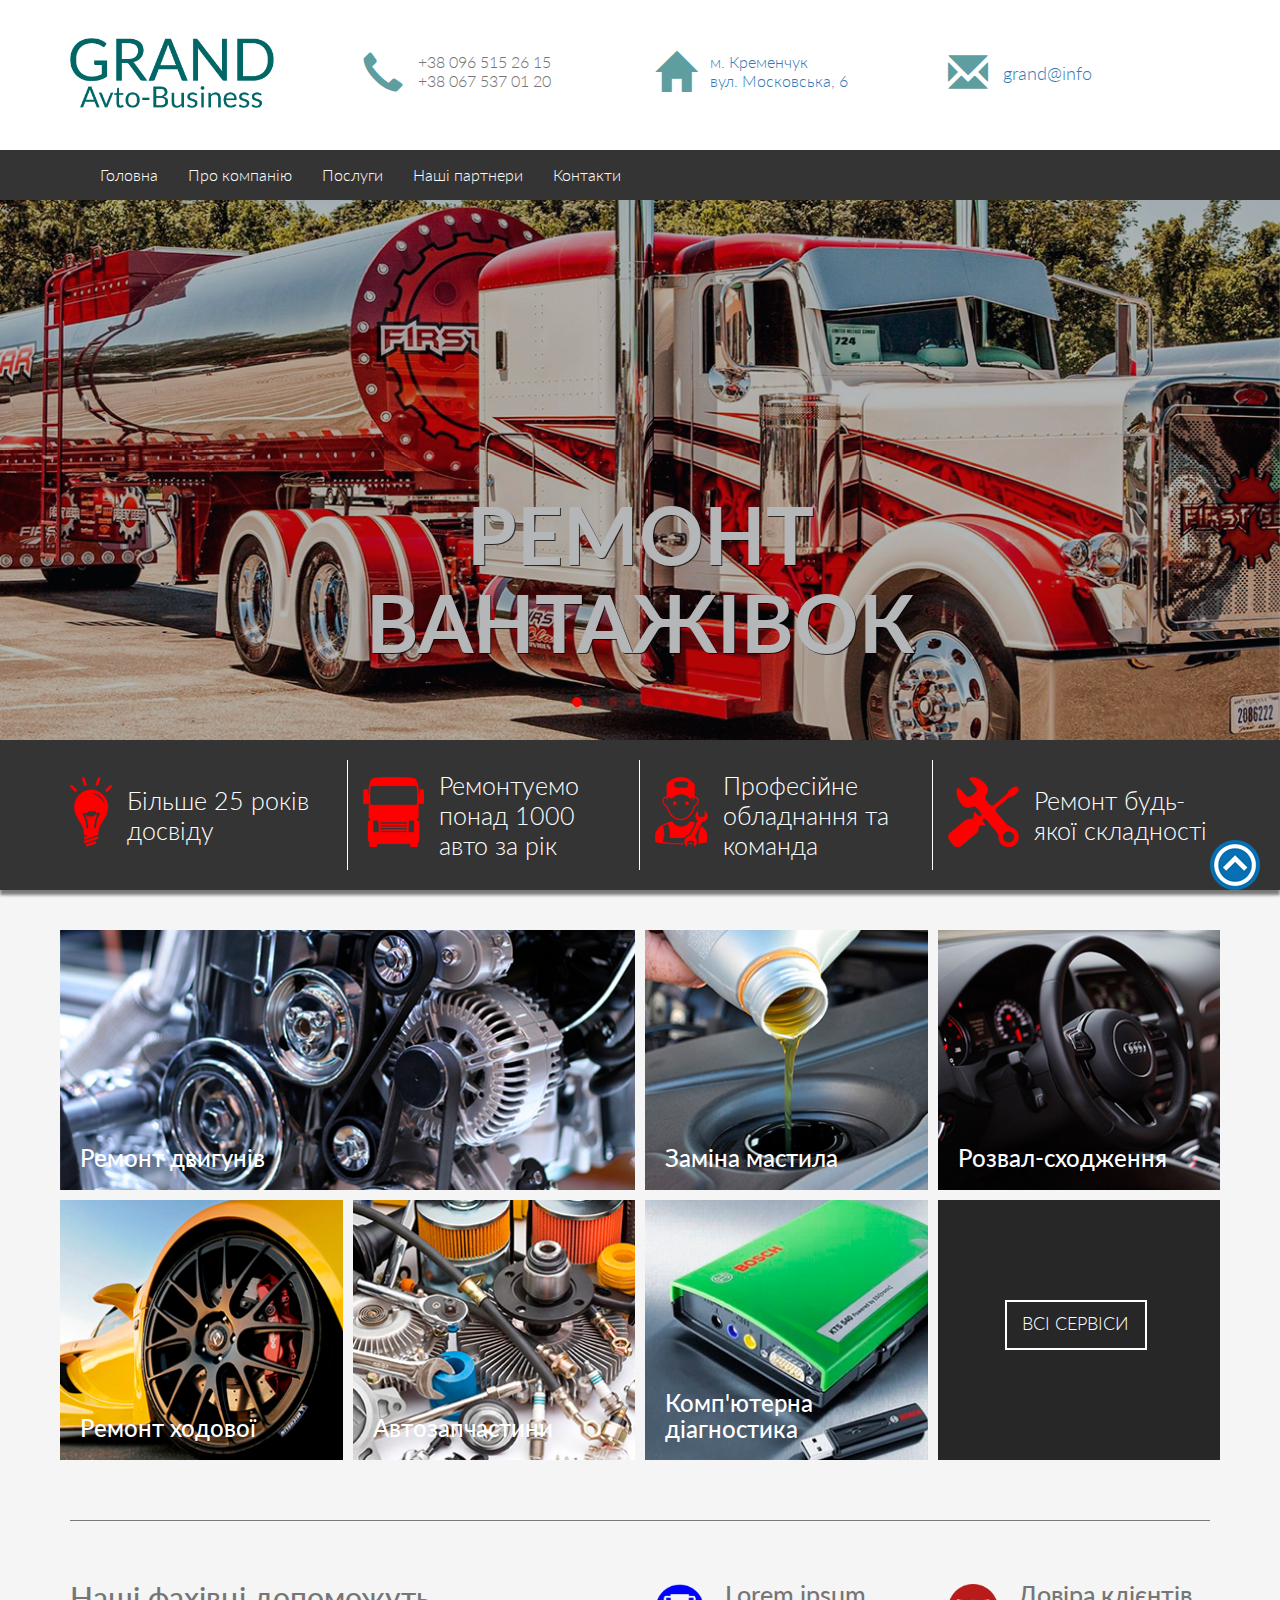
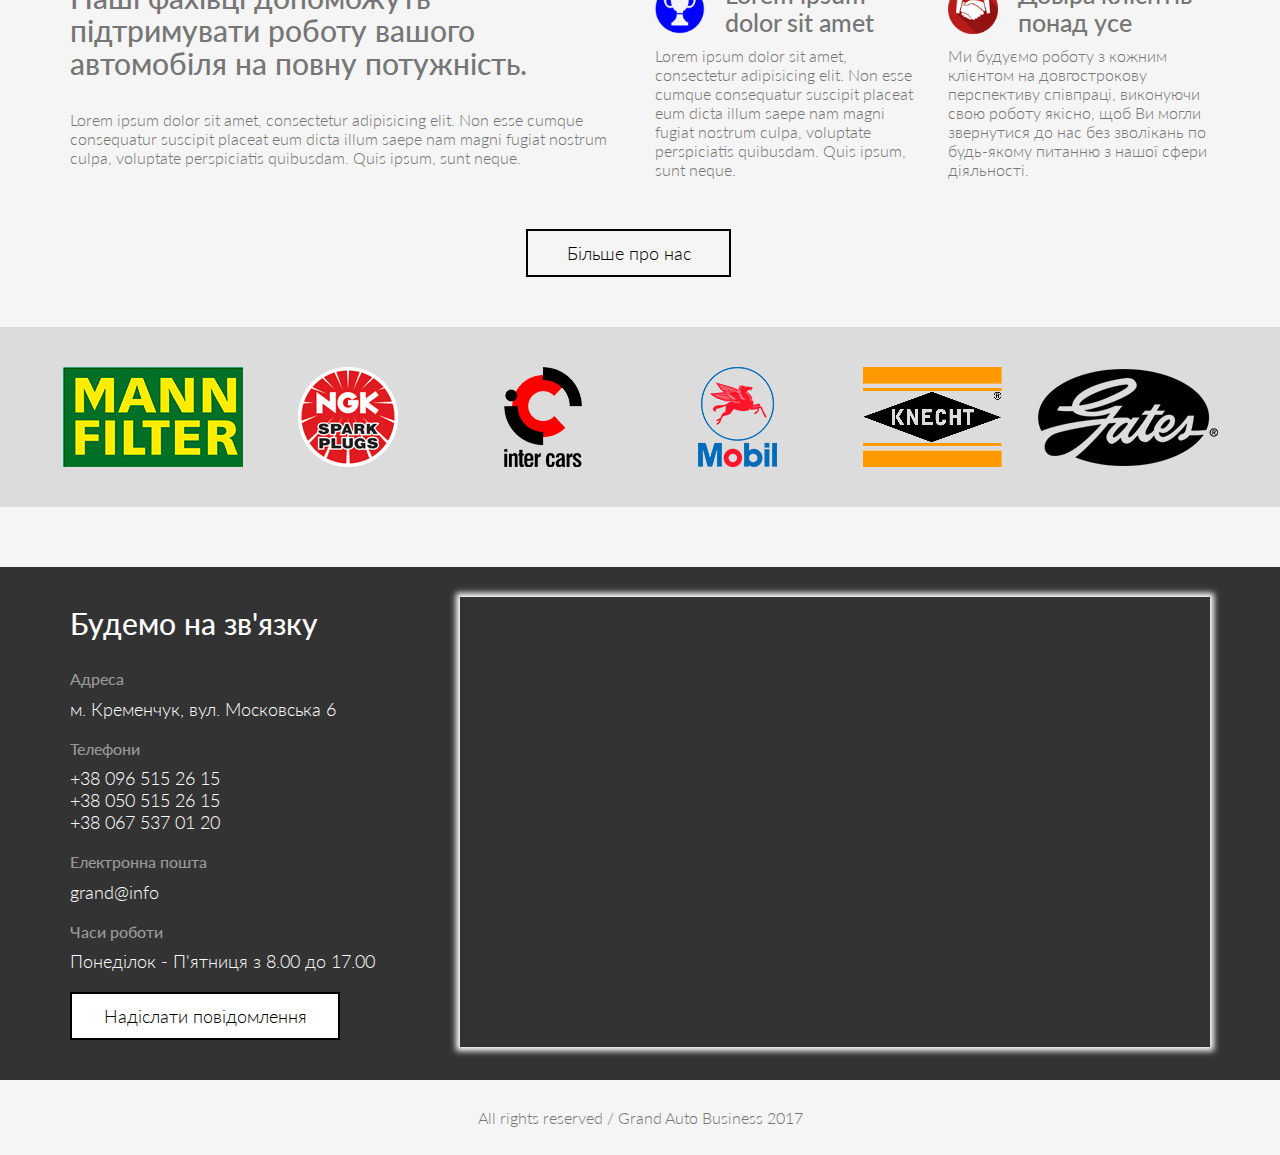
<file: index.html>
<!doctype html>
<html lang="ru">

<head>
    <meta charset="UTF-8">
    <title>Grand Avto Business. Здійснюємо ремонтні роботи вантажних та легкових автомобілів будь-якої складності. Продаж автозапчастин. Токарні та фрезерні роботи.</title>
    <meta name="description" content="Здійснюємо ремонтні роботи вантажних та легкових автомобілів будь-якої складності. Продаж автозапчастин. Токарні та фрезерні роботи.">
    <meta name="keywords" content="ремонт авто, ремонт вантажівок, ремонт двигуна, сто, автозапчастини, токарні роботи, фрезерні роботы,
    ремонт ходової, ремонт коробки, розвал-сходження, ремонт генератора, ремонт турбіни">
    <meta property="og:type" content="website">
    <meta property="og:title" content="Ремонт вантажних та легкових автомобілів">
    <meta property="og:description" content="Здійснюємо ремонтні роботи вантажних та легкових автомобілів будь-якої складності. Продаж автозапчастин. Токарні та фрезерні роботи.">
    <meta property="og:url" content="#">
    <meta property="og:site_name" content="Grand Auto Business. Здійснюємо ремонтні роботи вантажних та легкових автомобілів будь-якої складності. Продаж автозапчастин. Токарні та фрезерні роботи.">
    <meta http-equiv="X-UA-Compatible" content="IE=edge">
    <meta name="viewport" content="width=device-width, initial-scale=1.0">
    <link rel="stylesheet" href="css/main.css">
    <link href="css/bootstrap.min.css" rel="stylesheet">
</head>
<body>
    <header id="site-header">
        <div class="container">
          <div class="row">
            <div class="top-logo col-md-3 col-sm-3 col-xs-4 col-mob-12">
              <a href="index.html"><img src="img/logo.png" alt="Grand Auto Business"></a>
            </div>
            <div class="top-phone col-md-3 col-sm-3 col-xs-4 col-mob-12">
              <div><span class="glyphicon glyphicon-earphone" aria-hidden="true"></span></div>
              <div><span>+38 096 515 26 15<br>+38 067 537 01 20</span></div>
            </div>
            <div class="top-location col-md-3 col-sm-3 col-xs-4 col-mob-12">
              <a href="#contacts" class="location">
                <div><span class="glyphicon glyphicon-home" aria-hidden="true"></span></div>
                <div><span>м. Кременчук<br>вул. Московська, 6</span></div>
              </a>
            </div>
            <div class="top-send-email col-md-3 col-sm-3 hidden-xs">
              <a class="send-mess btn-show-popup" href="#">
                <div><span class="glyphicon glyphicon-envelope" aria-hidden="true"></span></div>
                <div class="send-div"><span class="send-mess-text">grand@info</span></div>
              </a>
            </div>
          </div>
        </div>
    </header>
    <section id="top-menu">
      <nav id="header-nav" class="navbar navbar-default">
        <div class="container">
          <div class="navbar-header">
            <button id="navbarToggle" type="button" class="navbar-toggle collapsed" data-toggle="collapse" data-target="#collapsable-nav" aria-expanded="false">
              <span class="sr-only">Toggle navigation</span>
              <span class="icon-bar"></span>
              <span class="icon-bar"></span>
              <span class="icon-bar"></span>
            </button>
          </div>

          <div id="collapsable-nav" class="collapse navbar-collapse">
             <ul id="nav-list" class="nav navbar-nav navbar-left">
              <li id="navMenuButton"></li>
              <li><a href="index.html">Головна</a></li>
              <li><a href="pages/about.html">Про компанію</a></li>
              <li><a href="pages/services.html">Послуги</a></li>
              <li><a href="#partners">Наші партнери</a></li>
              <li><a href="#contacts">Контакти</a></li>
            </ul><!-- #nav-list -->
          </div><!-- .collapse .navbar-collapse -->
        </div><!-- .container -->
      </nav><!-- #header-nav -->
    </section>
    <section id="slider">
      <div class="carousel fade-carousel slide" data-ride="carousel" data-interval="4000" id="bs-carousel">
          <!-- Overlay -->
          <div class="overlay"></div>
          <!-- Indicators -->
          <ol class="carousel-indicators">
            <li data-target="#bs-carousel" data-slide-to="0" class="active"></li>
            <li data-target="#bs-carousel" data-slide-to="1"></li>
            <li data-target="#bs-carousel" data-slide-to="2"></li>
            <li data-target="#bs-carousel" data-slide-to="3"></li>
            <li data-target="#bs-carousel" data-slide-to="4"></li>
            <li data-target="#bs-carousel" data-slide-to="5"></li>
            <li data-target="#bs-carousel" data-slide-to="6"></li>
            <li data-target="#bs-carousel" data-slide-to="7"></li>
          </ol>
          <!-- Wrapper for slides -->
          <div class="carousel-inner">
            <div class="item slides active">
              <div class="slide-1"></div>
              <div class="hero">
                <hgroup>
                  <h1>Ремонт вантажівок</h1>
                </hgroup>
              </div>
            </div>
            <div class="item slides">
              <div class="slide-2"></div>
              <div class="hero">
                <hgroup>
                  <h1>25 років досвіду</h1>
                </hgroup>
              </div>
            </div>
            <div class="item slides">
              <div class="slide-3"></div>
              <div class="hero">
                <hgroup>
                  <h1>Комп'ютерна діагностика</h1>
                </hgroup>
              </div>
            </div>
            <div class="item slides">
              <div class="slide-4"></div>
              <div class="hero">
                <hgroup>
                  <h1>Професійне обладнання та команда</h1>
                </hgroup>
              </div>
            </div>
            <div class="item slides">
              <div class="slide-5"></div>
              <div class="hero">
                <hgroup>
                  <h1>Ремонт КПП</h1>
                </hgroup>
              </div>
            </div>
            <div class="item slides">
              <div class="slide-6"></div>
              <div class="hero">
                <hgroup>
                  <h1>Ремонт будь-якої складності</h1>
                </hgroup>
              </div>
            </div>
            <div class="item slides">
              <div class="slide-7"></div>
              <div class="hero">
                <hgroup>
                  <h1>Розвал-сходження</h1>
                </hgroup>
              </div>
            </div>
            <div class="item slides">
              <div class="slide-8"></div>
              <div class="hero">
                <hgroup>
                  <h1>Токарні та фрезерні роботи</h1>
                </hgroup>
              </div>
            </div>
          </div>
        </div>
    </section>
    <section id="advantages">
      <div class="container">
        <div class="row">
          <div class="advantage-item col-md-3 col-sm-3 col-xs-6 col-mob-6">
            <img class="adv-img" src="img/bulb.png" alt="Bulb">
            <p class="adv-text">Бiльше 25 років досвiду</p>
          </div>
          <div class="advantage-item col-md-3 col-sm-3 col-xs-6 col-mob-6">
            <img class="adv-img" src="img/truck.png" alt="Truck">
            <p class="adv-text">Ремонтуемо понад 1000 авто за рік</p>
          </div>
          <div class="advantage-item col-md-3 col-sm-3 col-xs-6 col-mob-6">
            <img class="adv-img" src="img/mechanic.png" alt="Mechanic">
            <p class="adv-text">Професійне обладнання та команда</p>
          </div>
          <div class="advantage-item col-md-3 col-sm-3 col-xs-6 col-mob-6">
            <img class="adv-img" src="img/wrench.png" alt="Wrench">
            <p class="adv-text">Ремонт будь-якої складності</p>
          </div>
        </div>
      </div>
    </section>
    <section id="content">
        <div class="container">
            <div class="row">
                <div class="menu-item col-md-6 col-sm-6 col-mob-12">
                    <a class="motor" href="#">
                        <h3 class="menu-item-text">Ремонт двигунів</h3>
                    </a>
                </div>
                <div class="menu-item col-md-3 col-sm-6 col-mob-12">
                    <a class="oil" href="#">
                        <h3 class="menu-item-text">Заміна мастила</h3>
                    </a>
                </div>
                <div class="menu-item col-md-3 col-sm-6 col-mob-12">
                    <a class="wheel" href="#">
                        <h3 class="menu-item-text">Розвал-сходження</h3>
                    </a>
                </div>
                <div class="menu-item col-md-3 col-sm-6 col-mob-12">
                    <a class="brake" href="#">
                        <h3 class="menu-item-text">Ремонт ходової</h3>
                    </a>
                </div>
                <div class="menu-item col-md-3 col-sm-6 col-mob-12">
                    <a class="parts" href="#">
                        <h3 class="menu-item-text">Автозапчастини</h3>
                    </a>
                </div>
                <div class="menu-item col-md-3 hidden-sm col-mob-12">
                    <a class="diagnostic" href="#">
                        <h3 class="menu-item-text ">Комп'ютерна <br>діагностика</h3>
                    </a>
                </div>
                <div class="menu-item col-md-3 col-sm-6 col-mob-12">
                    <a class="more" href="#">
                        <div class="more-button">
                            <span class="all-serv">Всі сервіси</span>
                        </div>
                    </a>
                </div>
              </div>
            <hr>
            <div class="row">
                <div class="arguments-item col-md-6 col-sm-12 col-mob-12">
                    <h3>Наші фахівці допоможуть підтримувати роботу вашого автомобіля на повну потужність.</h3>
                    <p>Lorem ipsum dolor sit amet, consectetur adipisicing elit. Non esse cumque consequatur suscipit placeat eum dicta illum saepe nam magni fugiat nostrum culpa, voluptate perspiciatis quibusdam. Quis ipsum, sunt neque.</p>
                </div>
                <div class="arguments-item col-md-3 col-sm-6 col-mob-12">
                    <div class="arg-item">
                        <img class="arg-img" src="img/cup.png" alt="cup">
                        <h4>Lorem ipsum dolor sit amet</h4>
                    </div>
                    <p>Lorem ipsum dolor sit amet, consectetur adipisicing elit. Non esse cumque consequatur suscipit placeat eum dicta illum saepe nam magni fugiat nostrum culpa, voluptate perspiciatis quibusdam. Quis ipsum, sunt neque.</p>
                </div>
                <div class="arguments-item col-md-3 col-sm-6 col-mob-12">
                    <div class="arg-item">
                        <img class="arg-img" src="img/handshake.png" alt="handshake">
                        <h4>Довіра клієнтів понад усе</h4>
                    </div>
                    <p>Ми будуємо роботу з кожним клієнтом на довгострокову перспективу співпраці, виконуючи свою роботу якісно, щоб Ви могли звернутися до нас без зволікань по будь-якому питанню з нашої сфери діяльності.</p>
                </div>
            </div>
            <a href="#" class="more-about">
                <span class="about-span">Більше про нас</span>
            </a>
        </div>
    </section>
    <section id="partners">
        <div class="container">
          <div class="row">
            <div class="partner-item1 col-lg-2 col-md-2 col-sm-4 col-xs-6 col-mob-12"></div>
            <div class="partner-item2 col-lg-2 col-md-2 col-sm-4 col-xs-6 col-mob-12"></div>
            <div class="partner-item3 col-lg-2 col-md-2 col-sm-4 col-xs-6 col-mob-12"></div>
            <div class="partner-item4 col-lg-2 col-md-2 col-sm-4 col-xs-6 col-mob-12"></div>
            <div class="partner-item5 col-lg-2 col-md-2 col-sm-4 col-xs-6 col-mob-12"></div>
            <div class="partner-item6 col-lg-2 col-md-2 col-sm-4 col-xs-6 col-mob-12"></div>
          </div>
        </div>
    </section>
    <section id="contacts">
        <div class="container">
            <div class="row">
              <div class="contact-us">
                <div class="all-info col-md-4 col-sm-6 col-mob-12">
                  <h3>Будемо на зв'язку</h3>
                  <h4>Адреса</h4>
                  <p>м. Кременчук, вул. Московська 6</p>
                  <h4>Телефони</h4>
                  <p>+38 096 515 26 15<br>+38 050 515 26 15<br>+38 067 537 01 20</p>
                  <h4>Електронна пошта</h4>
                  <p>grand@info</p>
                  <h4>Часи роботи</h4>
                  <p>Понеділок - П'ятниця з 8.00 до 17.00</p>
                  <button class="send-mes btn-show-popup">
                    <span>Надіслати повідомлення</span>
                  </button>
                </div>
              </div>
                <div class="map col-md-8 col-sm-6 col-mob-12">
                    <iframe src="https://www.google.com/maps/embed/v1/place?key=AIzaSyCc59oMk48AaYhkzUj9O3jE69r-FqWifl0
              &q=49.097202, 33.448064
              &zoom=17
              &maptype=roadmap" allowfullscreen>
          </iframe>
                </div>
            </div>
        </div>
    </section>
    <!-- Footer -->
    <footer>
        <div class="container">
          <p class="copyright">All rights reserved / Grand Auto Business 2017</p>
          <a id="to-up" href="#site-header"></a>
        </div>
    </footer>
    <!-- /Footer -->
    <!-- Popup -->
    <div class="popup">
        <div class="form">
            <a class="close-btn" href="#">Close</a>
            <form>
                <h3>Залиште свое повідомлення</h3>
                <p>Допоможіть зробити наш сервіс краще</p>
                <label for="Name">Ваше ім'я:</label>
                <input id="Name" class="form-control" type="text" required>
                <label for="tel">Ваш номер телефону:</label>
                <input id="tel" class="form-control" type="tel" required>
                <label for="email">Ваша пошта:</label>
                <input id="email" class="form-control" type="email" name="email" required>
                <label for="text-message">Ваше повідомлення:</label>
                <textarea id="text-message" class="form-control" required></textarea>
                <input id="send" href="send-mes-copy" type="submit" value="Вiдправити">
            </form>
        </div>
    </div>
    <!-- /Popup -->

    <script src="https://ajax.googleapis.com/ajax/libs/jquery/1.12.4/jquery.min.js"></script>
    <script src="js/bootstrap.min.js"></script>
    <script src="js/js.js"></script>
</body>

</html>
</file>
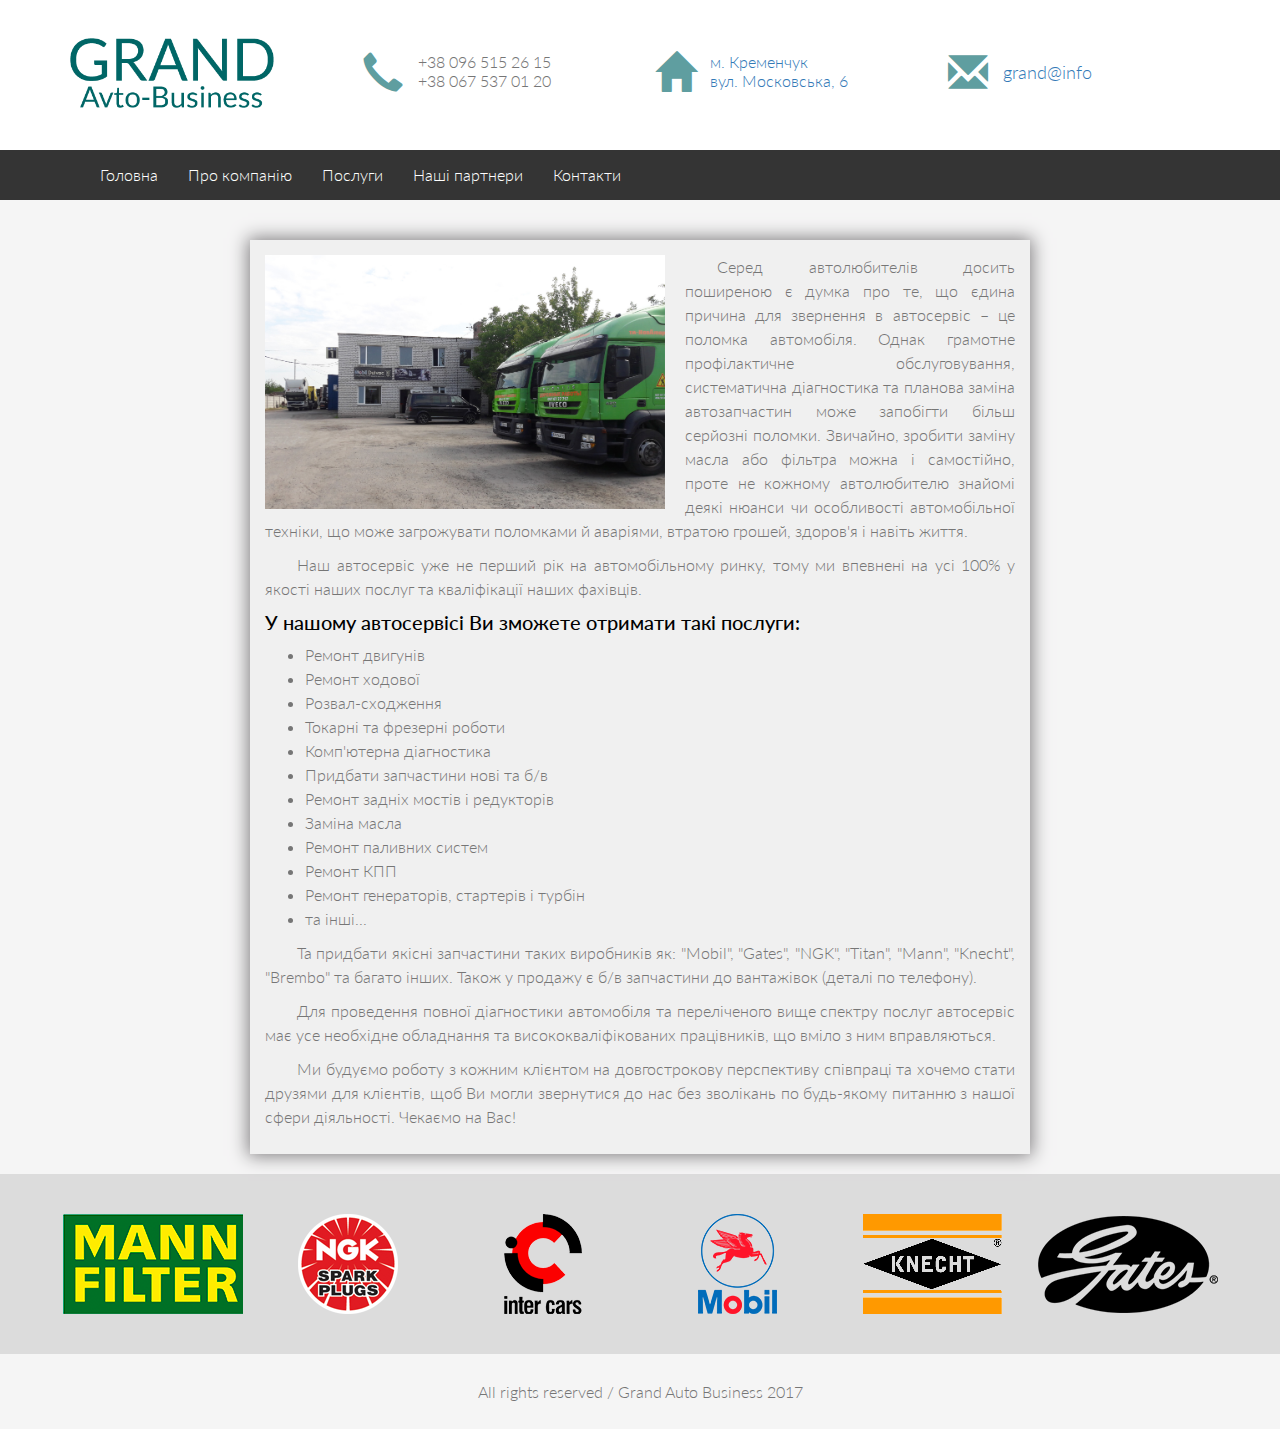
<file: pages/about.html>
<html lang="ru">
<head>
    <meta charset="UTF-8">
    <title>Grand Avto Business. Здійснюємо ремонтні роботи вантажних та легкових автомобілів будь-якої складності. Продаж автозапчастин. Токарні та фрезерні роботи.</title>
    <meta name="description" content="Здійснюємо ремонтні роботи вантажних та легкових автомобілів будь-якої складності. Продаж автозапчастин. Токарні та фрезерні роботи.">
    <meta name="keywords" content="ремонт авто, ремонт вантажівок, ремонт двигуна, сто, автозапчастини, токарні роботи, фрезерні роботы,
    ремонт ходової, ремонт коробки, розвал-сходження, ремонт генератора, ремонт турбіни">
    <meta property="og:type" content="website">
    <meta property="og:title" content="Ремонт вантажних та легкових автомобілів">
    <meta property="og:description" content="Здійснюємо ремонтні роботи вантажних та легкових автомобілів будь-якої складності. Продаж автозапчастин. Токарні та фрезерні роботи.">
    <meta property="og:url" content="#">
    <meta property="og:site_name" content="Grand Auto Business. Здійснюємо ремонтні роботи вантажних та легкових автомобілів будь-якої складності. Продаж автозапчастин. Токарні та фрезерні роботи.">
    <meta http-equiv="X-UA-Compatible" content="IE=edge">
    <meta name="viewport" content="width=device-width, initial-scale=1.0">
    <link rel="stylesheet" href="../css/main.css">
    <link href="../css/bootstrap.min.css" rel="stylesheet">
</head>
<body>
  <header id="site-header">
      <div class="container">
        <div class="row">
          <div class="top-logo col-md-3 col-sm-3 col-xs-4 col-mob-12">
            <a href="../index.html"><img src="../img/logo.png" alt="Grand Auto Business"></a>
          </div>
          <div class="top-phone col-md-3 col-sm-3 col-xs-4 col-mob-12">
            <div><span class="glyphicon glyphicon-earphone" aria-hidden="true"></span></div>
            <div><span>+38 096 515 26 15<br>+38 067 537 01 20</span></div>
          </div>
          <div class="top-location col-md-3 col-sm-3 col-xs-4 col-mob-12">
            <a href="#contacts" class="location">
              <div><span class="glyphicon glyphicon-home" aria-hidden="true"></span></div>
              <div><span>м. Кременчук<br>вул. Московська, 6</span></div>
            </a>
          </div>
          <div class="top-send-email col-md-3 col-sm-3 hidden-xs">
            <a class="send-mess btn-show-popup" href="#">
              <div><span class="glyphicon glyphicon-envelope" aria-hidden="true"></span></div>
              <div class="send-div"><span class="send-mess-text">grand@info</span></div>
            </a>
          </div>
        </div>
      </div>
  </header>
  <section id="top-menu">
    <nav id="header-nav" class="navbar navbar-default">
      <div class="container">
        <div class="navbar-header">
          <button id="navbarToggle" type="button" class="navbar-toggle collapsed" data-toggle="collapse" data-target="#collapsable-nav" aria-expanded="false">
            <span class="sr-only">Toggle navigation</span>
            <span class="icon-bar"></span>
            <span class="icon-bar"></span>
            <span class="icon-bar"></span>
          </button>
        </div>

        <div id="collapsable-nav" class="collapse navbar-collapse">
           <ul id="nav-list" class="nav navbar-nav navbar-left">
            <li id="navMenuButton"></li>
            <li><a href="../index.html">Головна</a></li>
            <li><a href="../pages/about.html">Про компанію</a></li>
            <li><a href="../pages/services.html">Послуги</a></li>
            <li><a href="file:///C:/Users/Mihail/Desktop/Grand%20Auto/index.html#partners">Наші партнери</a></li>
            <li><a href="file:///C:/Users/Mihail/Desktop/Grand%20Auto/index.html#contacts">Контакти</a></li>
          </ul><!-- #nav-list -->
        </div><!-- .collapse .navbar-collapse -->
      </div><!-- .container -->
    </nav><!-- #header-nav -->
  </section>
  <section id="content">
    <div class="container">
        <div class="row">
          <div class="about col-lg-offset-2 col-lg-8">
          <img class="title-img" src="../img/test.jpg" alt="test">
          <p>Серед автолюбителів досить поширеною є думка про те, що єдина причина для  звернення
            в автосервіс – це поломка автомобіля. Однак грамотне профілактичне обслуговування,
            систематична діагностика та планова заміна автозапчастин може запобігти більш серйозні
            поломки. Звичайно, зробити заміну масла або фільтра можна і самостійно, проте не
            кожному автолюбителю знайомі деякі нюанси чи особливості автомобільної техніки,
            що може загрожувати поломками й аваріями, втратою грошей, здоров'я і навіть життя.
          </p>
          <p>
            Наш автосервіс уже не перший рік на автомобільному ринку, тому ми впевнені на усі 100%
            у якості наших послуг та кваліфікації наших фахівців.
          </p>
          <h4>У нашому автосервісі Ви зможете отримати такі послуги:</h4>
          <ul>
            <li>Ремонт двигунів</li>
            <li>Ремонт ходової</li>
            <li>Розвал-сходження</li>
            <li>Токарні та фрезерні роботи</li>
            <li>Комп'ютерна діагностика</li>
            <li>Придбати запчастини нові та б/в</li>
            <li>Ремонт задніх мостів і редукторів</li>
            <li>Заміна масла</li>
            <li>Ремонт паливних систем</li>
            <li>Ремонт КПП</li>
            <li>Ремонт генераторів, стартерів і турбін</li>
            <li>та інші...</li>
          </ul>
          <p>Та придбати якісні запчастини таких виробників як: "Mobil", "Gates",
            "NGK", "Titan", "Mann", "Knecht", "Brembo" та багато інших. Також у продажу
            є б/в запчастини до вантажівок (деталі по телефону).</p>
          <p>
            Для проведення повної діагностики автомобіля та переліченого вище спектру послуг
            автосервіс має усе необхідне обладнання та висококваліфікованих працівників, що вміло
            з ним вправляються.
          </p>
          <p>
            Ми будуємо роботу з кожним клієнтом на довгострокову перспективу співпраці та хочемо
            стати друзями для клієнтів, щоб Ви могли звернутися до нас без зволікань по будь-якому
            питанню з нашої сфери діяльності. Чекаємо на Вас!
          </p>
        </div>
    </div>
  </section>
  <section id="partners">
      <div class="container">
        <div class="row">
          <div class="partner-item1 col-lg-2 col-md-2 col-sm-4 col-xs-6 col-mob-12"></div>
          <div class="partner-item2 col-lg-2 col-md-2 col-sm-4 col-xs-6 col-mob-12"></div>
          <div class="partner-item3 col-lg-2 col-md-2 col-sm-4 col-xs-6 col-mob-12"></div>
          <div class="partner-item4 col-lg-2 col-md-2 col-sm-4 col-xs-6 col-mob-12"></div>
          <div class="partner-item5 col-lg-2 col-md-2 col-sm-4 col-xs-6 col-mob-12"></div>
          <div class="partner-item6 col-lg-2 col-md-2 col-sm-4 col-xs-6 col-mob-12"></div>
        </div>
      </div>
  </section>
  <!-- Footer -->
  <footer>
      <div class="container">
        <p class="copyright">All rights reserved / Grand Auto Business 2017</p>
      </div>
  </footer>
  <!-- /Footer -->
  <!-- Popup -->
  <div class="popup">
      <div class="form">
          <a class="close-btn" href="#">Close</a>
          <form>
              <h3>Залиште свое повідомлення</h3>
              <p>Допоможіть зробити наш сервіс краще</p>
              <label for="Name">Ваше ім'я:</label>
              <input id="Name" class="form-control" type="text" required>
              <label for="tel">Ваш номер телефону:</label>
              <input id="tel" class="form-control" type="tel" required>
              <label for="email">Ваша пошта:</label>
              <input id="email" class="form-control" type="email" name="email" required>
              <label for="text-message">Ваше повідомлення:</label>
              <textarea id="text-message" class="form-control" required></textarea>
              <input id="send" href="send-mes-copy" type="submit" value="Вiдправити">
          </form>
      </div>
  </div>
  <!-- /Popup -->
    <script src="https://ajax.googleapis.com/ajax/libs/jquery/1.12.4/jquery.min.js"></script>
    <script src="../js/bootstrap.min.js"></script>
    <script src="../js/js.js"></script>
</body>

</html>
</file>
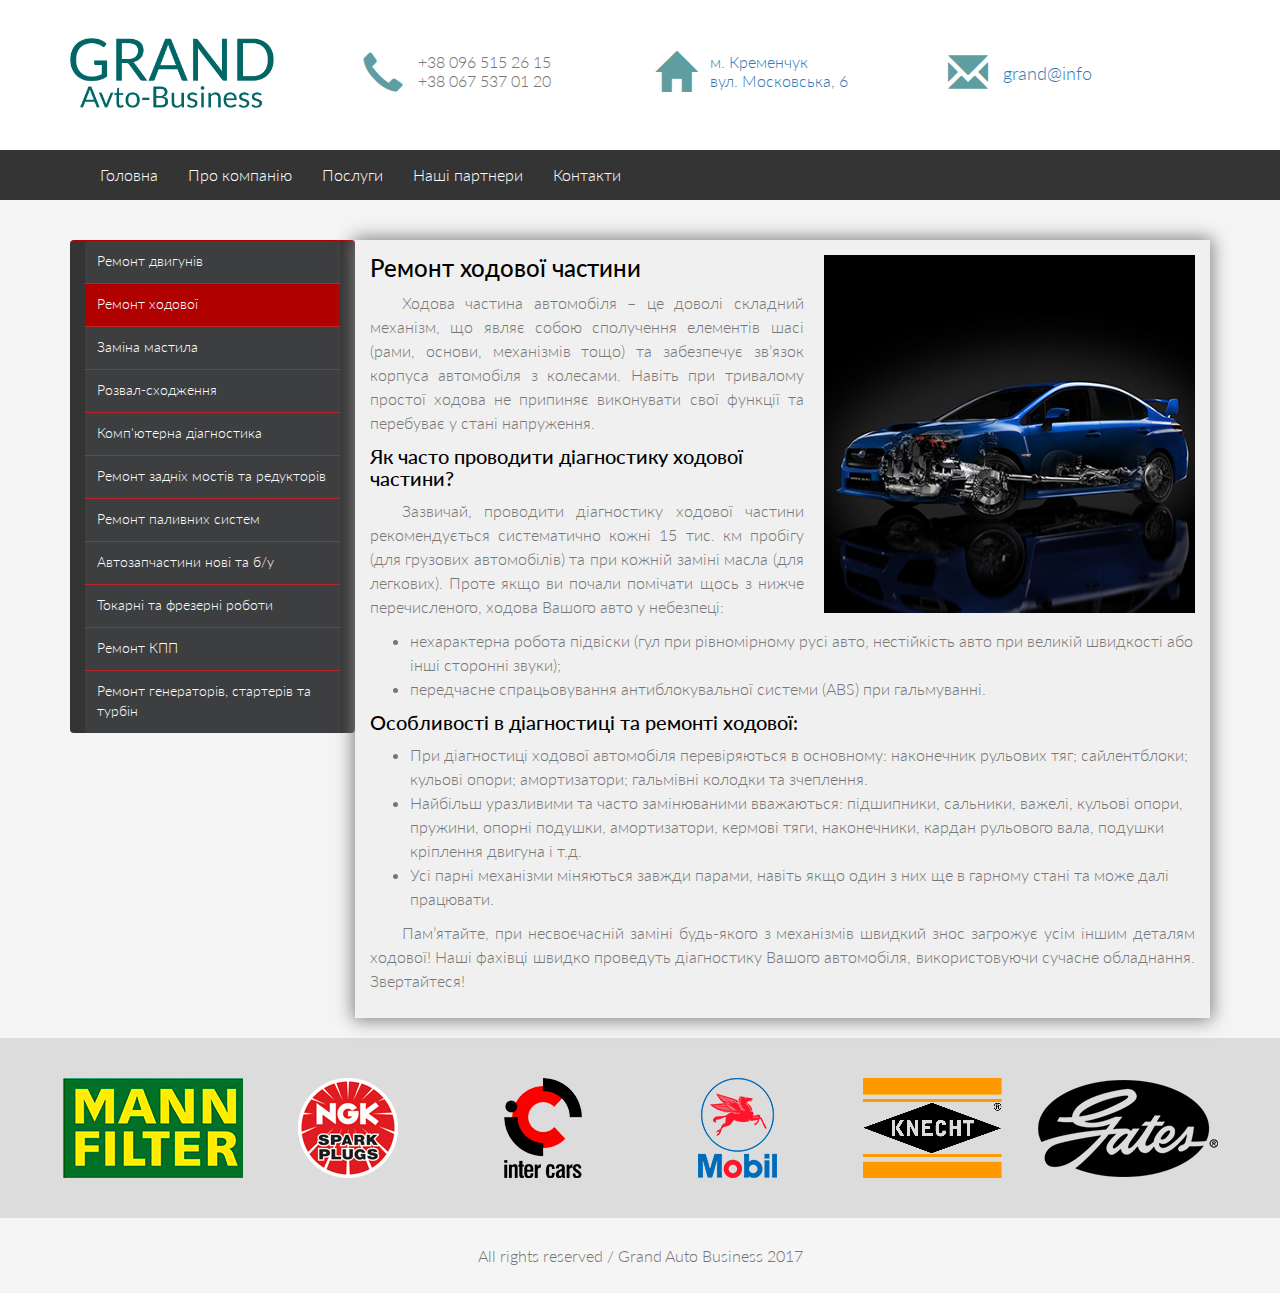
<file: pages/chassis.html>
<!doctype html>
<html lang="ru">
<head>
    <meta charset="UTF-8">
    <title>Grand Avto Business. Здійснюємо ремонтні роботи вантажних та легкових автомобілів будь-якої складності. Продаж автозапчастин. Токарні та фрезерні роботи.</title>
    <meta name="description" content="Здійснюємо ремонтні роботи вантажних та легкових автомобілів будь-якої складності. Продаж автозапчастин. Токарні та фрезерні роботи.">
    <meta name="keywords" content="ремонт авто, ремонт вантажівок, ремонт двигуна, сто, автозапчастини, токарні роботи, фрезерні роботы,
    ремонт ходової, ремонт коробки, розвал-сходження, ремонт генератора, ремонт турбіни">
    <meta property="og:type" content="website">
    <meta property="og:title" content="Ремонт вантажних та легкових автомобілів">
    <meta property="og:description" content="Здійснюємо ремонтні роботи вантажних та легкових автомобілів будь-якої складності. Продаж автозапчастин. Токарні та фрезерні роботи.">
    <meta property="og:url" content="#">
    <meta property="og:site_name" content="Grand Auto Business. Здійснюємо ремонтні роботи вантажних та легкових автомобілів будь-якої складності. Продаж автозапчастин. Токарні та фрезерні роботи.">
    <meta http-equiv="X-UA-Compatible" content="IE=edge">
    <meta name="viewport" content="width=device-width, initial-scale=1.0">
    <link rel="stylesheet" href="../css/main.css">
    <link href="../css/bootstrap.min.css" rel="stylesheet">
</head>
<body>
  <header id="site-header">
      <div class="container">
        <div class="row">
          <div class="top-logo col-md-3 col-sm-3 col-xs-4 col-mob-12">
            <a href="../index.html"><img src="../img/logo.png" alt="Grand Auto Business"></a>
          </div>
          <div class="top-phone col-md-3 col-sm-3 col-xs-4 col-mob-12">
            <div><span class="glyphicon glyphicon-earphone" aria-hidden="true"></span></div>
            <div><span>+38 096 515 26 15<br>+38 067 537 01 20</span></div>
          </div>
          <div class="top-location col-md-3 col-sm-3 col-xs-4 col-mob-12">
            <a href="#contacts" class="location">
              <div><span class="glyphicon glyphicon-home" aria-hidden="true"></span></div>
              <div><span>м. Кременчук<br>вул. Московська, 6</span></div>
            </a>
          </div>
          <div class="top-send-email col-md-3 col-sm-3 hidden-xs">
            <a class="send-mess btn-show-popup" href="#">
              <div><span class="glyphicon glyphicon-envelope" aria-hidden="true"></span></div>
              <div class="send-div"><span class="send-mess-text">grand@info</span></div>
            </a>
          </div>
        </div>
      </div>
  </header>
  <section id="top-menu">
    <nav id="header-nav" class="navbar navbar-default">
      <div class="container">
        <div class="navbar-header">
          <button id="navbarToggle" type="button" class="navbar-toggle collapsed" data-toggle="collapse" data-target="#collapsable-nav" aria-expanded="false">
            <span class="menu">Меню</span>
            <div class="visible-xs">
              <span class="sr-only">Toggle navigation</span>
              <span class="icon-bar"></span>
              <span class="icon-bar"></span>
              <span class="icon-bar"></span>
            </div>
          </button>
        </div>

        <div id="collapsable-nav" class="collapse navbar-collapse">
           <ul id="nav-list" class="nav navbar-nav navbar-left">
            <li id="navMenuButton">
            <li><a href="../index.html">Головна</a></li>
            <li><a href="../pages/about.html">Про компанiю</a></li>
            <li><a href="../pages/services.html">Послуги</a></li>
            <li><a href="file:///C:/Users/Mihail/Desktop/Grand%20Auto/index.html#partners">Нашi партнери</a></li>
            <li><a href="file:///C:/Users/Mihail/Desktop/Grand%20Auto/index.html#contacts">Контакти</a></li>
          </ul><!-- #nav-list -->
        </div><!-- .collapse .navbar-collapse -->
      </div><!-- .container -->
    </nav><!-- #header-nav -->
  </section>
  <section id="content">
    <div class="container">
        <nav id="service-nav" class="navbar navbar-default col-md-3 col-sm-4">
            <div class="navbar-service">
              <button id="navbarToggleServ" type="button" class="navbar-toggle collapsed" data-toggle="collapse" data-target="#collapsable-service-nav" aria-expanded="false">
                <span class="kindofserv">Види послуг</span>
                <div class="visible-xs">
                  <span class="sr-only">Toggle navigation</span>
                  <span class="icon-bar"></span>
                  <span class="icon-bar"></span>
                  <span class="icon-bar"></span>
                </div>
              </button>
            </div>
            <div id="collapsable-service-nav" class="collapse navbar-collapse">
                 <ul id="section-menu" class="nav navbar-nav navbar-left">
                  <li><a id="engine" href="services.html">Ремонт двигунiв</a></li>
                  <li><a id="chassis" class="focus-item" href="../pages/chassis.html">Ремонт ходової</a></li>
                  <li><a id="oil" href="../pages/oil.html">Замiна мастила</a></li>
                  <li><a id="wheel" href="../pages/wheel.html">Розвал-сходження</a></li>
                  <li><a id="comp" href="../pages/computer.html">Комп'ютерна дiагностика</a></li>
                  <li><a id="reductor" href="../pages/reductor.html">Ремонт заднiх мостiв та редукторiв</a></li>
                  <li><a id="fuel" href="../pages/fuelsys.html">Ремонт паливних систем</a></li>
                  <li><a id="parts" href="../pages/parts.html">Автозапчастини новi та б/у</a></li>
                  <li><a id="turner" href="../pages/turner.html">Токарні та фрезернi роботи</a></li>
                  <li><a id="kpp" href="../pages/kpp.html">Ремонт КПП</a></li>
                  <li><a id="generator" href="../pages/generator.html">Ремонт генераторiв, стартерiв та турбiн</a></li>
                </ul><!-- #nav-list -->
              </div><!-- .collapse .navbar-collapse -->
          </nav><!-- #header-nav -->
        <div class="about col-md-9 col-sm-8">
              <img class="about-img" src="../img/chassis.jpg" alt="">
              <h3>Ремонт ходової частини</h3>
              <p>Ходова частина автомобіля – це доволі складний механізм, що являє собою
                сполучення елементів шасі (рами, основи, механізмів тощо) та забезпечує
                зв’язок корпуса автомобіля з колесами. Навіть при тривалому простої
                ходова не припиняє виконувати свої функції та перебуває у стані
                напруження.
              </p>
              <h4>Як часто проводити діагностику ходової частини?</h4>
              <p>Зазвичай, проводити діагностику ходової частини рекомендується
                систематично кожні 15 тис. км пробігу (для грузових автомобілів)
                та при кожній заміні масла (для легкових). Проте якщо ви почали
                помічати щось з нижче перечисленого, ходова Вашого авто у
                небезпеці:
              </p>
               <ul>
                 <li>нехарактерна робота підвіски (гул при рівномірному русі авто,
                   нестійкість авто при великій швидкості або інші сторонні
                   звуки);
                 </li>
                 <li>передчасне спрацьовування антиблокувальної системи (ABS)
                   при гальмуванні.</li>
               </ul>
               <h4>Особливості в діагностиці та ремонті ходової:</h4>
               <ul>
                 <li>При діагностиці ходової автомобіля перевіряються в основному:
                   наконечник рульових тяг; сайлентблоки; кульові опори;
                   амортизатори; гальмівні колодки та зчеплення.
                 </li>
                 <li>Найбільш уразливими та часто замінюваними вважаються:
                   підшипники, сальники, важелі, кульові опори, пружини, опорні
                   подушки, амортизатори, кермові тяги, наконечники, кардан
                   рульового вала, подушки кріплення двигуна і т.д.
                 </li>
                 <li>Усі парні механізми міняються завжди парами, навіть якщо
                   один з них ще в гарному стані та може далі працювати.
                 </li>
               </ul>
               <p>Пам’ятайте, при несвоєчасній заміні будь-якого з механізмів
                 швидкий знос загрожує усім іншим деталям ходової! Наші фахівці
                 швидко проведуть діагностику Вашого автомобіля, використовуючи
                 сучасне обладнання. Звертайтеся!
               </p>
          </div>
      </div>
  </section>
  <section id="partners">
      <div class="container">
        <div class="row">
          <div class="partner-item1 col-lg-2 col-md-2 col-sm-4 col-xs-6 col-mob-12"></div>
          <div class="partner-item2 col-lg-2 col-md-2 col-sm-4 col-xs-6 col-mob-12"></div>
          <div class="partner-item3 col-lg-2 col-md-2 col-sm-4 col-xs-6 col-mob-12"></div>
          <div class="partner-item4 col-lg-2 col-md-2 col-sm-4 col-xs-6 col-mob-12"></div>
          <div class="partner-item5 col-lg-2 col-md-2 col-sm-4 col-xs-6 col-mob-12"></div>
          <div class="partner-item6 col-lg-2 col-md-2 col-sm-4 col-xs-6 col-mob-12"></div>
        </div>
      </div>
  </section>
  <!-- Footer -->
  <footer>
      <div class="container">
        <p class="copyright">All rights reserved / Grand Auto Business 2017</p>
        <a id="to-up" class="visible-xs" href="#site-header"></a>
      </div>
  </footer>
  <!-- /Footer -->
  <!-- Popup -->
  <div class="popup">
      <div class="form">
          <a class="close-btn" href="#">Close</a>
          <form>
              <h3>Залиште свое повідомлення</h3>
              <p>Допоможіть зробити наш сервіс краще</p>
              <label for="Name">Ваше ім'я:</label>
              <input id="Name" class="form-control" type="text" required>
              <label for="tel">Ваш номер телефону:</label>
              <input id="tel" class="form-control" type="tel" required>
              <label for="email">Ваша пошта:</label>
              <input id="email" class="form-control" type="email" name="email" required>
              <label for="text-message">Ваше повідомлення:</label>
              <textarea id="text-message" class="form-control" required></textarea>
              <input id="send" href="send-mes-copy" type="submit" value="Вiдправити">
          </form>
      </div>
  </div>
  <!-- /Popup -->
    <script src="https://ajax.googleapis.com/ajax/libs/jquery/1.12.4/jquery.min.js"></script>
    <script src="../js/bootstrap.min.js"></script>
    <script src="../js/js.js"></script>
</body>

</html>
</file>
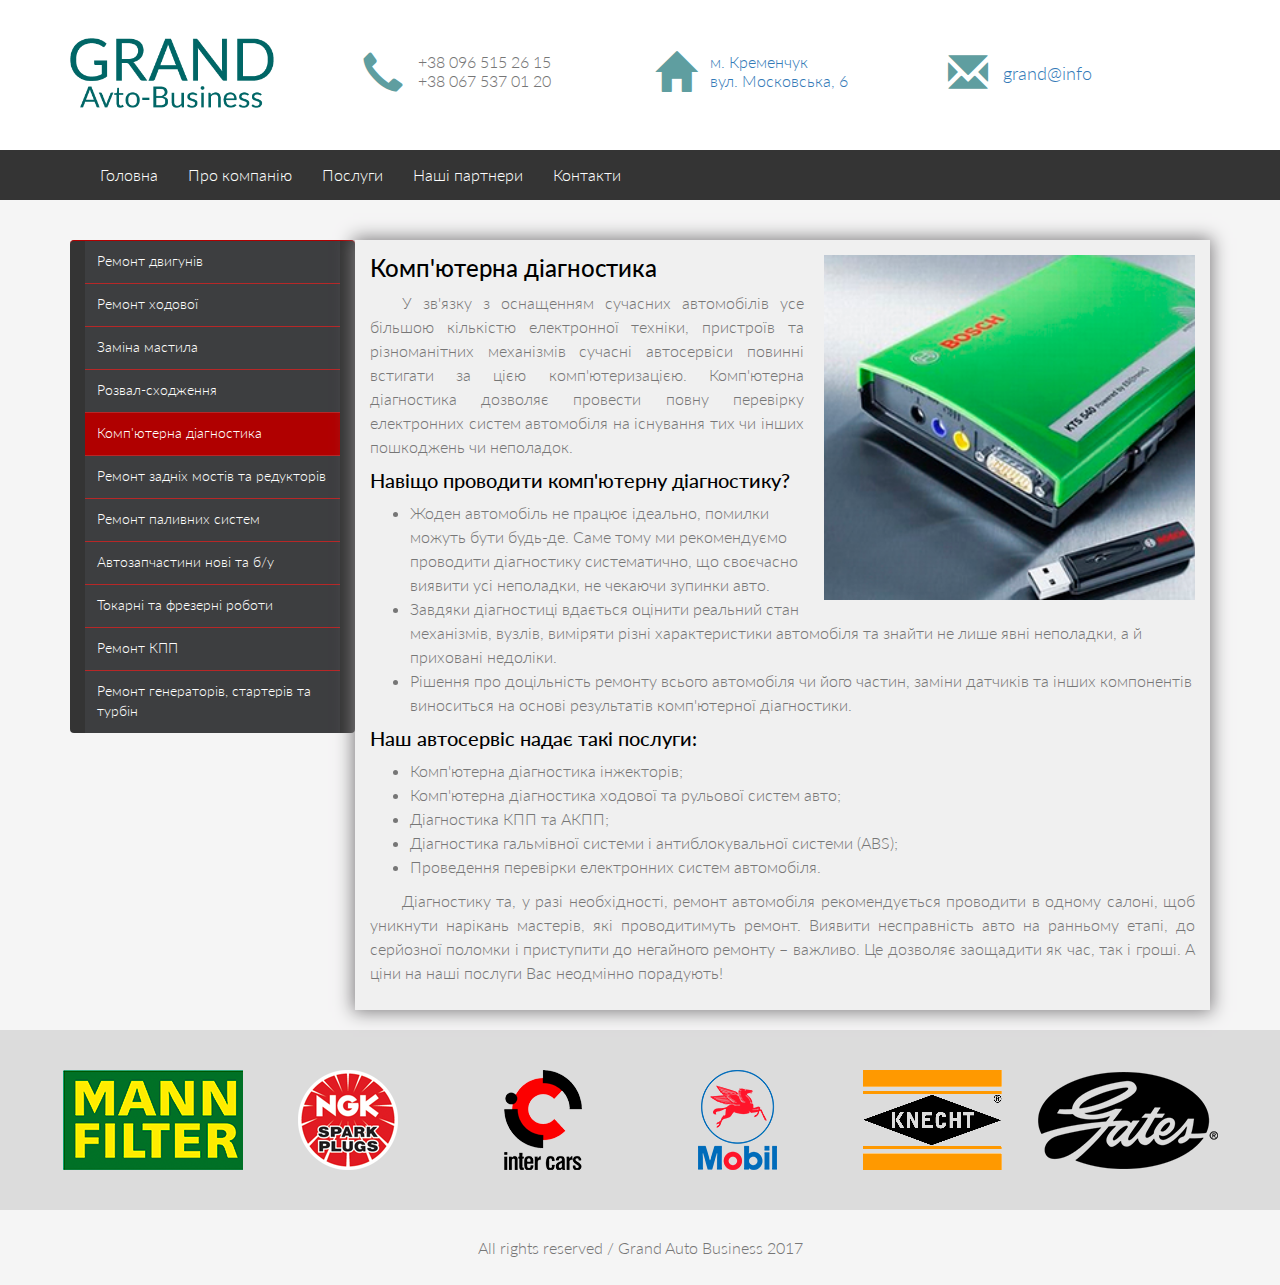
<file: pages/computer.html>
<!doctype html>
<html lang="ru">
<head>
    <meta charset="UTF-8">
    <title>Grand Avto Business. Здійснюємо ремонтні роботи вантажних та легкових автомобілів будь-якої складності. Продаж автозапчастин. Токарні та фрезерні роботи.</title>
    <meta name="description" content="Здійснюємо ремонтні роботи вантажних та легкових автомобілів будь-якої складності. Продаж автозапчастин. Токарні та фрезерні роботи.">
    <meta name="keywords" content="ремонт авто, ремонт вантажівок, ремонт двигуна, сто, автозапчастини, токарні роботи, фрезерні роботы,
    ремонт ходової, ремонт коробки, розвал-сходження, ремонт генератора, ремонт турбіни">
    <meta property="og:type" content="website">
    <meta property="og:title" content="Ремонт вантажних та легкових автомобілів">
    <meta property="og:description" content="Здійснюємо ремонтні роботи вантажних та легкових автомобілів будь-якої складності. Продаж автозапчастин. Токарні та фрезерні роботи.">
    <meta property="og:url" content="#">
    <meta property="og:site_name" content="Grand Auto Business. Здійснюємо ремонтні роботи вантажних та легкових автомобілів будь-якої складності. Продаж автозапчастин. Токарні та фрезерні роботи.">
    <meta http-equiv="X-UA-Compatible" content="IE=edge">
    <meta name="viewport" content="width=device-width, initial-scale=1.0">
    <link rel="stylesheet" href="../css/main.css">
    <link href="../css/bootstrap.min.css" rel="stylesheet">
</head>
<body>
  <header id="site-header">
      <div class="container">
        <div class="row">
          <div class="top-logo col-md-3 col-sm-3 col-xs-4 col-mob-12">
            <a href="../index.html"><img src="../img/logo.png" alt="Grand Auto Business"></a>
          </div>
          <div class="top-phone col-md-3 col-sm-3 col-xs-4 col-mob-12">
            <div><span class="glyphicon glyphicon-earphone" aria-hidden="true"></span></div>
            <div><span>+38 096 515 26 15<br>+38 067 537 01 20</span></div>
          </div>
          <div class="top-location col-md-3 col-sm-3 col-xs-4 col-mob-12">
            <a href="#contacts" class="location">
              <div><span class="glyphicon glyphicon-home" aria-hidden="true"></span></div>
              <div><span>м. Кременчук<br>вул. Московська, 6</span></div>
            </a>
          </div>
          <div class="top-send-email col-md-3 col-sm-3 hidden-xs">
            <a class="send-mess btn-show-popup" href="#">
              <div><span class="glyphicon glyphicon-envelope" aria-hidden="true"></span></div>
              <div class="send-div"><span class="send-mess-text">grand@info</span></div>
            </a>
          </div>
        </div>
      </div>
  </header>
  <section id="top-menu">
    <nav id="header-nav" class="navbar navbar-default">
      <div class="container">
        <div class="navbar-header">
          <button id="navbarToggle" type="button" class="navbar-toggle collapsed" data-toggle="collapse" data-target="#collapsable-nav" aria-expanded="false">
            <span class="menu">Меню</span>
            <div class="visible-xs">
              <span class="sr-only">Toggle navigation</span>
              <span class="icon-bar"></span>
              <span class="icon-bar"></span>
              <span class="icon-bar"></span>
            </div>
          </button>
        </div>

        <div id="collapsable-nav" class="collapse navbar-collapse">
           <ul id="nav-list" class="nav navbar-nav navbar-left">
            <li id="navMenuButton">
            <li><a href="../index.html">Головна</a></li>
            <li><a href="../pages/about.html">Про компанiю</a></li>
            <li><a href="../pages/services.html">Послуги</a></li>
            <li><a href="file:///C:/Users/Mihail/Desktop/Grand%20Auto/index.html#partners">Нашi партнери</a></li>
            <li><a href="file:///C:/Users/Mihail/Desktop/Grand%20Auto/index.html#contacts">Контакти</a></li>
          </ul><!-- #nav-list -->
        </div><!-- .collapse .navbar-collapse -->
      </div><!-- .container -->
    </nav><!-- #header-nav -->
  </section>
  <section id="content">
    <div class="container">
        <nav id="service-nav" class="navbar navbar-default col-md-3 col-sm-4">
            <div class="navbar-service">
              <button id="navbarToggleServ" type="button" class="navbar-toggle collapsed" data-toggle="collapse" data-target="#collapsable-service-nav" aria-expanded="false">
                <span class="kindofserv">Види послуг</span>
                <div class="visible-xs">
                  <span class="sr-only">Toggle navigation</span>
                  <span class="icon-bar"></span>
                  <span class="icon-bar"></span>
                  <span class="icon-bar"></span>
                </div>
              </button>
            </div>
            <div id="collapsable-service-nav" class="collapse navbar-collapse">
                 <ul id="section-menu" class="nav navbar-nav navbar-left">
                  <li><a id="engine" href="services.html">Ремонт двигунiв</a></li>
                  <li><a id="chassis" href="../pages/chassis.html">Ремонт ходової</a></li>
                  <li><a id="oil" href="../pages/oil.html">Замiна мастила</a></li>
                  <li><a id="wheel" href="../pages/wheel.html">Розвал-сходження</a></li>
                  <li><a id="comp" class="focus-item" href="../pages/computer.html">Комп'ютерна дiагностика</a></li>
                  <li><a id="reductor" href="../pages/reductor.html">Ремонт заднiх мостiв та редукторiв</a></li>
                  <li><a id="fuel" href="../pages/fuelsys.html">Ремонт паливних систем</a></li>
                  <li><a id="parts" href="../pages/parts.html">Автозапчастини новi та б/у</a></li>
                  <li><a id="turner" href="../pages/turner.html">Токарні та фрезернi роботи</a></li>
                  <li><a id="kpp" href="../pages/kpp.html">Ремонт КПП</a></li>
                  <li><a id="generator" href="../pages/generator.html">Ремонт генераторiв, стартерiв та турбiн</a></li>
                </ul><!-- #nav-list -->
              </div><!-- .collapse .navbar-collapse -->
          </nav><!-- #header-nav -->
        <div class="about col-md-9 col-sm-8">
              <img class="about-img" src="../img/kompdiag.jpg" alt="">
              <h3>Комп'ютерна діагностика</h3>
              <p>У зв'язку з оснащенням сучасних автомобілів усе більшою кількістю
                електронної техніки, пристроїв та різноманітних механізмів сучасні
                автосервіси повинні встигати за цією комп'ютеризацією. Комп'ютерна
                діагностика дозволяє провести повну перевірку електронних систем
                автомобіля на існування тих чи інших пошкоджень чи неполадок.
              </p>
              <h4>Навіщо проводити комп'ютерну діагностику?</h4>
               <ul>
                 <li>Жоден автомобіль не працює ідеально, помилки можуть бути
                   будь-де. Саме тому ми рекомендуємо проводити діагностику
                   систематично, що своєчасно виявити усі неполадки, не чекаючи
                   зупинки авто.
                 </li>
                 <li>Завдяки діагностиці вдається оцінити реальний стан механізмів,
                    вузлів, виміряти різні характеристики автомобіля та знайти
                    не лише явні неполадки, а й приховані недоліки.
                  </li>
                 <li>Рішення про доцільність ремонту всього автомобіля чи його
                   частин, заміни датчиків та інших компонентів виноситься на
                   основі результатів комп'ютерної діагностики.
                 </li>
               </ul>
               <h4>Наш автосервіс надає такі послуги:</h4>
               <ul>
                 <li>Комп'ютерна діагностика інжекторів;</li>
                 <li>Комп'ютерна діагностика ходової та рульової систем авто;</li>
                 <li>Діагностика КПП та АКПП;</li>
                 <li>Діагностика гальмівної системи і антиблокувальної системи (ABS);</li>
                 <li>Проведення перевірки електронних систем автомобіля.</li>
               </ul>
               <p>Діагностику та, у разі необхідності, ремонт автомобіля
                 рекомендується проводити в одному салоні, щоб уникнути нарікань
                 мастерів, які проводитимуть ремонт. Виявити несправність авто
                 на ранньому етапі, до серйозної поломки і приступити до негайного
                 ремонту – важливо. Це дозволяє заощадити як час, так і гроші.
                 А ціни на наші послуги Вас неодмінно порадують!</p>
          </div>
      </div>
  </section>
  <section id="partners">
      <div class="container">
        <div class="row">
          <div class="partner-item1 col-lg-2 col-md-2 col-sm-4 col-xs-6 col-mob-12"></div>
          <div class="partner-item2 col-lg-2 col-md-2 col-sm-4 col-xs-6 col-mob-12"></div>
          <div class="partner-item3 col-lg-2 col-md-2 col-sm-4 col-xs-6 col-mob-12"></div>
          <div class="partner-item4 col-lg-2 col-md-2 col-sm-4 col-xs-6 col-mob-12"></div>
          <div class="partner-item5 col-lg-2 col-md-2 col-sm-4 col-xs-6 col-mob-12"></div>
          <div class="partner-item6 col-lg-2 col-md-2 col-sm-4 col-xs-6 col-mob-12"></div>
        </div>
      </div>
  </section>
  <!-- Footer -->
  <footer>
      <div class="container">
        <p class="copyright">All rights reserved / Grand Auto Business 2017</p>
        <a id="to-up" class="visible-xs" href="#site-header"></a>
      </div>
  </footer>
  <!-- /Footer -->
  <!-- Popup -->
  <div class="popup">
      <div class="form">
          <a class="close-btn" href="#">Close</a>
          <form>
              <h3>Залиште свое повідомлення</h3>
              <p>Допоможіть зробити наш сервіс краще</p>
              <label for="Name">Ваше ім'я:</label>
              <input id="Name" class="form-control" type="text" required>
              <label for="tel">Ваш номер телефону:</label>
              <input id="tel" class="form-control" type="tel" required>
              <label for="email">Ваша пошта:</label>
              <input id="email" class="form-control" type="email" name="email" required>
              <label for="text-message">Ваше повідомлення:</label>
              <textarea id="text-message" class="form-control" required></textarea>
              <input id="send" href="send-mes-copy" type="submit" value="Вiдправити">
          </form>
      </div>
  </div>
  <!-- /Popup -->
    <script src="https://ajax.googleapis.com/ajax/libs/jquery/1.12.4/jquery.min.js"></script>
    <script src="../js/bootstrap.min.js"></script>
    <script src="../js/js.js"></script>
</body>

</html>
</file>
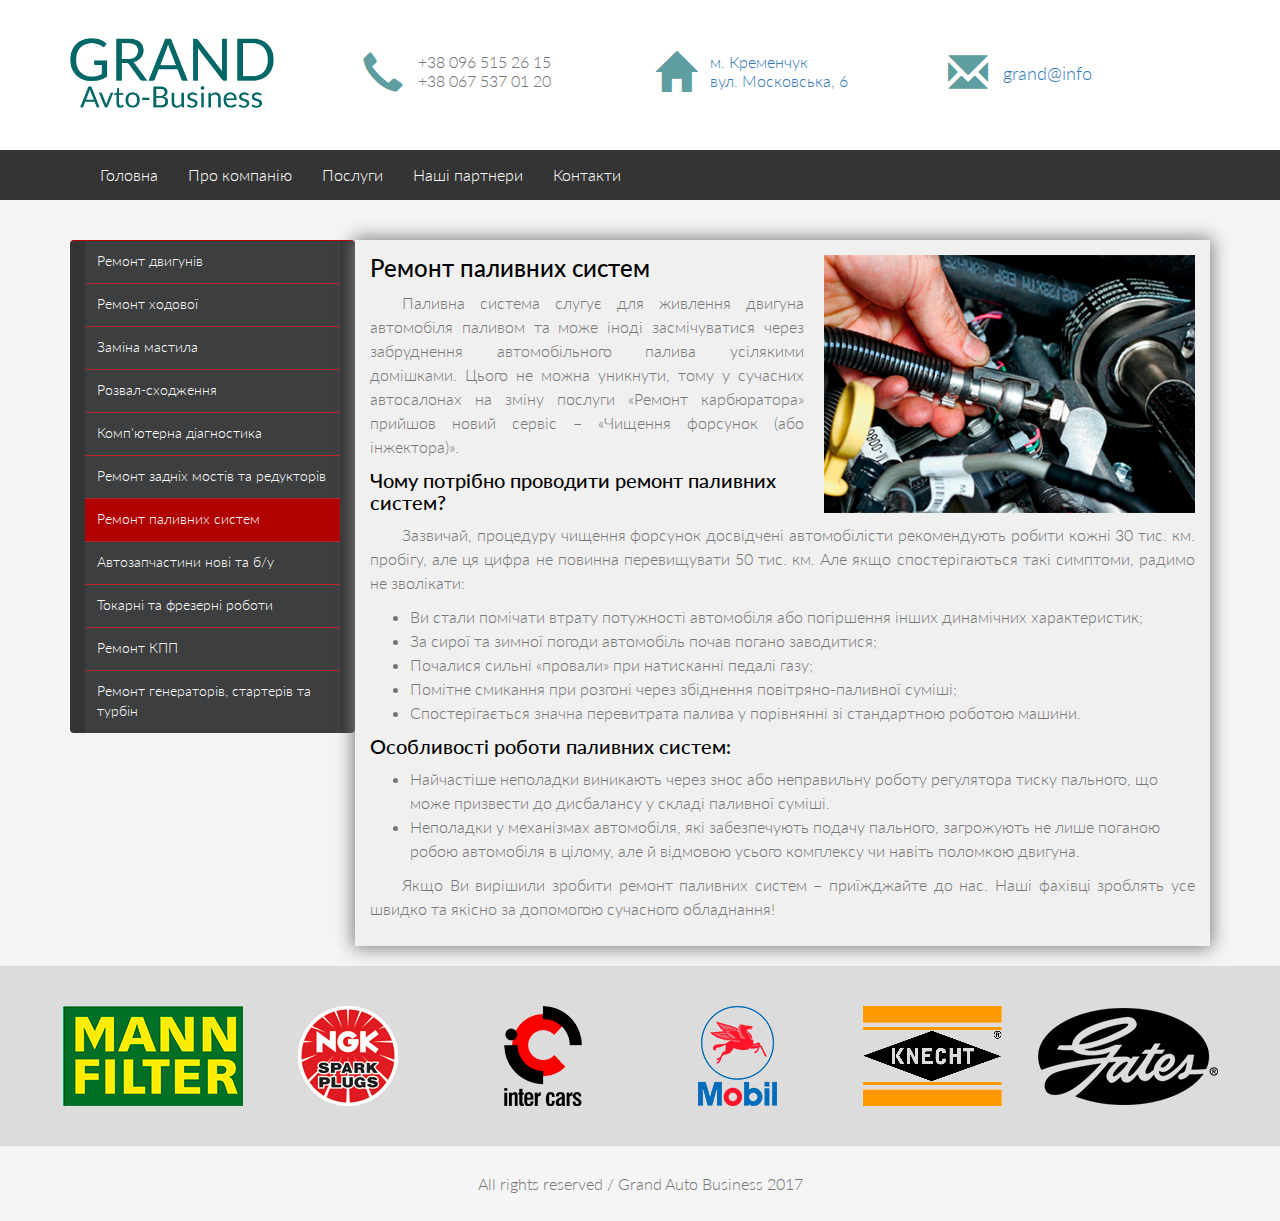
<file: pages/fuelsys.html>
<!doctype html>
<html lang="ru">
<head>
    <meta charset="UTF-8">
    <title>Grand Avto Business. Здійснюємо ремонтні роботи вантажних та легкових автомобілів будь-якої складності. Продаж автозапчастин. Токарні та фрезерні роботи.</title>
    <meta name="description" content="Здійснюємо ремонтні роботи вантажних та легкових автомобілів будь-якої складності. Продаж автозапчастин. Токарні та фрезерні роботи.">
    <meta name="keywords" content="ремонт авто, ремонт вантажівок, ремонт двигуна, сто, автозапчастини, токарні роботи, фрезерні роботы,
    ремонт ходової, ремонт коробки, розвал-сходження, ремонт генератора, ремонт турбіни">
    <meta property="og:type" content="website">
    <meta property="og:title" content="Ремонт вантажних та легкових автомобілів">
    <meta property="og:description" content="Здійснюємо ремонтні роботи вантажних та легкових автомобілів будь-якої складності. Продаж автозапчастин. Токарні та фрезерні роботи.">
    <meta property="og:url" content="#">
    <meta property="og:site_name" content="Grand Auto Business. Здійснюємо ремонтні роботи вантажних та легкових автомобілів будь-якої складності. Продаж автозапчастин. Токарні та фрезерні роботи.">
    <meta http-equiv="X-UA-Compatible" content="IE=edge">
    <meta name="viewport" content="width=device-width, initial-scale=1.0">
    <link rel="stylesheet" href="../css/main.css">
    <link href="../css/bootstrap.min.css" rel="stylesheet">
</head>
<body>
  <header id="site-header">
      <div class="container">
        <div class="row">
          <div class="top-logo col-md-3 col-sm-3 col-xs-4 col-mob-12">
            <a href="../index.html"><img src="../img/logo.png" alt="Grand Auto Business"></a>
          </div>
          <div class="top-phone col-md-3 col-sm-3 col-xs-4 col-mob-12">
            <div><span class="glyphicon glyphicon-earphone" aria-hidden="true"></span></div>
            <div><span>+38 096 515 26 15<br>+38 067 537 01 20</span></div>
          </div>
          <div class="top-location col-md-3 col-sm-3 col-xs-4 col-mob-12">
            <a href="#contacts" class="location">
              <div><span class="glyphicon glyphicon-home" aria-hidden="true"></span></div>
              <div><span>м. Кременчук<br>вул. Московська, 6</span></div>
            </a>
          </div>
          <div class="top-send-email col-md-3 col-sm-3 hidden-xs">
            <a class="send-mess btn-show-popup" href="#">
              <div><span class="glyphicon glyphicon-envelope" aria-hidden="true"></span></div>
              <div class="send-div"><span class="send-mess-text">grand@info</span></div>
            </a>
          </div>
        </div>
      </div>
  </header>
  <section id="top-menu">
    <nav id="header-nav" class="navbar navbar-default">
      <div class="container">
        <div class="navbar-header">
          <button id="navbarToggle" type="button" class="navbar-toggle collapsed" data-toggle="collapse" data-target="#collapsable-nav" aria-expanded="false">
            <span class="menu">Меню</span>
            <div class="visible-xs">
              <span class="sr-only">Toggle navigation</span>
              <span class="icon-bar"></span>
              <span class="icon-bar"></span>
              <span class="icon-bar"></span>
            </div>
          </button>
        </div>

        <div id="collapsable-nav" class="collapse navbar-collapse">
           <ul id="nav-list" class="nav navbar-nav navbar-left">
            <li id="navMenuButton">
            <li><a href="../index.html">Головна</a></li>
            <li><a href="../pages/about.html">Про компанiю</a></li>
            <li><a href="../pages/services.html">Послуги</a></li>
            <li><a href="file:///C:/Users/Mihail/Desktop/Grand%20Auto/index.html#partners">Нашi партнери</a></li>
            <li><a href="file:///C:/Users/Mihail/Desktop/Grand%20Auto/index.html#contacts">Контакти</a></li>
          </ul><!-- #nav-list -->
        </div><!-- .collapse .navbar-collapse -->
      </div><!-- .container -->
    </nav><!-- #header-nav -->
  </section>
  <section id="content">
    <div class="container">
        <nav id="service-nav" class="navbar navbar-default col-md-3 col-sm-4">
            <div class="navbar-service">
              <button id="navbarToggleServ" type="button" class="navbar-toggle collapsed" data-toggle="collapse" data-target="#collapsable-service-nav" aria-expanded="false">
                <span class="kindofserv">Види послуг</span>
                <div class="visible-xs">
                  <span class="sr-only">Toggle navigation</span>
                  <span class="icon-bar"></span>
                  <span class="icon-bar"></span>
                  <span class="icon-bar"></span>
                </div>
              </button>
            </div>
            <div id="collapsable-service-nav" class="collapse navbar-collapse">
                 <ul id="section-menu" class="nav navbar-nav navbar-left">
                  <li><a id="engine" href="services.html">Ремонт двигунiв</a></li>
                  <li><a id="chassis" href="../pages/chassis.html">Ремонт ходової</a></li>
                  <li><a id="oil" href="../pages/oil.html">Замiна мастила</a></li>
                  <li><a id="wheel" href="../pages/wheel.html">Розвал-сходження</a></li>
                  <li><a id="comp" href="../pages/computer.html">Комп'ютерна дiагностика</a></li>
                  <li><a id="reductor" href="../pages/reductor.html">Ремонт заднiх мостiв та редукторiв</a></li>
                  <li><a id="fuel" class="focus-item" href="../pages/fuelsys.html">Ремонт паливних систем</a></li>
                  <li><a id="parts" href="../pages/parts.html">Автозапчастини новi та б/у</a></li>
                  <li><a id="turner" href="../pages/turner.html">Токарні та фрезернi роботи</a></li>
                  <li><a id="kpp" href="../pages/kpp.html">Ремонт КПП</a></li>
                  <li><a id="generator" href="../pages/generator.html">Ремонт генераторiв, стартерiв та турбiн</a></li>
                </ul><!-- #nav-list -->
              </div><!-- .collapse .navbar-collapse -->
          </nav><!-- #header-nav -->
        <div class="about col-md-9 col-sm-8">
              <img class="about-img" src="../img/fuel.jpg" alt="">
              <h3>Ремонт паливних систем</h3>
              <p>Паливна система слугує для живлення двигуна автомобіля паливом
                та може іноді засмічуватися через забруднення автомобільного
                палива усілякими домішками. Цього не можна уникнути, тому у
                сучасних автосалонах на зміну послуги «Ремонт карбюратора»
                прийшов новий сервіс – «Чищення форсунок (або інжектора)».</p>
              <h4>Чому потрібно проводити ремонт паливних систем?</h4>
              <p>Зазвичай, процедуру чищення форсунок досвідчені автомобілісти
                рекомендують робити кожні 30 тис. км. пробігу, але ця цифра не
                повинна перевищувати 50 тис. км. Але якщо спостерігаються такі
                симптоми, радимо не зволікати:</p>
               <ul>
                 <li>Ви стали помічати втрату потужності автомобіля або погіршення
                    інших динамічних характеристик;</li>
                 <li>За сирої та зимної погоди автомобіль почав погано заводитися;</li>
                 <li>Почалися сильні «провали» при натисканні педалі газу;</li>
                 <li>Помітне смикання при розгоні через збіднення повітряно-паливної
                    суміші;</li>
                 <li>Спостерігається значна перевитрата палива у порівнянні зі
                 стандартною роботою машини.</li>
               </ul>
               <h4>Особливості роботи паливних систем:</h4>
               <ul>
                 <li>Найчастіше неполадки виникають через знос або неправильну
                   роботу регулятора тиску пального, що може призвести до
                   дисбалансу у складі паливної суміші.</li>
                 <li>Неполадки у механізмах автомобіля, які забезпечують подачу
                   пального, загрожують не лише поганою робою автомобіля в цілому,
                   але й відмовою усього комплексу чи навіть поломкою двигуна.
                 </li>
               </ul>
               <p>Якщо Ви вирішили зробити ремонт паливних систем – приїжджайте до
                 нас. Наші фахівці зроблять усе швидко та якісно за допомогою
                 сучасного обладнання!</p>
          </div>
      </div>
  </section>
  <section id="partners">
      <div class="container">
        <div class="row">
          <div class="partner-item1 col-lg-2 col-md-2 col-sm-4 col-xs-6 col-mob-12"></div>
          <div class="partner-item2 col-lg-2 col-md-2 col-sm-4 col-xs-6 col-mob-12"></div>
          <div class="partner-item3 col-lg-2 col-md-2 col-sm-4 col-xs-6 col-mob-12"></div>
          <div class="partner-item4 col-lg-2 col-md-2 col-sm-4 col-xs-6 col-mob-12"></div>
          <div class="partner-item5 col-lg-2 col-md-2 col-sm-4 col-xs-6 col-mob-12"></div>
          <div class="partner-item6 col-lg-2 col-md-2 col-sm-4 col-xs-6 col-mob-12"></div>
        </div>
      </div>
  </section>
  <!-- Footer -->
  <footer>
      <div class="container">
        <p class="copyright">All rights reserved / Grand Auto Business 2017</p>
        <a id="to-up" class="visible-xs" href="#site-header"></a>
      </div>
  </footer>
  <!-- /Footer -->
  <!-- Popup -->
  <div class="popup">
      <div class="form">
          <a class="close-btn" href="#">Close</a>
          <form>
              <h3>Залиште свое повідомлення</h3>
              <p>Допоможіть зробити наш сервіс краще</p>
              <label for="Name">Ваше ім'я:</label>
              <input id="Name" class="form-control" type="text" required>
              <label for="tel">Ваш номер телефону:</label>
              <input id="tel" class="form-control" type="tel" required>
              <label for="email">Ваша пошта:</label>
              <input id="email" class="form-control" type="email" name="email" required>
              <label for="text-message">Ваше повідомлення:</label>
              <textarea id="text-message" class="form-control" required></textarea>
              <input id="send" href="send-mes-copy" type="submit" value="Вiдправити">
          </form>
      </div>
  </div>
  <!-- /Popup -->
    <script src="https://ajax.googleapis.com/ajax/libs/jquery/1.12.4/jquery.min.js"></script>
    <script src="../js/bootstrap.min.js"></script>
    <script src="../js/js.js"></script>
</body>

</html>
</file>
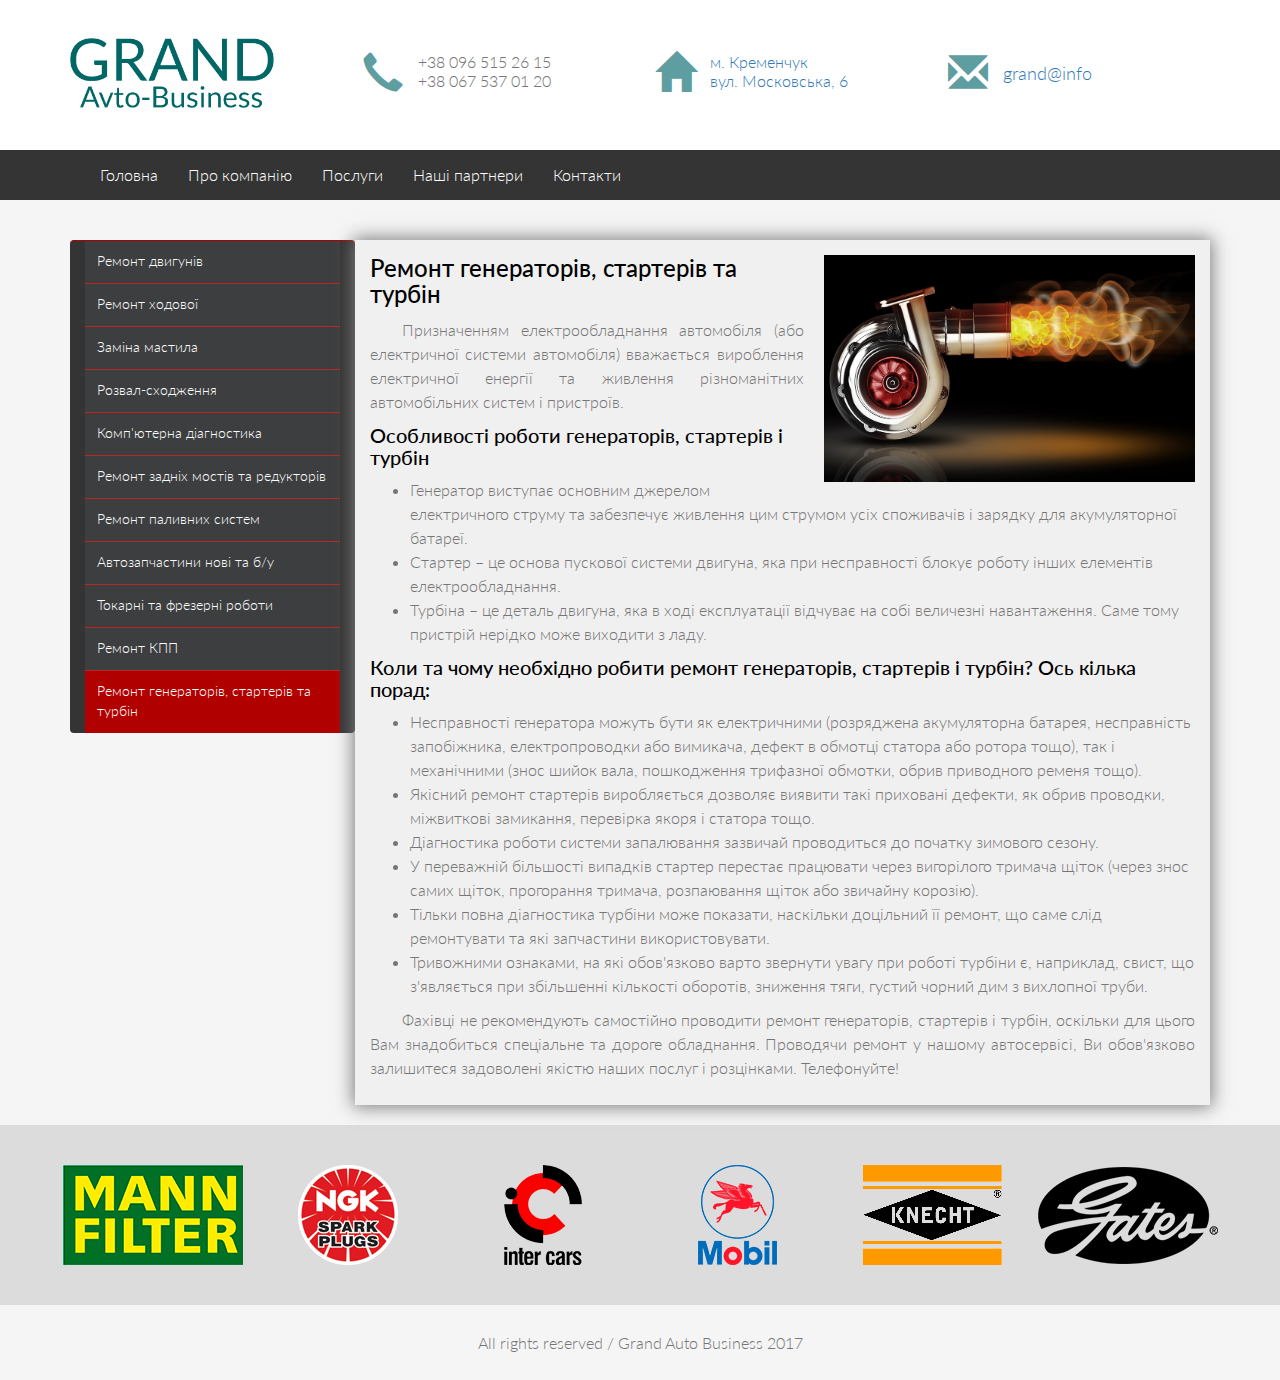
<file: pages/generator.html>
<!doctype html>
<html lang="ru">
<head>
    <meta charset="UTF-8">
    <title>Grand Avto Business. Здійснюємо ремонтні роботи вантажних та легкових автомобілів будь-якої складності. Продаж автозапчастин. Токарні та фрезерні роботи.</title>
    <meta name="description" content="Здійснюємо ремонтні роботи вантажних та легкових автомобілів будь-якої складності. Продаж автозапчастин. Токарні та фрезерні роботи.">
    <meta name="keywords" content="ремонт авто, ремонт вантажівок, ремонт двигуна, сто, автозапчастини, токарні роботи, фрезерні роботы,
    ремонт ходової, ремонт коробки, розвал-сходження, ремонт генератора, ремонт турбіни">
    <meta property="og:type" content="website">
    <meta property="og:title" content="Ремонт вантажних та легкових автомобілів">
    <meta property="og:description" content="Здійснюємо ремонтні роботи вантажних та легкових автомобілів будь-якої складності. Продаж автозапчастин. Токарні та фрезерні роботи.">
    <meta property="og:url" content="#">
    <meta property="og:site_name" content="Grand Auto Business. Здійснюємо ремонтні роботи вантажних та легкових автомобілів будь-якої складності. Продаж автозапчастин. Токарні та фрезерні роботи.">
    <meta http-equiv="X-UA-Compatible" content="IE=edge">
    <meta name="viewport" content="width=device-width, initial-scale=1.0">
    <link rel="stylesheet" href="../css/main.css">
    <link href="../css/bootstrap.min.css" rel="stylesheet">
</head>
<body>
  <header id="site-header">
      <div class="container">
        <div class="row">
          <div class="top-logo col-md-3 col-sm-3 col-xs-4 col-mob-12">
            <a href="../index.html"><img src="../img/logo.png" alt="Grand Auto Business"></a>
          </div>
          <div class="top-phone col-md-3 col-sm-3 col-xs-4 col-mob-12">
            <div><span class="glyphicon glyphicon-earphone" aria-hidden="true"></span></div>
            <div><span>+38 096 515 26 15<br>+38 067 537 01 20</span></div>
          </div>
          <div class="top-location col-md-3 col-sm-3 col-xs-4 col-mob-12">
            <a href="#contacts" class="location">
              <div><span class="glyphicon glyphicon-home" aria-hidden="true"></span></div>
              <div><span>м. Кременчук<br>вул. Московська, 6</span></div>
            </a>
          </div>
          <div class="top-send-email col-md-3 col-sm-3 hidden-xs">
            <a class="send-mess btn-show-popup" href="#">
              <div><span class="glyphicon glyphicon-envelope" aria-hidden="true"></span></div>
              <div class="send-div"><span class="send-mess-text">grand@info</span></div>
            </a>
          </div>
        </div>
      </div>
  </header>
  <section id="top-menu">
    <nav id="header-nav" class="navbar navbar-default">
      <div class="container">
        <div class="navbar-header">
          <button id="navbarToggle" type="button" class="navbar-toggle collapsed" data-toggle="collapse" data-target="#collapsable-nav" aria-expanded="false">
            <span class="menu">Меню</span>
            <div class="visible-xs">
              <span class="sr-only">Toggle navigation</span>
              <span class="icon-bar"></span>
              <span class="icon-bar"></span>
              <span class="icon-bar"></span>
            </div>
          </button>
        </div>

        <div id="collapsable-nav" class="collapse navbar-collapse">
           <ul id="nav-list" class="nav navbar-nav navbar-left">
            <li id="navMenuButton">
            <li><a href="../index.html">Головна</a></li>
            <li><a href="../pages/about.html">Про компанiю</a></li>
            <li><a href="../pages/services.html">Послуги</a></li>
            <li><a href="file:///C:/Users/Mihail/Desktop/Grand%20Auto/index.html#partners">Нашi партнери</a></li>
            <li><a href="file:///C:/Users/Mihail/Desktop/Grand%20Auto/index.html#contacts">Контакти</a></li>
          </ul><!-- #nav-list -->
        </div><!-- .collapse .navbar-collapse -->
      </div><!-- .container -->
    </nav><!-- #header-nav -->
  </section>
  <section id="content">
    <div class="container">
        <nav id="service-nav" class="navbar navbar-default col-md-3 col-sm-4">
            <div class="navbar-service">
              <button id="navbarToggleServ" type="button" class="navbar-toggle collapsed" data-toggle="collapse" data-target="#collapsable-service-nav" aria-expanded="false">
                <span class="kindofserv">Види послуг</span>
                <div class="visible-xs">
                  <span class="sr-only">Toggle navigation</span>
                  <span class="icon-bar"></span>
                  <span class="icon-bar"></span>
                  <span class="icon-bar"></span>
                </div>
              </button>
            </div>
            <div id="collapsable-service-nav" class="collapse navbar-collapse">
                 <ul id="section-menu" class="nav navbar-nav navbar-left">
                  <li><a id="engine" href="services.html">Ремонт двигунiв</a></li>
                  <li><a id="chassis" href="../pages/chassis.html">Ремонт ходової</a></li>
                  <li><a id="oil" href="../pages/oil.html">Замiна мастила</a></li>
                  <li><a id="wheel" href="../pages/wheel.html">Розвал-сходження</a></li>
                  <li><a id="comp" href="../pages/computer.html">Комп'ютерна дiагностика</a></li>
                  <li><a id="reductor" href="../pages/reductor.html">Ремонт заднiх мостiв та редукторiв</a></li>
                  <li><a id="fuel" href="../pages/fuelsys.html">Ремонт паливних систем</a></li>
                  <li><a id="parts" href="../pages/parts.html">Автозапчастини новi та б/у</a></li>
                  <li><a id="turner" href="../pages/turner.html">Токарні та фрезернi роботи</a></li>
                  <li><a id="kpp" href="../pages/kpp.html">Ремонт КПП</a></li>
                  <li><a id="generator" class="focus-item" href="../pages/generator.html">Ремонт генераторiв, стартерiв та турбiн</a></li>
                </ul><!-- #nav-list -->
              </div><!-- .collapse .navbar-collapse -->
          </nav><!-- #header-nav -->
        <div class="about col-md-9 col-sm-8">
              <img class="about-img" src="../img/turbine.jpg" alt="">
              <h3>Ремонт генераторів, стартерів та турбін</h3>
              <p>Призначенням електрообладнання автомобіля (або електричної
                системи автомобіля) вважається вироблення електричної енергії
                та живлення різноманітних автомобільних систем і пристроїв.</p>
              <h4>Особливості роботи генераторів, стартерів і турбін</h4>
               <ul>
                 <li>Генератор виступає основним джерелом електричного струму
                   та забезпечує живлення цим струмом усіх споживачів і
                   зарядку для акумуляторної батареї.</li>
                 <li>Стартер – це основа пускової системи двигуна, яка при
                   несправності блокує роботу інших елементів електрообладнання.</li>
                 <li>Турбіна – це деталь двигуна, яка в ході експлуатації відчуває
                   на собі величезні навантаження. Саме тому пристрій нерідко
                   може виходити з ладу.</li>
               </ul>
               <h4>Коли та чому необхідно робити ремонт генераторів, стартерів і
                 турбін? Ось кілька порад:</h4>
               <ul>
                 <li>Несправності генератора можуть бути як електричними (розряджена
                   акумуляторна батарея, несправність запобіжника, електропроводки
                   або вимикача, дефект в обмотці статора або ротора тощо), так
                   і механічними (знос шийок вала, пошкодження трифазної обмотки,
                   обрив приводного ременя тощо).</li>
                 <li>Якісний ремонт стартерів виробляється дозволяє виявити такі
                   приховані дефекти, як обрив проводки, міжвиткові замикання,
                   перевірка якоря і статора тощо.</li>
                 <li>Діагностика роботи системи запалювання зазвичай проводиться
                   до початку зимового сезону.</li>
                 <li>У переважній більшості випадків стартер перестає працювати
                   через вигорілого тримача щіток (через знос самих щіток,
                   прогорання тримача, розпаювання щіток або звичайну корозію).</li>
                 <li>Тільки повна діагностика турбіни може показати, наскільки
                   доцільний її ремонт, що саме слід ремонтувати та які запчастини
                    використовувати.</li>
                 <li>Тривожними ознаками, на які обов'язково варто звернути увагу
                    при роботі турбіни є, наприклад, свист, що з'являється при
                    збільшенні кількості оборотів, зниження тяги, густий чорний
                    дим з вихлопної труби.</li>
               </ul>

               <p>Фахівці не рекомендують самостійно проводити ремонт генераторів,
                  стартерів і турбін, оскільки для цього Вам знадобиться спеціальне
                   та дороге обладнання. Проводячи ремонт у нашому автосервісі,
                    Ви обов'язково залишитеся задоволені якістю наших послуг і
                    розцінками. Телефонуйте!</p>
          </div>
      </div>
  </section>
  <section id="partners">
      <div class="container">
        <div class="row">
          <div class="partner-item1 col-lg-2 col-md-2 col-sm-4 col-xs-6 col-mob-12"></div>
          <div class="partner-item2 col-lg-2 col-md-2 col-sm-4 col-xs-6 col-mob-12"></div>
          <div class="partner-item3 col-lg-2 col-md-2 col-sm-4 col-xs-6 col-mob-12"></div>
          <div class="partner-item4 col-lg-2 col-md-2 col-sm-4 col-xs-6 col-mob-12"></div>
          <div class="partner-item5 col-lg-2 col-md-2 col-sm-4 col-xs-6 col-mob-12"></div>
          <div class="partner-item6 col-lg-2 col-md-2 col-sm-4 col-xs-6 col-mob-12"></div>
        </div>
      </div>
  </section>
  <!-- Footer -->
  <footer>
      <div class="container">
        <p class="copyright">All rights reserved / Grand Auto Business 2017</p>
        <a id="to-up" class="visible-xs" href="#site-header"></a>
      </div>
  </footer>
  <!-- /Footer -->
  <!-- Popup -->
  <div class="popup">
      <div class="form">
          <a class="close-btn" href="#">Close</a>
          <form>
              <h3>Залиште свое повідомлення</h3>
              <p>Допоможіть зробити наш сервіс краще</p>
              <label for="Name">Ваше ім'я:</label>
              <input id="Name" class="form-control" type="text" required>
              <label for="tel">Ваш номер телефону:</label>
              <input id="tel" class="form-control" type="tel" required>
              <label for="email">Ваша пошта:</label>
              <input id="email" class="form-control" type="email" name="email" required>
              <label for="text-message">Ваше повідомлення:</label>
              <textarea id="text-message" class="form-control" required></textarea>
              <input id="send" href="send-mes-copy" type="submit" value="Вiдправити">
          </form>
      </div>
  </div>
  <!-- /Popup -->
    <script src="https://ajax.googleapis.com/ajax/libs/jquery/1.12.4/jquery.min.js"></script>
    <script src="../js/bootstrap.min.js"></script>
    <script src="../js/js.js"></script>
</body>

</html>
</file>
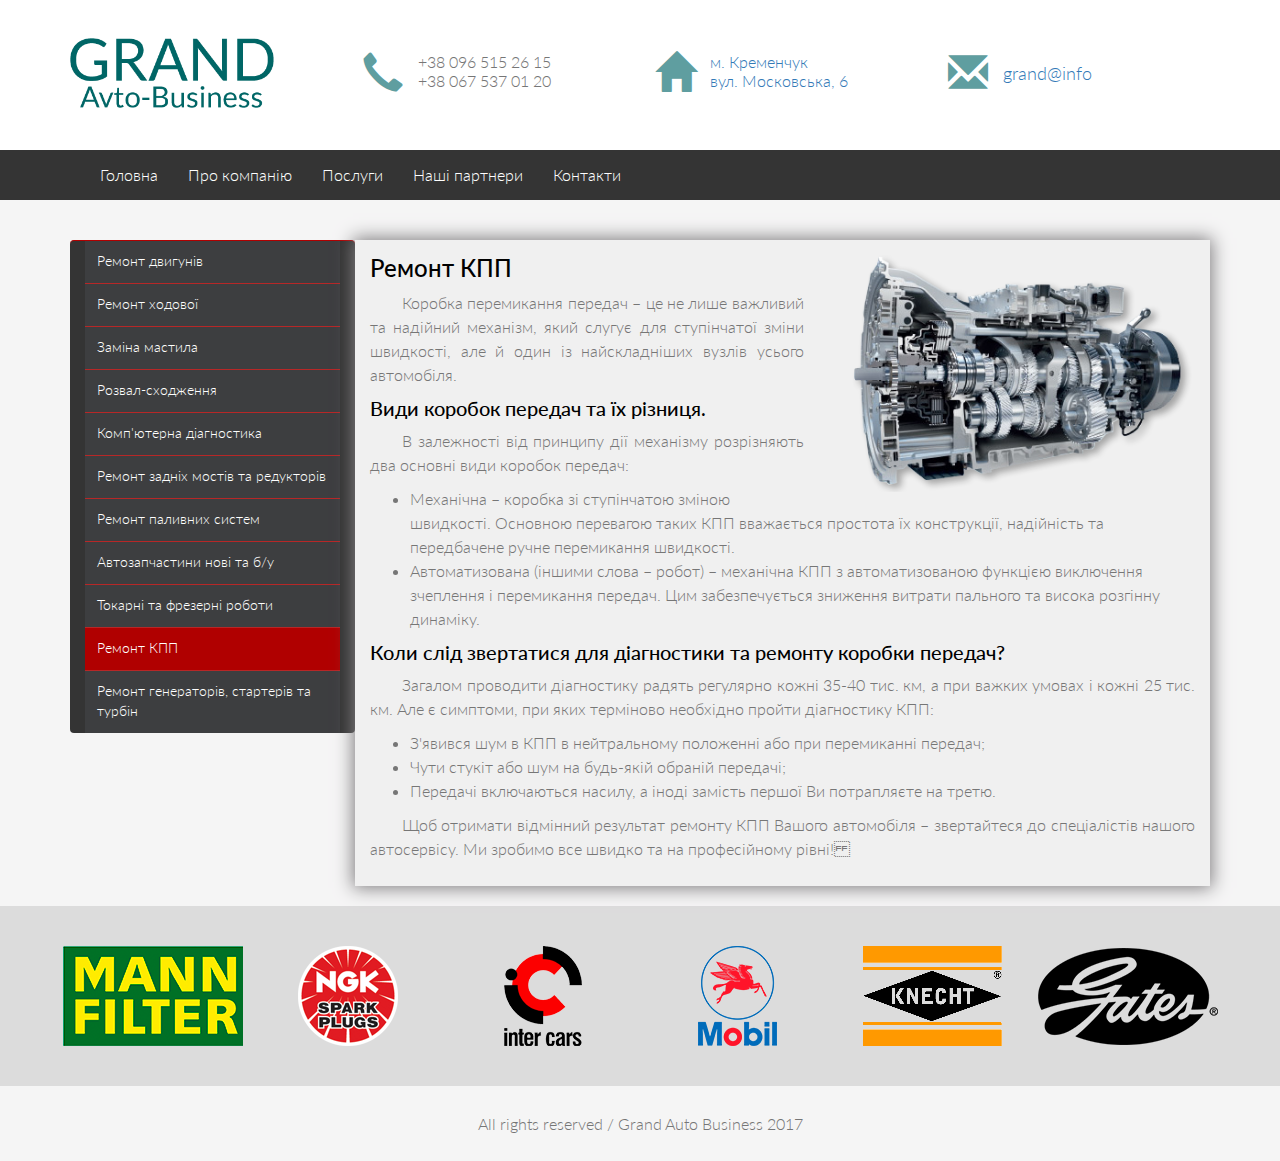
<file: pages/kpp.html>
<!doctype html>
<html lang="ru">
<head>
    <meta charset="UTF-8">
    <title>Grand Avto Business. Здійснюємо ремонтні роботи вантажних та легкових автомобілів будь-якої складності. Продаж автозапчастин. Токарні та фрезерні роботи.</title>
    <meta name="description" content="Здійснюємо ремонтні роботи вантажних та легкових автомобілів будь-якої складності. Продаж автозапчастин. Токарні та фрезерні роботи.">
    <meta name="keywords" content="ремонт авто, ремонт вантажівок, ремонт двигуна, сто, автозапчастини, токарні роботи, фрезерні роботы,
    ремонт ходової, ремонт коробки, розвал-сходження, ремонт генератора, ремонт турбіни">
    <meta property="og:type" content="website">
    <meta property="og:title" content="Ремонт вантажних та легкових автомобілів">
    <meta property="og:description" content="Здійснюємо ремонтні роботи вантажних та легкових автомобілів будь-якої складності. Продаж автозапчастин. Токарні та фрезерні роботи.">
    <meta property="og:url" content="#">
    <meta property="og:site_name" content="Grand Auto Business. Здійснюємо ремонтні роботи вантажних та легкових автомобілів будь-якої складності. Продаж автозапчастин. Токарні та фрезерні роботи.">
    <meta http-equiv="X-UA-Compatible" content="IE=edge">
    <meta name="viewport" content="width=device-width, initial-scale=1.0">
    <link rel="stylesheet" href="../css/main.css">
    <link href="../css/bootstrap.min.css" rel="stylesheet">
</head>
<body>
  <header id="site-header">
      <div class="container">
        <div class="row">
          <div class="top-logo col-md-3 col-sm-3 col-xs-4 col-mob-12">
            <a href="../index.html"><img src="../img/logo.png" alt="Grand Auto Business"></a>
          </div>
          <div class="top-phone col-md-3 col-sm-3 col-xs-4 col-mob-12">
            <div><span class="glyphicon glyphicon-earphone" aria-hidden="true"></span></div>
            <div><span>+38 096 515 26 15<br>+38 067 537 01 20</span></div>
          </div>
          <div class="top-location col-md-3 col-sm-3 col-xs-4 col-mob-12">
            <a href="#contacts" class="location">
              <div><span class="glyphicon glyphicon-home" aria-hidden="true"></span></div>
              <div><span>м. Кременчук<br>вул. Московська, 6</span></div>
            </a>
          </div>
          <div class="top-send-email col-md-3 col-sm-3 hidden-xs">
            <a class="send-mess btn-show-popup" href="#">
              <div><span class="glyphicon glyphicon-envelope" aria-hidden="true"></span></div>
              <div class="send-div"><span class="send-mess-text">grand@info</span></div>
            </a>
          </div>
        </div>
      </div>
  </header>
  <section id="top-menu">
    <nav id="header-nav" class="navbar navbar-default">
      <div class="container">
        <div class="navbar-header">
          <button id="navbarToggle" type="button" class="navbar-toggle collapsed" data-toggle="collapse" data-target="#collapsable-nav" aria-expanded="false">
            <span class="menu">Меню</span>
            <div class="visible-xs">
              <span class="sr-only">Toggle navigation</span>
              <span class="icon-bar"></span>
              <span class="icon-bar"></span>
              <span class="icon-bar"></span>
            </div>
          </button>
        </div>

        <div id="collapsable-nav" class="collapse navbar-collapse">
           <ul id="nav-list" class="nav navbar-nav navbar-left">
            <li id="navMenuButton">
            <li><a href="../index.html">Головна</a></li>
            <li><a href="../pages/about.html">Про компанiю</a></li>
            <li><a href="../pages/services.html">Послуги</a></li>
            <li><a href="file:///C:/Users/Mihail/Desktop/Grand%20Auto/index.html#partners">Нашi партнери</a></li>
            <li><a href="file:///C:/Users/Mihail/Desktop/Grand%20Auto/index.html#contacts">Контакти</a></li>
          </ul><!-- #nav-list -->
        </div><!-- .collapse .navbar-collapse -->
      </div><!-- .container -->
    </nav><!-- #header-nav -->
  </section>
  <section id="content">
    <div class="container">
        <nav id="service-nav" class="navbar navbar-default col-md-3 col-sm-4">
            <div class="navbar-service">
              <button id="navbarToggleServ" type="button" class="navbar-toggle collapsed" data-toggle="collapse" data-target="#collapsable-service-nav" aria-expanded="false">
                <span class="kindofserv">Види послуг</span>
                <div class="visible-xs">
                  <span class="sr-only">Toggle navigation</span>
                  <span class="icon-bar"></span>
                  <span class="icon-bar"></span>
                  <span class="icon-bar"></span>
                </div>
              </button>
            </div>
            <div id="collapsable-service-nav" class="collapse navbar-collapse">
                 <ul id="section-menu" class="nav navbar-nav navbar-left">
                  <li><a id="engine" href="services.html">Ремонт двигунiв</a></li>
                  <li><a id="chassis" href="../pages/chassis.html">Ремонт ходової</a></li>
                  <li><a id="oil" href="../pages/oil.html">Замiна мастила</a></li>
                  <li><a id="wheel" href="../pages/wheel.html">Розвал-сходження</a></li>
                  <li><a id="comp" href="../pages/computer.html">Комп'ютерна дiагностика</a></li>
                  <li><a id="reductor" href="../pages/reductor.html">Ремонт заднiх мостiв та редукторiв</a></li>
                  <li><a id="fuel" href="../pages/fuelsys.html">Ремонт паливних систем</a></li>
                  <li><a id="parts" href="../pages/parts.html">Автозапчастини новi та б/у</a></li>
                  <li><a id="turner" href="../pages/turner.html">Токарні та фрезернi роботи</a></li>
                  <li><a id="kpp" class="focus-item" href="../pages/kpp.html">Ремонт КПП</a></li>
                  <li><a id="generator" href="../pages/generator.html">Ремонт генераторiв, стартерiв та турбiн</a></li>
                </ul><!-- #nav-list -->
              </div><!-- .collapse .navbar-collapse -->
          </nav><!-- #header-nav -->
        <div class="about col-md-9 col-sm-8">
              <img class="about-img" src="../img/kpp.png" alt="">
              <h3>Ремонт КПП</h3>
              <p>Коробка перемикання передач – це не лише важливий та надійний
                механізм, який слугує для ступінчатої зміни швидкості, але й
                один із найскладніших вузлів усього автомобіля.</p>
              <h4>Види коробок передач та їх різниця.</h4>
              <p>В залежності від принципу дії механізму розрізняють два основні
                види коробок передач:</p>
               <ul>
                 <li>Механічна – коробка зі ступінчатою зміною швидкості. Основною
                   перевагою таких КПП вважається простота їх конструкції,
                   надійність та передбачене ручне перемикання швидкості.</li>
                 <li>Автоматизована (іншими слова – робот) – механічна КПП з
                   автоматизованою функцією виключення зчеплення і перемикання
                   передач. Цим забезпечується зниження витрати пального та
                   висока розгінну динаміку.</li>
               </ul>
               <h4>Коли слід звертатися для діагностики та ремонту коробки передач?</h4>
               <p>Загалом проводити діагностику радять регулярно кожні 35-40 тис.
                 км, а при важких умовах і кожні 25 тис. км. Але є симптоми, при яких
                 терміново необхідно пройти діагностику КПП:</p>
               <ul>
                 <li>З'явився шум в КПП в нейтральному положенні або при перемиканні передач;</li>
                 <li>Чути стукіт або шум на будь-якій обраній передачі;</li>
                 <li>Передачі включаються насилу, а іноді замість першої Ви
                   потрапляєте на третю.</li>
               </ul>
               <p>Щоб отримати відмінний результат ремонту КПП Вашого автомобіля –
                 звертайтеся до спеціалістів нашого автосервісу. Ми зробимо все
                 швидко та на професійному рівні!</p>
          </div>
      </div>
  </section>
  <section id="partners">
      <div class="container">
        <div class="row">
          <div class="partner-item1 col-lg-2 col-md-2 col-sm-4 col-xs-6 col-mob-12"></div>
          <div class="partner-item2 col-lg-2 col-md-2 col-sm-4 col-xs-6 col-mob-12"></div>
          <div class="partner-item3 col-lg-2 col-md-2 col-sm-4 col-xs-6 col-mob-12"></div>
          <div class="partner-item4 col-lg-2 col-md-2 col-sm-4 col-xs-6 col-mob-12"></div>
          <div class="partner-item5 col-lg-2 col-md-2 col-sm-4 col-xs-6 col-mob-12"></div>
          <div class="partner-item6 col-lg-2 col-md-2 col-sm-4 col-xs-6 col-mob-12"></div>
        </div>
      </div>
  </section>
  <!-- Footer -->
  <footer>
      <div class="container">
        <p class="copyright">All rights reserved / Grand Auto Business 2017</p>
        <a id="to-up" class="visible-xs" href="#site-header"></a>
      </div>
  </footer>
  <!-- /Footer -->
  <!-- Popup -->
  <div class="popup">
      <div class="form">
          <a class="close-btn" href="#">Close</a>
          <form>
              <h3>Залиште свое повідомлення</h3>
              <p>Допоможіть зробити наш сервіс краще</p>
              <label for="Name">Ваше ім'я:</label>
              <input id="Name" class="form-control" type="text" required>
              <label for="tel">Ваш номер телефону:</label>
              <input id="tel" class="form-control" type="tel" required>
              <label for="email">Ваша пошта:</label>
              <input id="email" class="form-control" type="email" name="email" required>
              <label for="text-message">Ваше повідомлення:</label>
              <textarea id="text-message" class="form-control" required></textarea>
              <input id="send" href="send-mes-copy" type="submit" value="Вiдправити">
          </form>
      </div>
  </div>
  <!-- /Popup -->
    <script src="https://ajax.googleapis.com/ajax/libs/jquery/1.12.4/jquery.min.js"></script>
    <script src="../js/bootstrap.min.js"></script>
    <script src="../js/js.js"></script>
</body>

</html>
</file>
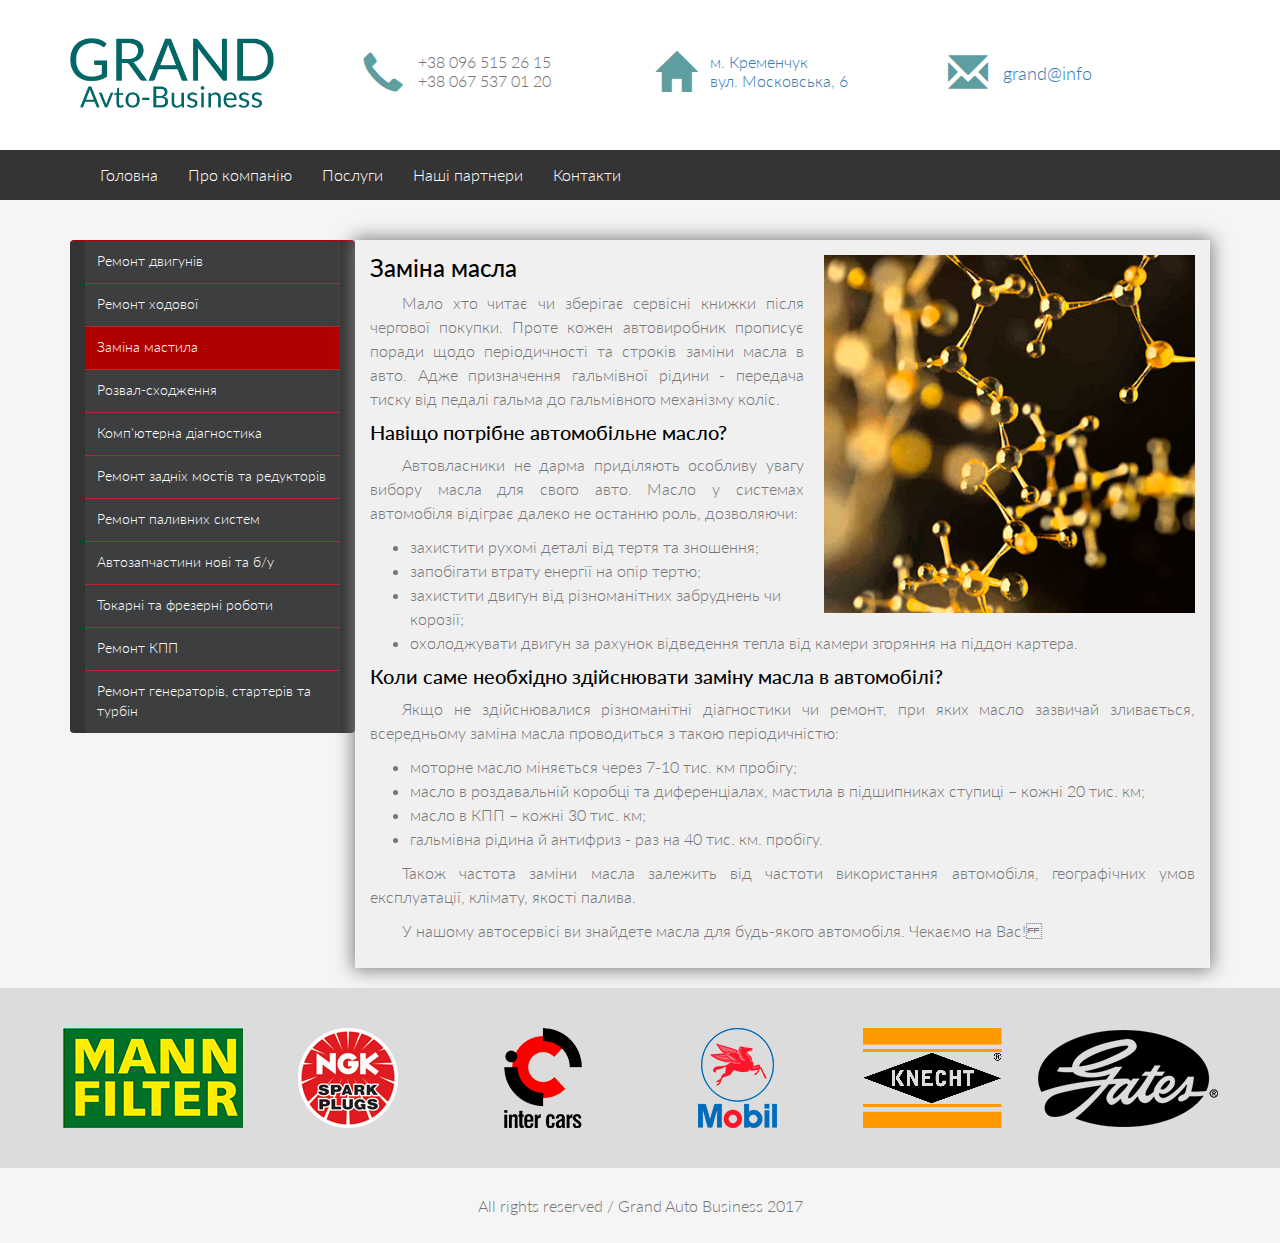
<file: pages/oil.html>
<!doctype html>
<html lang="ru">
<head>
    <meta charset="UTF-8">
    <title>Grand Avto Business. Здійснюємо ремонтні роботи вантажних та легкових автомобілів будь-якої складності. Продаж автозапчастин. Токарні та фрезерні роботи.</title>
    <meta name="description" content="Здійснюємо ремонтні роботи вантажних та легкових автомобілів будь-якої складності. Продаж автозапчастин. Токарні та фрезерні роботи.">
    <meta name="keywords" content="ремонт авто, ремонт вантажівок, ремонт двигуна, сто, автозапчастини, токарні роботи, фрезерні роботы,
    ремонт ходової, ремонт коробки, розвал-сходження, ремонт генератора, ремонт турбіни">
    <meta property="og:type" content="website">
    <meta property="og:title" content="Ремонт вантажних та легкових автомобілів">
    <meta property="og:description" content="Здійснюємо ремонтні роботи вантажних та легкових автомобілів будь-якої складності. Продаж автозапчастин. Токарні та фрезерні роботи.">
    <meta property="og:url" content="#">
    <meta property="og:site_name" content="Grand Auto Business. Здійснюємо ремонтні роботи вантажних та легкових автомобілів будь-якої складності. Продаж автозапчастин. Токарні та фрезерні роботи.">
    <meta http-equiv="X-UA-Compatible" content="IE=edge">
    <meta name="viewport" content="width=device-width, initial-scale=1.0">
    <link rel="stylesheet" href="../css/main.css">
    <link href="../css/bootstrap.min.css" rel="stylesheet">
</head>
<body>
  <header id="site-header">
      <div class="container">
        <div class="row">
          <div class="top-logo col-md-3 col-sm-3 col-xs-4 col-mob-12">
            <a href="../index.html"><img src="../img/logo.png" alt="Grand Auto Business"></a>
          </div>
          <div class="top-phone col-md-3 col-sm-3 col-xs-4 col-mob-12">
            <div><span class="glyphicon glyphicon-earphone" aria-hidden="true"></span></div>
            <div><span>+38 096 515 26 15<br>+38 067 537 01 20</span></div>
          </div>
          <div class="top-location col-md-3 col-sm-3 col-xs-4 col-mob-12">
            <a href="#contacts" class="location">
              <div><span class="glyphicon glyphicon-home" aria-hidden="true"></span></div>
              <div><span>м. Кременчук<br>вул. Московська, 6</span></div>
            </a>
          </div>
          <div class="top-send-email col-md-3 col-sm-3 hidden-xs">
            <a class="send-mess btn-show-popup" href="#">
              <div><span class="glyphicon glyphicon-envelope" aria-hidden="true"></span></div>
              <div class="send-div"><span class="send-mess-text">grand@info</span></div>
            </a>
          </div>
        </div>
      </div>
  </header>
  <section id="top-menu">
    <nav id="header-nav" class="navbar navbar-default">
      <div class="container">
        <div class="navbar-header">
          <button id="navbarToggle" type="button" class="navbar-toggle collapsed" data-toggle="collapse" data-target="#collapsable-nav" aria-expanded="false">
            <span class="menu">Меню</span>
            <div class="visible-xs">
              <span class="sr-only">Toggle navigation</span>
              <span class="icon-bar"></span>
              <span class="icon-bar"></span>
              <span class="icon-bar"></span>
            </div>
          </button>
        </div>

        <div id="collapsable-nav" class="collapse navbar-collapse">
           <ul id="nav-list" class="nav navbar-nav navbar-left">
            <li id="navMenuButton">
            <li><a href="../index.html">Головна</a></li>
            <li><a href="../pages/about.html">Про компанiю</a></li>
            <li><a href="../pages/services.html">Послуги</a></li>
            <li><a href="file:///C:/Users/Mihail/Desktop/Grand%20Auto/index.html#partners">Нашi партнери</a></li>
            <li><a href="file:///C:/Users/Mihail/Desktop/Grand%20Auto/index.html#contacts">Контакти</a></li>
          </ul><!-- #nav-list -->
        </div><!-- .collapse .navbar-collapse -->
      </div><!-- .container -->
    </nav><!-- #header-nav -->
  </section>
  <section id="content">
    <div class="container">
        <nav id="service-nav" class="navbar navbar-default col-md-3 col-sm-4">
            <div class="navbar-service">
              <button id="navbarToggleServ" type="button" class="navbar-toggle collapsed" data-toggle="collapse" data-target="#collapsable-service-nav" aria-expanded="false">
                <span class="kindofserv">Види послуг</span>
                <div class="visible-xs">
                  <span class="sr-only">Toggle navigation</span>
                  <span class="icon-bar"></span>
                  <span class="icon-bar"></span>
                  <span class="icon-bar"></span>
                </div>
              </button>
            </div>
            <div id="collapsable-service-nav" class="collapse navbar-collapse">
                 <ul id="section-menu" class="nav navbar-nav navbar-left">
                  <li><a id="engine" href="services.html">Ремонт двигунiв</a></li>
                  <li><a id="chassis" href="../pages/chassis.html">Ремонт ходової</a></li>
                  <li><a id="oil" class="focus-item" href="../pages/oil.html">Замiна мастила</a></li>
                  <li><a id="wheel" href="../pages/wheel.html">Розвал-сходження</a></li>
                  <li><a id="comp" href="../pages/computer.html">Комп'ютерна дiагностика</a></li>
                  <li><a id="reductor" href="../pages/reductor.html">Ремонт заднiх мостiв та редукторiв</a></li>
                  <li><a id="fuel" href="../pages/fuelsys.html">Ремонт паливних систем</a></li>
                  <li><a id="parts" href="../pages/parts.html">Автозапчастини новi та б/у</a></li>
                  <li><a id="turner" href="../pages/turner.html">Токарні та фрезернi роботи</a></li>
                  <li><a id="kpp" href="../pages/kpp.html">Ремонт КПП</a></li>
                  <li><a id="generator" href="../pages/generator.html">Ремонт генераторiв, стартерiв та турбiн</a></li>
                </ul><!-- #nav-list -->
              </div><!-- .collapse .navbar-collapse -->
          </nav><!-- #header-nav -->
        <div class="about col-md-9 col-sm-8">
              <img class="about-img" src="../img/oil-change.jpg" alt="">
              <h3>Заміна масла</h3>
              <p>Мало хто читає чи зберігає сервісні книжки після чергової
                покупки. Проте кожен автовиробник прописує поради щодо
                періодичності та строків заміни масла в авто. Адже призначення
                гальмівної рідини - передача тиску від педалі гальма до
                гальмівного механізму коліс.</p>
              <h4>Навіщо потрібне автомобільне масло?</h4>
              <p>Автовласники не дарма приділяють особливу увагу вибору масла
                для свого авто. Масло у системах автомобіля відіграє далеко
                не останню роль, дозволяючи:</p>
               <ul>
                 <li>захистити рухомі деталі від тертя та зношення;</li>
                 <li>запобігати втрату енергії на опір тертю;</li>
                 <li>захистити двигун від різноманітних забруднень чи корозії;</li>
                 <li>охолоджувати двигун за рахунок відведення тепла від камери згоряння на піддон картера.</li>
               </ul>
               <h4>Коли саме необхідно здійснювати заміну масла в автомобілі?</h4>
               <p>Якщо не здійснювалися різноманітні діагностики чи ремонт, при
                 яких масло зазвичай зливається, всередньому заміна масла
                 проводиться з такою періодичністю:</p>
               <ul>
                 <li>моторне масло міняється через 7-10 тис. км пробігу;</li>
                 <li>масло в роздавальній коробці та диференціалах, мастила
                   в підшипниках ступиці – кожні 20 тис. км;</li>
                 <li>масло в КПП – кожні 30 тис. км;</li>
                 <li>гальмівна рідина й антифриз - раз на 40 тис. км. пробігу.</li>
               </ul>
               <p>Також частота заміни масла залежить від частоти використання
                 автомобіля, географічних умов експлуатації, клімату, якості
                 палива.</p>
               <p>У нашому автосервісі ви знайдете масла для
                  будь-якого автомобіля. Чекаємо на Вас!</p>
          </div>
      </div>
  </section>
  <section id="partners">
      <div class="container">
        <div class="row">
          <div class="partner-item1 col-lg-2 col-md-2 col-sm-4 col-xs-6 col-mob-12"></div>
          <div class="partner-item2 col-lg-2 col-md-2 col-sm-4 col-xs-6 col-mob-12"></div>
          <div class="partner-item3 col-lg-2 col-md-2 col-sm-4 col-xs-6 col-mob-12"></div>
          <div class="partner-item4 col-lg-2 col-md-2 col-sm-4 col-xs-6 col-mob-12"></div>
          <div class="partner-item5 col-lg-2 col-md-2 col-sm-4 col-xs-6 col-mob-12"></div>
          <div class="partner-item6 col-lg-2 col-md-2 col-sm-4 col-xs-6 col-mob-12"></div>
        </div>
      </div>
  </section>
  <!-- Footer -->
  <footer>
      <div class="container">
        <p class="copyright">All rights reserved / Grand Auto Business 2017</p>
        <a id="to-up" class="visible-xs" href="#site-header"></a>
      </div>
  </footer>
  <!-- /Footer -->
  <!-- Popup -->
  <div class="popup">
      <div class="form">
          <a class="close-btn" href="#">Close</a>
          <form>
              <h3>Залиште свое повідомлення</h3>
              <p>Допоможіть зробити наш сервіс краще</p>
              <label for="Name">Ваше ім'я:</label>
              <input id="Name" class="form-control" type="text" required>
              <label for="tel">Ваш номер телефону:</label>
              <input id="tel" class="form-control" type="tel" required>
              <label for="email">Ваша пошта:</label>
              <input id="email" class="form-control" type="email" name="email" required>
              <label for="text-message">Ваше повідомлення:</label>
              <textarea id="text-message" class="form-control" required></textarea>
              <input id="send" href="send-mes-copy" type="submit" value="Вiдправити">
          </form>
      </div>
  </div>
  <!-- /Popup -->
    <script src="https://ajax.googleapis.com/ajax/libs/jquery/1.12.4/jquery.min.js"></script>
    <script src="../js/bootstrap.min.js"></script>
    <script src="../js/js.js"></script>
</body>

</html>
</file>
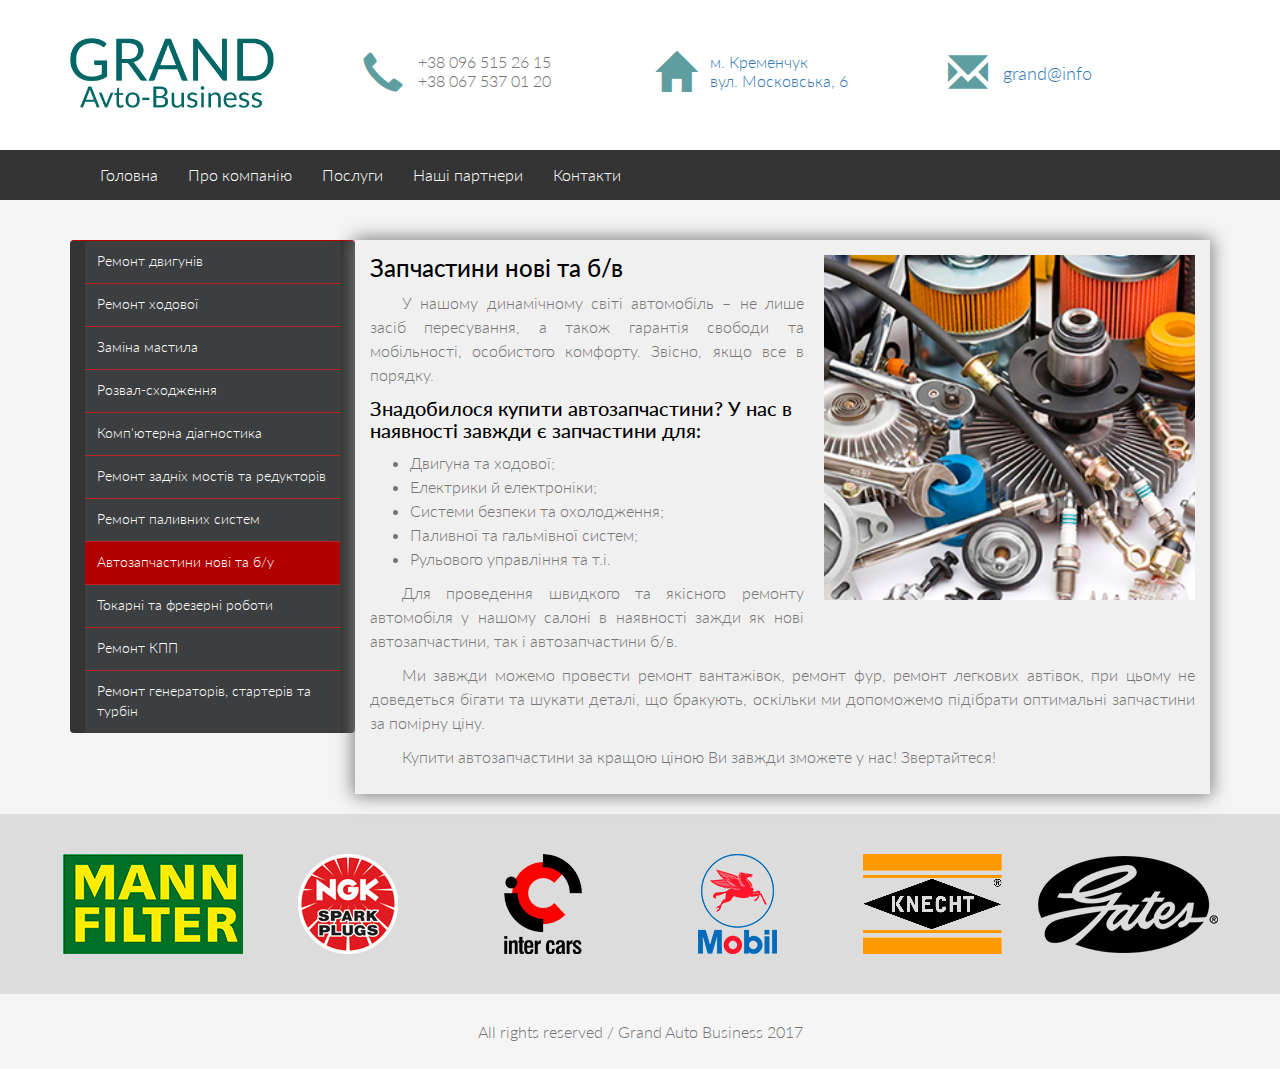
<file: pages/parts.html>
<!doctype html>
<html lang="ru">
<head>
    <meta charset="UTF-8">
    <title>Grand Avto Business. Здійснюємо ремонтні роботи вантажних та легкових автомобілів будь-якої складності. Продаж автозапчастин. Токарні та фрезерні роботи.</title>
    <meta name="description" content="Здійснюємо ремонтні роботи вантажних та легкових автомобілів будь-якої складності. Продаж автозапчастин. Токарні та фрезерні роботи.">
    <meta name="keywords" content="ремонт авто, ремонт вантажівок, ремонт двигуна, сто, автозапчастини, токарні роботи, фрезерні роботы,
    ремонт ходової, ремонт коробки, розвал-сходження, ремонт генератора, ремонт турбіни">
    <meta property="og:type" content="website">
    <meta property="og:title" content="Ремонт вантажних та легкових автомобілів">
    <meta property="og:description" content="Здійснюємо ремонтні роботи вантажних та легкових автомобілів будь-якої складності. Продаж автозапчастин. Токарні та фрезерні роботи.">
    <meta property="og:url" content="#">
    <meta property="og:site_name" content="Grand Auto Business. Здійснюємо ремонтні роботи вантажних та легкових автомобілів будь-якої складності. Продаж автозапчастин. Токарні та фрезерні роботи.">
    <meta http-equiv="X-UA-Compatible" content="IE=edge">
    <meta name="viewport" content="width=device-width, initial-scale=1.0">
    <link rel="stylesheet" href="../css/main.css">
    <link href="../css/bootstrap.min.css" rel="stylesheet">
</head>
<body>
  <header id="site-header">
      <div class="container">
        <div class="row">
          <div class="top-logo col-md-3 col-sm-3 col-xs-4 col-mob-12">
            <a href="../index.html"><img src="../img/logo.png" alt="Grand Auto Business"></a>
          </div>
          <div class="top-phone col-md-3 col-sm-3 col-xs-4 col-mob-12">
            <div><span class="glyphicon glyphicon-earphone" aria-hidden="true"></span></div>
            <div><span>+38 096 515 26 15<br>+38 067 537 01 20</span></div>
          </div>
          <div class="top-location col-md-3 col-sm-3 col-xs-4 col-mob-12">
            <a href="#contacts" class="location">
              <div><span class="glyphicon glyphicon-home" aria-hidden="true"></span></div>
              <div><span>м. Кременчук<br>вул. Московська, 6</span></div>
            </a>
          </div>
          <div class="top-send-email col-md-3 col-sm-3 hidden-xs">
            <a class="send-mess btn-show-popup" href="#">
              <div><span class="glyphicon glyphicon-envelope" aria-hidden="true"></span></div>
              <div class="send-div"><span class="send-mess-text">grand@info</span></div>
            </a>
          </div>
        </div>
      </div>
  </header>
  <section id="top-menu">
    <nav id="header-nav" class="navbar navbar-default">
      <div class="container">
        <div class="navbar-header">
          <button id="navbarToggle" type="button" class="navbar-toggle collapsed" data-toggle="collapse" data-target="#collapsable-nav" aria-expanded="false">
            <span class="menu">Меню</span>
            <div class="visible-xs">
              <span class="sr-only">Toggle navigation</span>
              <span class="icon-bar"></span>
              <span class="icon-bar"></span>
              <span class="icon-bar"></span>
            </div>
          </button>
        </div>

        <div id="collapsable-nav" class="collapse navbar-collapse">
           <ul id="nav-list" class="nav navbar-nav navbar-left">
            <li id="navMenuButton">
            <li><a href="../index.html">Головна</a></li>
            <li><a href="../pages/about.html">Про компанiю</a></li>
            <li><a href="../pages/services.html">Послуги</a></li>
            <li><a href="file:///C:/Users/Mihail/Desktop/Grand%20Auto/index.html#partners">Нашi партнери</a></li>
            <li><a href="file:///C:/Users/Mihail/Desktop/Grand%20Auto/index.html#contacts">Контакти</a></li>
          </ul><!-- #nav-list -->
        </div><!-- .collapse .navbar-collapse -->
      </div><!-- .container -->
    </nav><!-- #header-nav -->
  </section>
  <section id="content">
    <div class="container">
        <nav id="service-nav" class="navbar navbar-default col-md-3 col-sm-4">
            <div class="navbar-service">
              <button id="navbarToggleServ" type="button" class="navbar-toggle collapsed" data-toggle="collapse" data-target="#collapsable-service-nav" aria-expanded="false">
                <span class="kindofserv">Види послуг</span>
                <div class="visible-xs">
                  <span class="sr-only">Toggle navigation</span>
                  <span class="icon-bar"></span>
                  <span class="icon-bar"></span>
                  <span class="icon-bar"></span>
                </div>
              </button>
            </div>
            <div id="collapsable-service-nav" class="collapse navbar-collapse">
                 <ul id="section-menu" class="nav navbar-nav navbar-left">
                  <li><a id="engine" href="services.html">Ремонт двигунiв</a></li>
                  <li><a id="chassis" href="../pages/chassis.html">Ремонт ходової</a></li>
                  <li><a id="oil" href="../pages/oil.html">Замiна мастила</a></li>
                  <li><a id="wheel" href="../pages/wheel.html">Розвал-сходження</a></li>
                  <li><a id="comp" href="../pages/computer.html">Комп'ютерна дiагностика</a></li>
                  <li><a id="reductor" href="../pages/reductor.html">Ремонт заднiх мостiв та редукторiв</a></li>
                  <li><a id="fuel" href="../pages/fuelsys.html">Ремонт паливних систем</a></li>
                  <li><a id="parts" class="focus-item" href="../pages/parts.html">Автозапчастини новi та б/у</a></li>
                  <li><a id="turner" href="../pages/turner.html">Токарні та фрезернi роботи</a></li>
                  <li><a id="kpp" href="../pages/kpp.html">Ремонт КПП</a></li>
                  <li><a id="generator" href="../pages/generator.html">Ремонт генераторiв, стартерiв та турбiн</a></li>
                </ul><!-- #nav-list -->
              </div><!-- .collapse .navbar-collapse -->
          </nav><!-- #header-nav -->
        <div class="about col-md-9 col-sm-8">
              <img class="about-img" src="../img/parts.jpg" alt="">
              <h3>Запчастини нові та б/в</h3>
              <p>У нашому динамічному світі автомобіль – не лише засіб пересування,
                а також гарантія свободи та мобільності, особистого комфорту.
                 Звісно, якщо все в порядку.</p>
              <h4>Знадобилося купити автозапчастини? У нас в наявності завжди
                 є запчастини для:</h4>
               <ul>
                 <li>Двигуна та ходової;</li>
                 <li>Електрики й електроніки;</li>
                 <li>Системи безпеки та охолодження;</li>
                 <li>Паливної та гальмівної систем;</li>
                 <li>Рульового управління та т.і.</li>
               </ul>
               <p>Для проведення швидкого та якісного ремонту автомобіля у нашому
                 салоні в наявності зажди як нові автозапчастини, так і
                 автозапчастини б/в.</p>
               <p>Ми завжди можемо провести ремонт вантажівок, ремонт фур, ремонт
                  легкових автівок, при цьому не доведеться бігати та шукати
                  деталі, що бракують, оскільки ми допоможемо підібрати оптимальні
                   запчастини за помірну ціну.</p>
               <p> Купити автозапчастини за кращою ціною Ви завжди зможете у
                 нас! Звертайтеся!</p>
          </div>
      </div>
  </section>
  <section id="partners">
      <div class="container">
        <div class="row">
          <div class="partner-item1 col-lg-2 col-md-2 col-sm-4 col-xs-6 col-mob-12"></div>
          <div class="partner-item2 col-lg-2 col-md-2 col-sm-4 col-xs-6 col-mob-12"></div>
          <div class="partner-item3 col-lg-2 col-md-2 col-sm-4 col-xs-6 col-mob-12"></div>
          <div class="partner-item4 col-lg-2 col-md-2 col-sm-4 col-xs-6 col-mob-12"></div>
          <div class="partner-item5 col-lg-2 col-md-2 col-sm-4 col-xs-6 col-mob-12"></div>
          <div class="partner-item6 col-lg-2 col-md-2 col-sm-4 col-xs-6 col-mob-12"></div>
        </div>
      </div>
  </section>
  <!-- Footer -->
  <footer>
      <div class="container">
        <p class="copyright">All rights reserved / Grand Auto Business 2017</p>
        <a id="to-up" class="visible-xs" href="#site-header"></a>
      </div>
  </footer>
  <!-- /Footer -->
  <!-- Popup -->
  <div class="popup">
      <div class="form">
          <a class="close-btn" href="#">Close</a>
          <form>
              <h3>Залиште свое повідомлення</h3>
              <p>Допоможіть зробити наш сервіс краще</p>
              <label for="Name">Ваше ім'я:</label>
              <input id="Name" class="form-control" type="text" required>
              <label for="tel">Ваш номер телефону:</label>
              <input id="tel" class="form-control" type="tel" required>
              <label for="email">Ваша пошта:</label>
              <input id="email" class="form-control" type="email" name="email" required>
              <label for="text-message">Ваше повідомлення:</label>
              <textarea id="text-message" class="form-control" required></textarea>
              <input id="send" href="send-mes-copy" type="submit" value="Вiдправити">
          </form>
      </div>
  </div>
  <!-- /Popup -->
    <script src="https://ajax.googleapis.com/ajax/libs/jquery/1.12.4/jquery.min.js"></script>
    <script src="../js/bootstrap.min.js"></script>
    <script src="../js/js.js"></script>
</body>

</html>
</file>
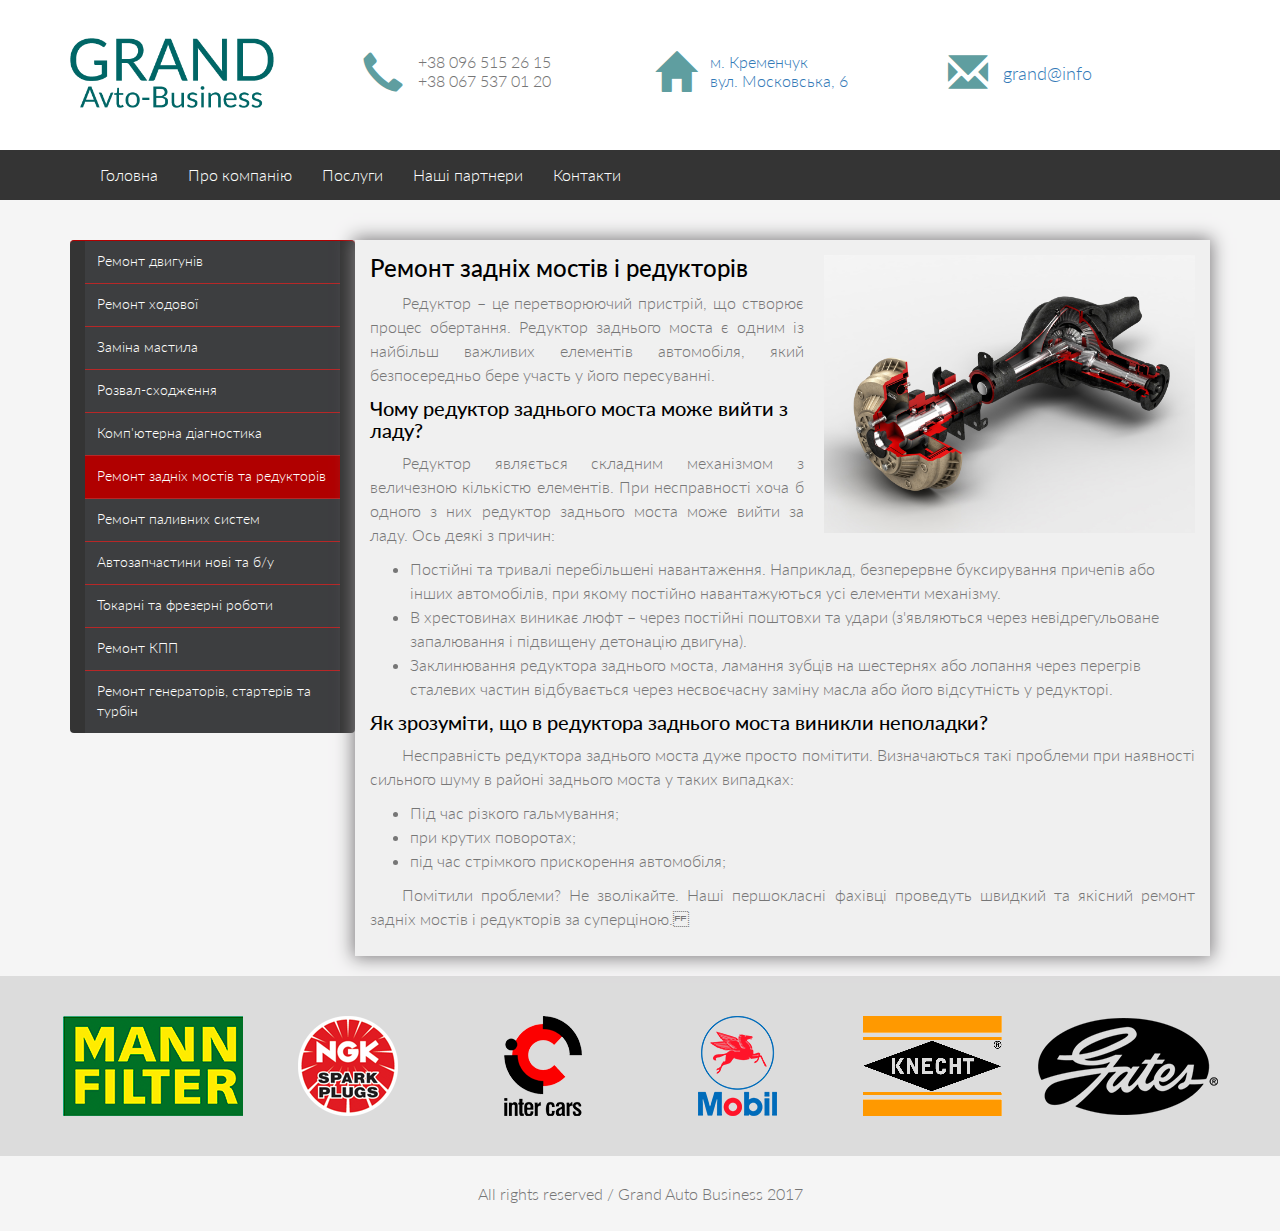
<file: pages/reductor.html>
<!doctype html>
<html lang="ru">
<head>
    <meta charset="UTF-8">
    <title>Grand Avto Business. Здійснюємо ремонтні роботи вантажних та легкових автомобілів будь-якої складності. Продаж автозапчастин. Токарні та фрезерні роботи.</title>
    <meta name="description" content="Здійснюємо ремонтні роботи вантажних та легкових автомобілів будь-якої складності. Продаж автозапчастин. Токарні та фрезерні роботи.">
    <meta name="keywords" content="ремонт авто, ремонт вантажівок, ремонт двигуна, сто, автозапчастини, токарні роботи, фрезерні роботы,
    ремонт ходової, ремонт коробки, розвал-сходження, ремонт генератора, ремонт турбіни">
    <meta property="og:type" content="website">
    <meta property="og:title" content="Ремонт вантажних та легкових автомобілів">
    <meta property="og:description" content="Здійснюємо ремонтні роботи вантажних та легкових автомобілів будь-якої складності. Продаж автозапчастин. Токарні та фрезерні роботи.">
    <meta property="og:url" content="#">
    <meta property="og:site_name" content="Grand Auto Business. Здійснюємо ремонтні роботи вантажних та легкових автомобілів будь-якої складності. Продаж автозапчастин. Токарні та фрезерні роботи.">
    <meta http-equiv="X-UA-Compatible" content="IE=edge">
    <meta name="viewport" content="width=device-width, initial-scale=1.0">
    <link rel="stylesheet" href="../css/main.css">
    <link href="../css/bootstrap.min.css" rel="stylesheet">
</head>
<body>
  <header id="site-header">
      <div class="container">
        <div class="row">
          <div class="top-logo col-md-3 col-sm-3 col-xs-4 col-mob-12">
            <a href="../index.html"><img src="../img/logo.png" alt="Grand Auto Business"></a>
          </div>
          <div class="top-phone col-md-3 col-sm-3 col-xs-4 col-mob-12">
            <div><span class="glyphicon glyphicon-earphone" aria-hidden="true"></span></div>
            <div><span>+38 096 515 26 15<br>+38 067 537 01 20</span></div>
          </div>
          <div class="top-location col-md-3 col-sm-3 col-xs-4 col-mob-12">
            <a href="#contacts" class="location">
              <div><span class="glyphicon glyphicon-home" aria-hidden="true"></span></div>
              <div><span>м. Кременчук<br>вул. Московська, 6</span></div>
            </a>
          </div>
          <div class="top-send-email col-md-3 col-sm-3 hidden-xs">
            <a class="send-mess btn-show-popup" href="#">
              <div><span class="glyphicon glyphicon-envelope" aria-hidden="true"></span></div>
              <div class="send-div"><span class="send-mess-text">grand@info</span></div>
            </a>
          </div>
        </div>
      </div>
  </header>
  <section id="top-menu">
    <nav id="header-nav" class="navbar navbar-default">
      <div class="container">
        <div class="navbar-header">
          <button id="navbarToggle" type="button" class="navbar-toggle collapsed" data-toggle="collapse" data-target="#collapsable-nav" aria-expanded="false">
            <span class="menu">Меню</span>
            <div class="visible-xs">
              <span class="sr-only">Toggle navigation</span>
              <span class="icon-bar"></span>
              <span class="icon-bar"></span>
              <span class="icon-bar"></span>
            </div>
          </button>
        </div>

        <div id="collapsable-nav" class="collapse navbar-collapse">
           <ul id="nav-list" class="nav navbar-nav navbar-left">
            <li id="navMenuButton">
            <li><a href="../index.html">Головна</a></li>
            <li><a href="../pages/about.html">Про компанiю</a></li>
            <li><a href="../pages/services.html">Послуги</a></li>
            <li><a href="file:///C:/Users/Mihail/Desktop/Grand%20Auto/index.html#partners">Нашi партнери</a></li>
            <li><a href="file:///C:/Users/Mihail/Desktop/Grand%20Auto/index.html#contacts">Контакти</a></li>
          </ul><!-- #nav-list -->
        </div><!-- .collapse .navbar-collapse -->
      </div><!-- .container -->
    </nav><!-- #header-nav -->
  </section>
  <section id="content">
    <div class="container">
        <nav id="service-nav" class="navbar navbar-default col-md-3 col-sm-4">
            <div class="navbar-service">
              <button id="navbarToggleServ" type="button" class="navbar-toggle collapsed" data-toggle="collapse" data-target="#collapsable-service-nav" aria-expanded="false">
                <span class="kindofserv">Види послуг</span>
                <div class="visible-xs">
                  <span class="sr-only">Toggle navigation</span>
                  <span class="icon-bar"></span>
                  <span class="icon-bar"></span>
                  <span class="icon-bar"></span>
                </div>
              </button>
            </div>
            <div id="collapsable-service-nav" class="collapse navbar-collapse">
                 <ul id="section-menu" class="nav navbar-nav navbar-left">
                  <li><a id="engine" href="services.html">Ремонт двигунiв</a></li>
                  <li><a id="chassis" href="../pages/chassis.html">Ремонт ходової</a></li>
                  <li><a id="oil" href="../pages/oil.html">Замiна мастила</a></li>
                  <li><a id="wheel" href="../pages/wheel.html">Розвал-сходження</a></li>
                  <li><a id="comp" href="../pages/computer.html">Комп'ютерна дiагностика</a></li>
                  <li><a id="reductor" class="focus-item" href="../pages/reductor.html">Ремонт заднiх мостiв та редукторiв</a></li>
                  <li><a id="fuel" href="../pages/fuelsys.html">Ремонт паливних систем</a></li>
                  <li><a id="parts" href="../pages/parts.html">Автозапчастини новi та б/у</a></li>
                  <li><a id="turner" href="../pages/turner.html">Токарні та фрезернi роботи</a></li>
                  <li><a id="kpp" href="../pages/kpp.html">Ремонт КПП</a></li>
                  <li><a id="generator" href="../pages/generator.html">Ремонт генераторiв, стартерiв та турбiн</a></li>
                </ul><!-- #nav-list -->
              </div><!-- .collapse .navbar-collapse -->
          </nav><!-- #header-nav -->
        <div class="about col-md-9 col-sm-8">
              <img class="about-img" src="../img/reductor.jpg" alt="">
              <h3>Ремонт задніх мостів і редукторів</h3>
              <p>Редуктор – це перетворюючий пристрій, що створює процес обертання.
                 Редуктор заднього моста є одним із найбільш важливих елементів
                 автомобіля, який безпосередньо бере участь у його пересуванні.</p>
              <h4>Чому редуктор заднього моста може вийти з ладу?</h4>
              <p>Редуктор являється складним механізмом з величезною кількістю
                елементів. При несправності хоча б одного з них редуктор заднього
                 моста може вийти за ладу. Ось деякі з причин:</p>
               <ul>
                 <li>Постійні та тривалі перебільшені навантаження. Наприклад,
                   безперервне буксирування причепів або інших автомобілів, при
                    якому постійно навантажуються усі елементи механізму.</li>
                 <li>В хрестовинах виникає люфт – через постійні поштовхи та
                   удари (з'являються через невідрегульоване запалювання і
                   підвищену детонацію двигуна).</li>
                 <li>Заклинювання редуктора заднього моста, ламання зубців
                   на шестернях або лопання через перегрів сталевих частин
                   відбувається через несвоєчасну заміну масла або його
                   відсутність у редукторі.</li>
               </ul>
               <h4>Як зрозуміти, що в редуктора заднього моста виникли неполадки?</h4>
               <p>Несправність редуктора заднього моста дуже просто помітити.
                 Визначаються такі проблеми при наявності сильного шуму в районі
                 заднього моста у таких випадках:</p>
               <ul>
                 <li>Під час різкого гальмування;</li>
                 <li>при крутих поворотах;</li>
                 <li>під час стрімкого прискорення автомобіля;</li>
               </ul>
               <p>Помітили проблеми? Не зволікайте. Наші першокласні фахівці
                 проведуть швидкий та якісний ремонт задніх мостів і редукторів
                 за суперціною.</p>
          </div>
      </div>
  </section>
  <section id="partners">
      <div class="container">
        <div class="row">
          <div class="partner-item1 col-lg-2 col-md-2 col-sm-4 col-xs-6 col-mob-12"></div>
          <div class="partner-item2 col-lg-2 col-md-2 col-sm-4 col-xs-6 col-mob-12"></div>
          <div class="partner-item3 col-lg-2 col-md-2 col-sm-4 col-xs-6 col-mob-12"></div>
          <div class="partner-item4 col-lg-2 col-md-2 col-sm-4 col-xs-6 col-mob-12"></div>
          <div class="partner-item5 col-lg-2 col-md-2 col-sm-4 col-xs-6 col-mob-12"></div>
          <div class="partner-item6 col-lg-2 col-md-2 col-sm-4 col-xs-6 col-mob-12"></div>
        </div>
      </div>
  </section>
  <!-- Footer -->
  <footer>
      <div class="container">
        <p class="copyright">All rights reserved / Grand Auto Business 2017</p>
        <a id="to-up" class="visible-xs" href="#site-header"></a>
      </div>
  </footer>
  <!-- /Footer -->
  <!-- Popup -->
  <div class="popup">
      <div class="form">
          <a class="close-btn" href="#">Close</a>
          <form>
              <h3>Залиште свое повідомлення</h3>
              <p>Допоможіть зробити наш сервіс краще</p>
              <label for="Name">Ваше ім'я:</label>
              <input id="Name" class="form-control" type="text" required>
              <label for="tel">Ваш номер телефону:</label>
              <input id="tel" class="form-control" type="tel" required>
              <label for="email">Ваша пошта:</label>
              <input id="email" class="form-control" type="email" name="email" required>
              <label for="text-message">Ваше повідомлення:</label>
              <textarea id="text-message" class="form-control" required></textarea>
              <input id="send" href="send-mes-copy" type="submit" value="Вiдправити">
          </form>
      </div>
  </div>
  <!-- /Popup -->
    <script src="https://ajax.googleapis.com/ajax/libs/jquery/1.12.4/jquery.min.js"></script>
    <script src="../js/bootstrap.min.js"></script>
    <script src="../js/js.js"></script>
</body>

</html>
</file>
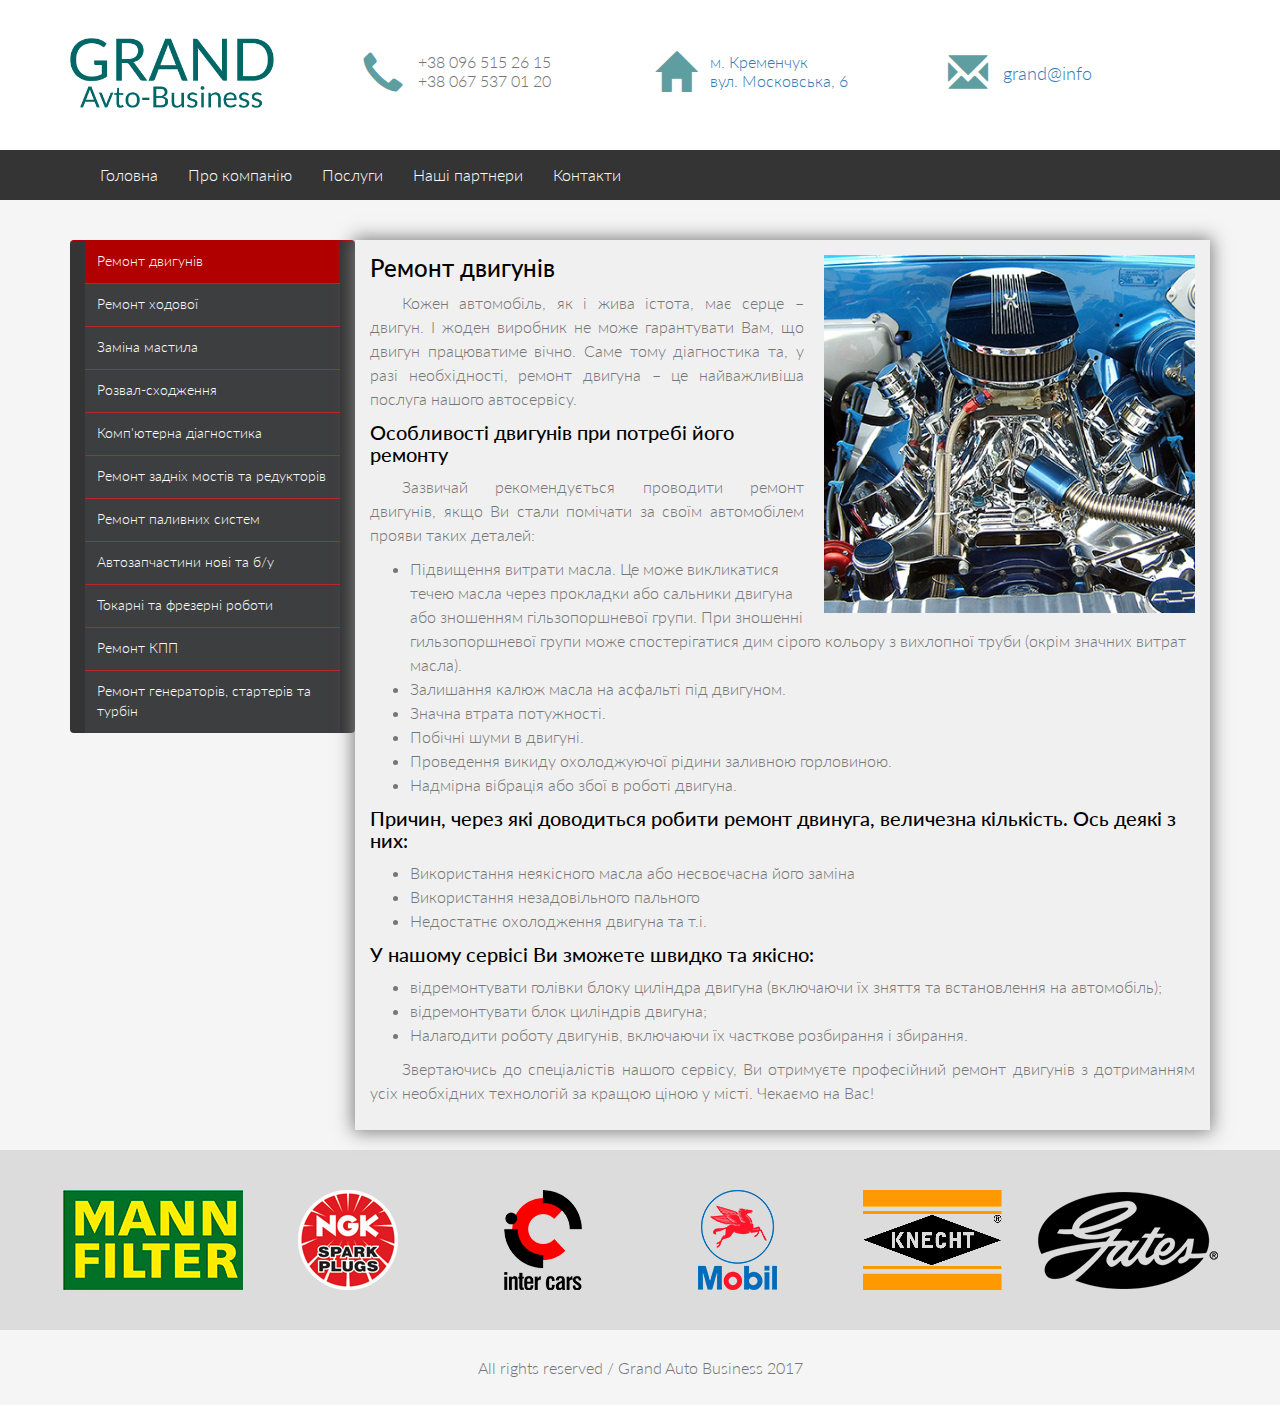
<file: pages/services.html>
<!doctype html>
<html lang="ru">
<head>
    <meta charset="UTF-8">
    <title>Grand Avto Business. Здійснюємо ремонтні роботи вантажних та легкових автомобілів будь-якої складності. Продаж автозапчастин. Токарні та фрезерні роботи.</title>
    <meta name="description" content="Здійснюємо ремонтні роботи вантажних та легкових автомобілів будь-якої складності. Продаж автозапчастин. Токарні та фрезерні роботи.">
    <meta name="keywords" content="ремонт авто, ремонт вантажівок, ремонт двигуна, сто, автозапчастини, токарні роботи, фрезерні роботы,
    ремонт ходової, ремонт коробки, розвал-сходження, ремонт генератора, ремонт турбіни">
    <meta property="og:type" content="website">
    <meta property="og:title" content="Ремонт вантажних та легкових автомобілів">
    <meta property="og:description" content="Здійснюємо ремонтні роботи вантажних та легкових автомобілів будь-якої складності. Продаж автозапчастин. Токарні та фрезерні роботи.">
    <meta property="og:url" content="#">
    <meta property="og:site_name" content="Grand Auto Business. Здійснюємо ремонтні роботи вантажних та легкових автомобілів будь-якої складності. Продаж автозапчастин. Токарні та фрезерні роботи.">
    <meta http-equiv="X-UA-Compatible" content="IE=edge">
    <meta name="viewport" content="width=device-width, initial-scale=1.0">
    <link rel="stylesheet" href="../css/main.css">
    <link href="../css/bootstrap.min.css" rel="stylesheet">
</head>
<body>
  <header id="site-header">
      <div class="container">
        <div class="row">
          <div class="top-logo col-md-3 col-sm-3 col-xs-4 col-mob-12">
            <a href="../index.html"><img src="../img/logo.png" alt="Grand Auto Business"></a>
          </div>
          <div class="top-phone col-md-3 col-sm-3 col-xs-4 col-mob-12">
            <div><span class="glyphicon glyphicon-earphone" aria-hidden="true"></span></div>
            <div><span>+38 096 515 26 15<br>+38 067 537 01 20</span></div>
          </div>
          <div class="top-location col-md-3 col-sm-3 col-xs-4 col-mob-12">
            <a href="#contacts" class="location">
              <div><span class="glyphicon glyphicon-home" aria-hidden="true"></span></div>
              <div><span>м. Кременчук<br>вул. Московська, 6</span></div>
            </a>
          </div>
          <div class="top-send-email col-md-3 col-sm-3 hidden-xs">
            <a class="send-mess btn-show-popup" href="#">
              <div><span class="glyphicon glyphicon-envelope" aria-hidden="true"></span></div>
              <div class="send-div"><span class="send-mess-text">grand@info</span></div>
            </a>
          </div>
        </div>
      </div>
  </header>
  <section id="top-menu">
    <nav id="header-nav" class="navbar navbar-default">
      <div class="container">
        <div class="navbar-header">
          <button id="navbarToggle" type="button" class="navbar-toggle collapsed" data-toggle="collapse" data-target="#collapsable-nav" aria-expanded="false">
            <span class="menu">Меню</span>
            <div class="visible-xs">
              <span class="sr-only">Toggle navigation</span>
              <span class="icon-bar"></span>
              <span class="icon-bar"></span>
              <span class="icon-bar"></span>
            </div>
          </button>
        </div>

        <div id="collapsable-nav" class="collapse navbar-collapse">
           <ul id="nav-list" class="nav navbar-nav navbar-left">
            <li id="navMenuButton">
            <li><a href="../index.html">Головна</a></li>
            <li><a href="../pages/about.html">Про компанію</a></li>
            <li><a href="../pages/services.html">Послуги</a></li>
            <li><a href="file:///C:/Users/Mihail/Desktop/Grand%20Auto/index.html#partners">Наші партнери</a></li>
            <li><a href="file:///C:/Users/Mihail/Desktop/Grand%20Auto/index.html#contacts">Контакти</a></li>
          </ul><!-- #nav-list -->
        </div><!-- .collapse .navbar-collapse -->
      </div><!-- .container -->
    </nav><!-- #header-nav -->
  </section>
  <section id="content">
    <div class="container">
        <nav id="service-nav" class="navbar navbar-default col-md-3 col-sm-4">
            <div class="navbar-service">
              <button id="navbarToggleServ" type="button" class="navbar-toggle collapsed" data-toggle="collapse" data-target="#collapsable-service-nav" aria-expanded="false">
                <span class="kindofserv">Види послуг</span>
                <div class="visible-xs">
                  <span class="sr-only">Toggle navigation</span>
                  <span class="icon-bar"></span>
                  <span class="icon-bar"></span>
                  <span class="icon-bar"></span>
                </div>
              </button>
            </div>
            <div id="collapsable-service-nav" class="collapse navbar-collapse">
                 <ul id="section-menu" class="nav navbar-nav navbar-left">
                  <li><a id="engine" class="focus-item" href="services.html">Ремонт двигунів</a></li>
                  <li><a id="chassis" href="../pages/chassis.html">Ремонт ходової</a></li>
                  <li><a id="oil" href="../pages/oil.html">Заміна мастила</a></li>
                  <li><a id="wheel" href="../pages/wheel.html">Розвал-сходження</a></li>
                  <li><a id="comp" href="../pages/computer.html">Комп'ютерна діагностика</a></li>
                  <li><a id="reductor" href="../pages/reductor.html">Ремонт задніх мостів та редукторів</a></li>
                  <li><a id="fuel" href="../pages/fuelsys.html">Ремонт паливних систем</a></li>
                  <li><a id="parts" href="../pages/parts.html">Автозапчастини нові та б/у</a></li>
                  <li><a id="turner" href="../pages/turner.html">Токарні та фрезерні роботи</a></li>
                  <li><a id="kpp" href="../pages/kpp.html">Ремонт КПП</a></li>
                  <li><a id="generator" href="../pages/generator.html">Ремонт генераторів, стартерів та турбін</a></li>
                </ul><!-- #nav-list -->
              </div><!-- .collapse .navbar-collapse -->
          </nav><!-- #header-nav -->
        <div class="about col-md-9 col-sm-8">
              <img class="about-img" src="../img/engine.jpg" alt="">
              <h3>Ремонт двигунів</h3>
              <p>Кожен автомобіль, як і жива істота, має серце – двигун. І жоден виробник не може
              гарантувати Вам, що двигун працюватиме вічно. Саме тому діагностика та, у разі
              необхідності, ремонт двигуна – це найважливіша послуга нашого автосервісу.</p>
              <h4>Особливості двигунів при потребі його ремонту</h4>
              <p>Зазвичай рекомендується проводити ремонт двигунів, якщо Ви стали помічати за своїм
                 автомобілем прояви таких деталей:</p>
               <ul>
                 <li>Підвищення витрати масла. Це може викликатися течею масла
                   через прокладки або сальники двигуна або зношенням гільзопоршневої
                   групи. При зношенні гильзопоршневої групи може спостерігатися дим
                   сірого кольору з вихлопної труби (окрім значних витрат масла).</li>
                 <li>Залишання калюж масла на асфальті під двигуном.</li>
                 <li>Значна втрата потужності.</li>
                 <li>Побічні шуми в двигуні.</li>
                 <li>Проведення викиду охолоджуючої рідини заливною горловиною.</li>
                 <li>Надмірна вібрація або збої в роботі двигуна.</li>
               </ul>
               <h4>Причин, через які доводиться робити ремонт двинуга, величезна
                 кількість. Ось деякі з них:</h4>
               <ul>
                 <li>Використання неякісного масла або несвоєчасна його заміна</li>
                 <li>Використання незадовільного пального</li>
                 <li>Недостатнє охолодження двигуна та т.і.</li>
               </ul>
               <h4>У нашому сервісі Ви зможете швидко та якісно:</h4>
               <ul>
                 <li>відремонтувати голівки блоку циліндра двигуна (включаючи їх
                   зняття та встановлення на автомобіль);</li>
                 <li>відремонтувати блок циліндрів двигуна;</li>
                 <li>Налагодити роботу двигунів, включаючи їх часткове розбирання
                   і збирання.</li>
               </ul>
               <p>Звертаючись до спеціалістів нашого сервісу, Ви отримуєте професійний
                  ремонт двигунів з дотриманням усіх необхідних технологій за кращою
                   ціною у місті. Чекаємо на Вас!</p>
          </div>
      </div>
  </section>
  <section id="partners">
      <div class="container">
        <div class="row">
          <div class="partner-item1 col-lg-2 col-md-2 col-sm-4 col-xs-6 col-mob-12"></div>
          <div class="partner-item2 col-lg-2 col-md-2 col-sm-4 col-xs-6 col-mob-12"></div>
          <div class="partner-item3 col-lg-2 col-md-2 col-sm-4 col-xs-6 col-mob-12"></div>
          <div class="partner-item4 col-lg-2 col-md-2 col-sm-4 col-xs-6 col-mob-12"></div>
          <div class="partner-item5 col-lg-2 col-md-2 col-sm-4 col-xs-6 col-mob-12"></div>
          <div class="partner-item6 col-lg-2 col-md-2 col-sm-4 col-xs-6 col-mob-12"></div>
        </div>
      </div>
  </section>
  <!-- Footer -->
  <footer>
      <div class="container">
        <p class="copyright">All rights reserved / Grand Auto Business 2017</p>
        <a id="to-up" class="visible-xs" href="#site-header"></a>
      </div>
  </footer>
  <!-- /Footer -->
  <!-- Popup -->
  <div class="popup">
      <div class="form">
          <a class="close-btn" href="#">Close</a>
          <form>
              <h3>Залиште свое повідомлення</h3>
              <p>Допоможіть зробити наш сервіс краще</p>
              <label for="Name">Ваше ім'я:</label>
              <input id="Name" class="form-control" type="text" required>
              <label for="tel">Ваш номер телефону:</label>
              <input id="tel" class="form-control" type="tel" required>
              <label for="email">Ваша пошта:</label>
              <input id="email" class="form-control" type="email" name="email" required>
              <label for="text-message">Ваше повідомлення:</label>
              <textarea id="text-message" class="form-control" required></textarea>
              <input id="send" href="send-mes-copy" type="submit" value="Вiдправити">
          </form>
      </div>
  </div>
  <!-- /Popup -->
    <script src="https://ajax.googleapis.com/ajax/libs/jquery/1.12.4/jquery.min.js"></script>
    <script src="../js/bootstrap.min.js"></script>
    <script src="../js/js.js"></script>
</body>

</html>
</file>
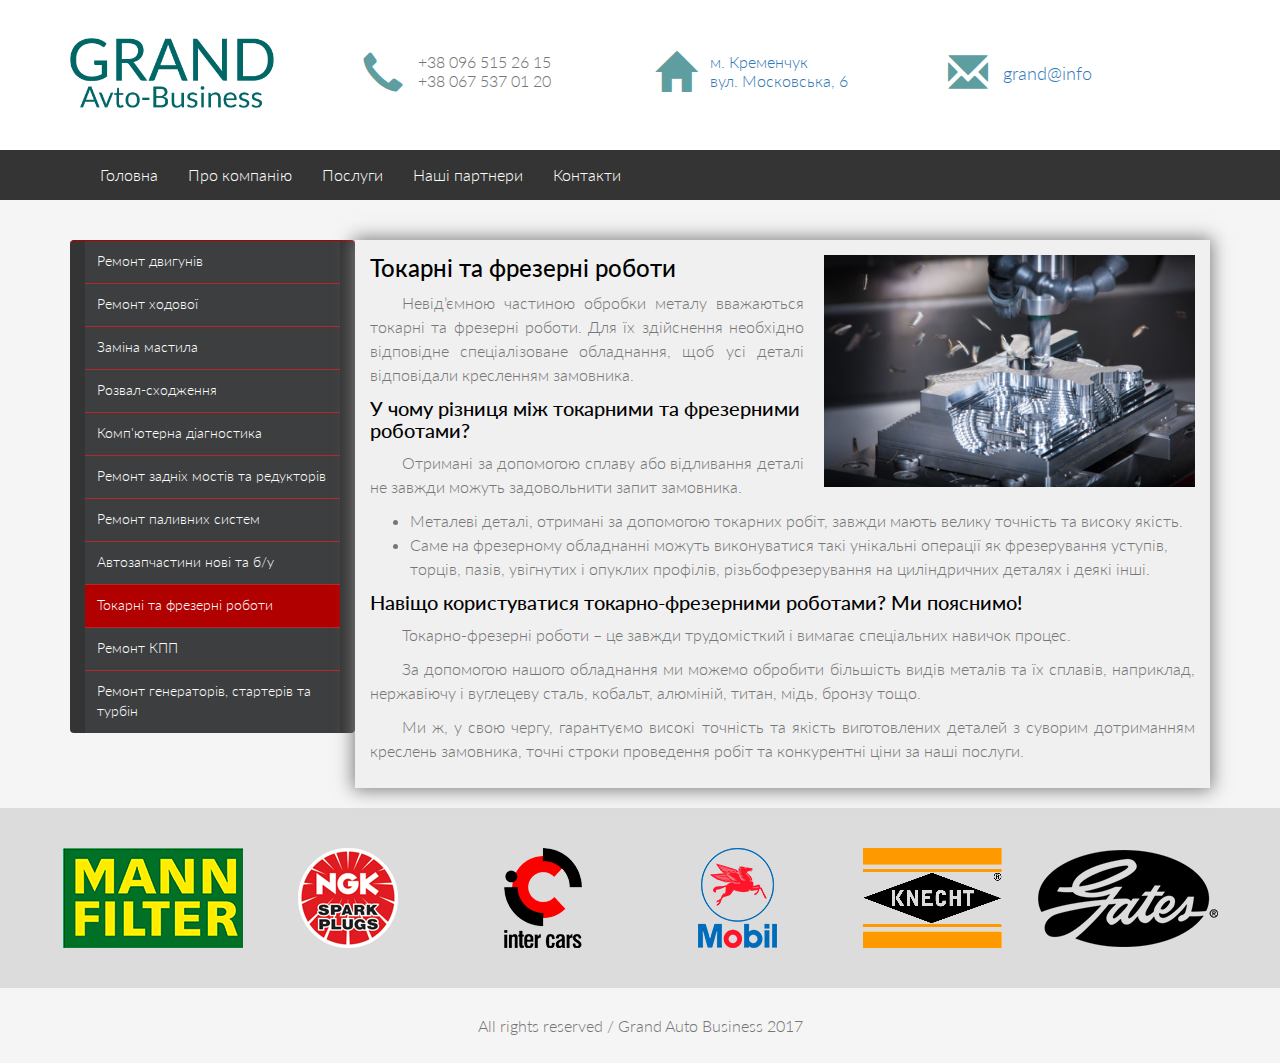
<file: pages/turner.html>
<!doctype html>
<html lang="ru">
<head>
    <meta charset="UTF-8">
    <title>Grand Avto Business. Здійснюємо ремонтні роботи вантажних та легкових автомобілів будь-якої складності. Продаж автозапчастин. Токарні та фрезерні роботи.</title>
    <meta name="description" content="Здійснюємо ремонтні роботи вантажних та легкових автомобілів будь-якої складності. Продаж автозапчастин. Токарні та фрезерні роботи.">
    <meta name="keywords" content="ремонт авто, ремонт вантажівок, ремонт двигуна, сто, автозапчастини, токарні роботи, фрезерні роботы,
    ремонт ходової, ремонт коробки, розвал-сходження, ремонт генератора, ремонт турбіни">
    <meta property="og:type" content="website">
    <meta property="og:title" content="Ремонт вантажних та легкових автомобілів">
    <meta property="og:description" content="Здійснюємо ремонтні роботи вантажних та легкових автомобілів будь-якої складності. Продаж автозапчастин. Токарні та фрезерні роботи.">
    <meta property="og:url" content="#">
    <meta property="og:site_name" content="Grand Auto Business. Здійснюємо ремонтні роботи вантажних та легкових автомобілів будь-якої складності. Продаж автозапчастин. Токарні та фрезерні роботи.">
    <meta http-equiv="X-UA-Compatible" content="IE=edge">
    <meta name="viewport" content="width=device-width, initial-scale=1.0">
    <link rel="stylesheet" href="../css/main.css">
    <link href="../css/bootstrap.min.css" rel="stylesheet">
</head>
<body>
  <header id="site-header">
      <div class="container">
        <div class="row">
          <div class="top-logo col-md-3 col-sm-3 col-xs-4 col-mob-12">
            <a href="../index.html"><img src="../img/logo.png" alt="Grand Auto Business"></a>
          </div>
          <div class="top-phone col-md-3 col-sm-3 col-xs-4 col-mob-12">
            <div><span class="glyphicon glyphicon-earphone" aria-hidden="true"></span></div>
            <div><span>+38 096 515 26 15<br>+38 067 537 01 20</span></div>
          </div>
          <div class="top-location col-md-3 col-sm-3 col-xs-4 col-mob-12">
            <a href="#contacts" class="location">
              <div><span class="glyphicon glyphicon-home" aria-hidden="true"></span></div>
              <div><span>м. Кременчук<br>вул. Московська, 6</span></div>
            </a>
          </div>
          <div class="top-send-email col-md-3 col-sm-3 hidden-xs">
            <a class="send-mess btn-show-popup" href="#">
              <div><span class="glyphicon glyphicon-envelope" aria-hidden="true"></span></div>
              <div class="send-div"><span class="send-mess-text">grand@info</span></div>
            </a>
          </div>
        </div>
      </div>
  </header>
  <section id="top-menu">
    <nav id="header-nav" class="navbar navbar-default">
      <div class="container">
        <div class="navbar-header">
          <button id="navbarToggle" type="button" class="navbar-toggle collapsed" data-toggle="collapse" data-target="#collapsable-nav" aria-expanded="false">
            <span class="menu">Меню</span>
            <div class="visible-xs">
              <span class="sr-only">Toggle navigation</span>
              <span class="icon-bar"></span>
              <span class="icon-bar"></span>
              <span class="icon-bar"></span>
            </div>
          </button>
        </div>

        <div id="collapsable-nav" class="collapse navbar-collapse">
           <ul id="nav-list" class="nav navbar-nav navbar-left">
            <li id="navMenuButton">
            <li><a href="../index.html">Головна</a></li>
            <li><a href="../pages/about.html">Про компанiю</a></li>
            <li><a href="../pages/services.html">Послуги</a></li>
            <li><a href="file:///C:/Users/Mihail/Desktop/Grand%20Auto/index.html#partners">Нашi партнери</a></li>
            <li><a href="file:///C:/Users/Mihail/Desktop/Grand%20Auto/index.html#contacts">Контакти</a></li>
          </ul><!-- #nav-list -->
        </div><!-- .collapse .navbar-collapse -->
      </div><!-- .container -->
    </nav><!-- #header-nav -->
  </section>
  <section id="content">
    <div class="container">
        <nav id="service-nav" class="navbar navbar-default col-md-3 col-sm-4">
            <div class="navbar-service">
              <button id="navbarToggleServ" type="button" class="navbar-toggle collapsed" data-toggle="collapse" data-target="#collapsable-service-nav" aria-expanded="false">
                <span class="kindofserv">Види послуг</span>
                <div class="visible-xs">
                  <span class="sr-only">Toggle navigation</span>
                  <span class="icon-bar"></span>
                  <span class="icon-bar"></span>
                  <span class="icon-bar"></span>
                </div>
              </button>
            </div>
            <div id="collapsable-service-nav" class="collapse navbar-collapse">
                 <ul id="section-menu" class="nav navbar-nav navbar-left">
                  <li><a id="engine" href="services.html">Ремонт двигунiв</a></li>
                  <li><a id="chassis" href="../pages/chassis.html">Ремонт ходової</a></li>
                  <li><a id="oil" href="../pages/oil.html">Замiна мастила</a></li>
                  <li><a id="wheel" href="../pages/wheel.html">Розвал-сходження</a></li>
                  <li><a id="comp" href="../pages/computer.html">Комп'ютерна дiагностика</a></li>
                  <li><a id="reductor" href="../pages/reductor.html">Ремонт заднiх мостiв та редукторiв</a></li>
                  <li><a id="fuel" href="../pages/fuelsys.html">Ремонт паливних систем</a></li>
                  <li><a id="parts" href="../pages/parts.html">Автозапчастини новi та б/у</a></li>
                  <li><a id="turner" class="focus-item" href="../pages/turner.html">Токарні та фрезернi роботи</a></li>
                  <li><a id="kpp" href="../pages/kpp.html">Ремонт КПП</a></li>
                  <li><a id="generator" href="../pages/generator.html">Ремонт генераторiв, стартерiв та турбiн</a></li>
                </ul><!-- #nav-list -->
              </div><!-- .collapse .navbar-collapse -->
          </nav><!-- #header-nav -->
        <div class="about col-md-9 col-sm-8">
              <img class="about-img" src="../img/turner.jpg" alt="">
              <h3>Токарні та фрезерні роботи</h3>
              <p>Невід’ємною частиною обробки металу вважаються токарні та
                фрезерні роботи. Для їх здійснення необхідно відповідне
                спеціалізоване обладнання, щоб усі деталі відповідали
                кресленням замовника.</p>
              <h4>У чому різниця між токарними та фрезерними роботами? </h4>
              <p>Отримані за допомогою сплаву або відливання деталі не
                завжди можуть задовольнити запит замовника.</p>
               <ul>
                 <li>Металеві деталі, отримані за допомогою токарних робіт,
                   завжди мають велику точність та високу якість.</li>
                 <li>Саме на фрезерному обладнанні можуть виконуватися такі
                   унікальні операції як фрезерування уступів, торців, пазів,
                   увігнутих і опуклих профілів, різьбофрезерування на
                   циліндричних деталях і деякі інші.</li>
               </ul>
               <h4>Навіщо користуватися токарно-фрезерними роботами?
                 Ми пояснимо!</h4>
               <p>Токарно-фрезерні роботи – це завжди трудомісткий і вимагає
                 спеціальних навичок процес.</p>
               <p>За допомогою нашого обладнання ми можемо обробити більшість
                 видів металів та їх сплавів, наприклад, нержавіючу і вуглецеву
                 сталь, кобальт, алюміній, титан, мідь, бронзу тощо.</p>
               <p>Ми ж, у свою чергу, гарантуємо високі точність та якість
                 виготовлених деталей з суворим дотриманням креслень замовника,
                 точні строки проведення робіт та конкурентні ціни за наші
                 послуги.</p>
          </div>
      </div>
  </section>
  <section id="partners">
      <div class="container">
        <div class="row">
          <div class="partner-item1 col-lg-2 col-md-2 col-sm-4 col-xs-6 col-mob-12"></div>
          <div class="partner-item2 col-lg-2 col-md-2 col-sm-4 col-xs-6 col-mob-12"></div>
          <div class="partner-item3 col-lg-2 col-md-2 col-sm-4 col-xs-6 col-mob-12"></div>
          <div class="partner-item4 col-lg-2 col-md-2 col-sm-4 col-xs-6 col-mob-12"></div>
          <div class="partner-item5 col-lg-2 col-md-2 col-sm-4 col-xs-6 col-mob-12"></div>
          <div class="partner-item6 col-lg-2 col-md-2 col-sm-4 col-xs-6 col-mob-12"></div>
        </div>
      </div>
  </section>
  <!-- Footer -->
  <footer>
      <div class="container">
        <p class="copyright">All rights reserved / Grand Auto Business 2017</p>
        <a id="to-up" class="visible-xs" href="#site-header"></a>
      </div>
  </footer>
  <!-- /Footer -->
  <!-- Popup -->
  <div class="popup">
      <div class="form">
          <a class="close-btn" href="#">Close</a>
          <form>
              <h3>Залиште свое повідомлення</h3>
              <p>Допоможіть зробити наш сервіс краще</p>
              <label for="Name">Ваше ім'я:</label>
              <input id="Name" class="form-control" type="text" required>
              <label for="tel">Ваш номер телефону:</label>
              <input id="tel" class="form-control" type="tel" required>
              <label for="email">Ваша пошта:</label>
              <input id="email" class="form-control" type="email" name="email" required>
              <label for="text-message">Ваше повідомлення:</label>
              <textarea id="text-message" class="form-control" required></textarea>
              <input id="send" href="send-mes-copy" type="submit" value="Вiдправити">
          </form>
      </div>
  </div>
  <!-- /Popup -->
    <script src="https://ajax.googleapis.com/ajax/libs/jquery/1.12.4/jquery.min.js"></script>
    <script src="../js/bootstrap.min.js"></script>
    <script src="../js/js.js"></script>
</body>

</html>
</file>
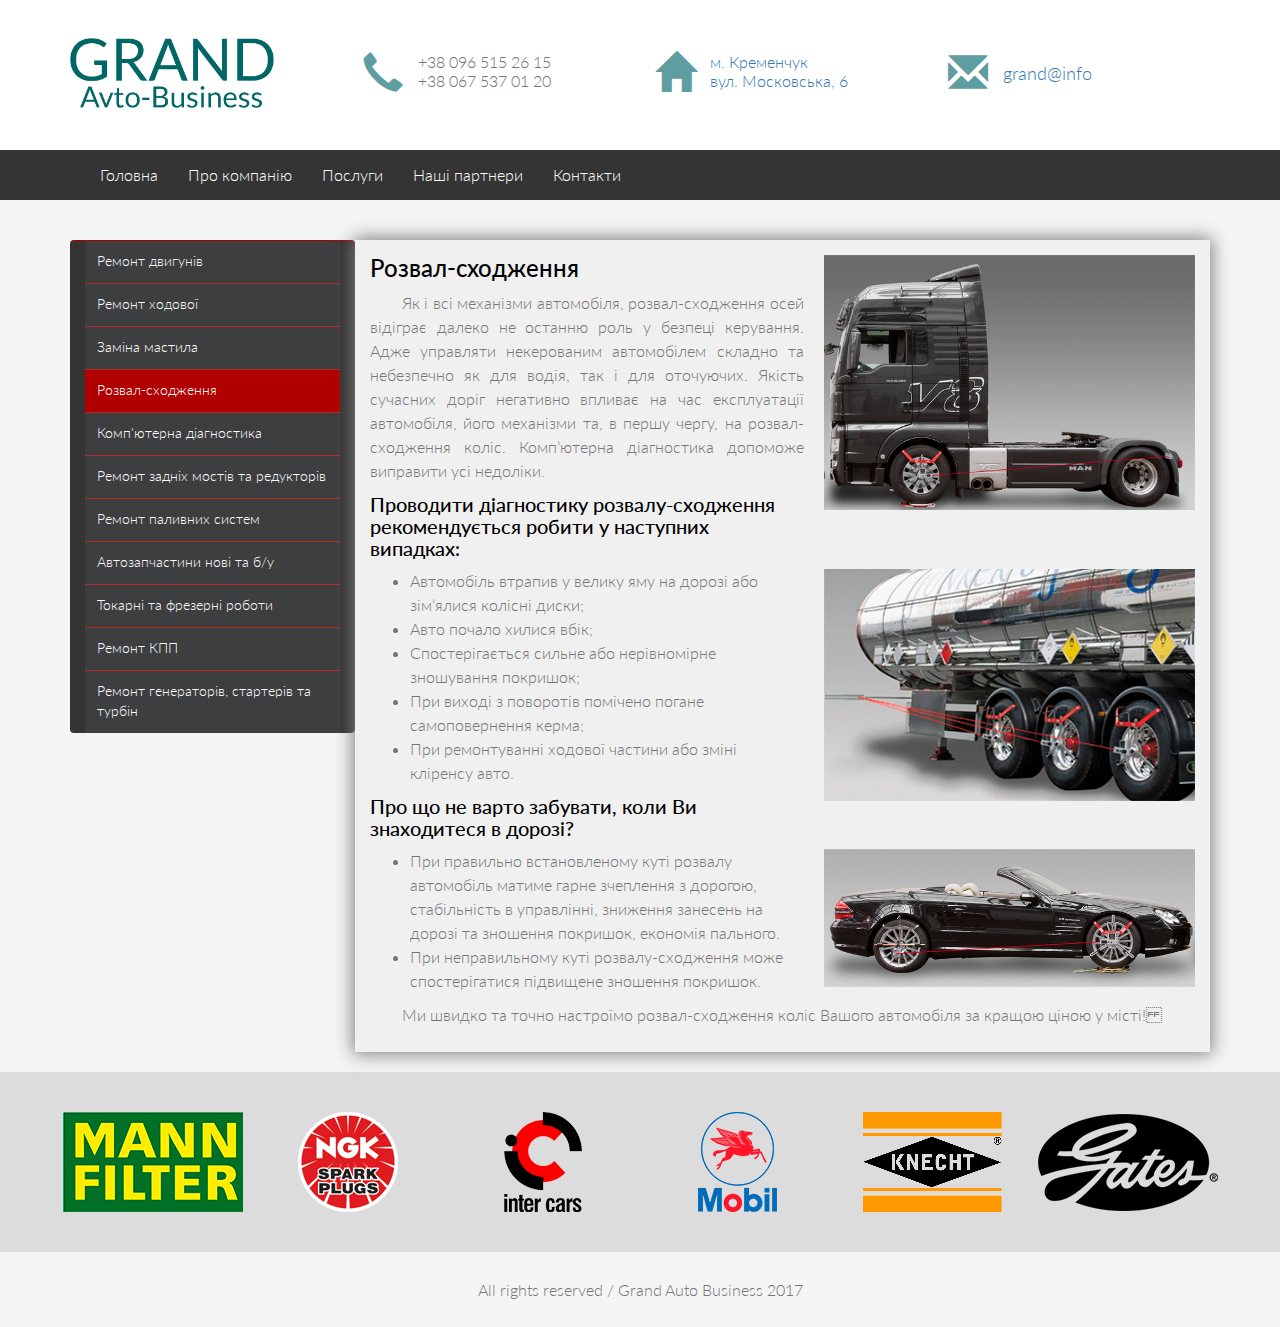
<file: pages/wheel.html>
<!doctype html>
<html lang="ru">
<head>
    <meta charset="UTF-8">
    <title>Grand Avto Business. Здійснюємо ремонтні роботи вантажних та легкових автомобілів будь-якої складності. Продаж автозапчастин. Токарні та фрезерні роботи.</title>
    <meta name="description" content="Здійснюємо ремонтні роботи вантажних та легкових автомобілів будь-якої складності. Продаж автозапчастин. Токарні та фрезерні роботи.">
    <meta name="keywords" content="ремонт авто, ремонт вантажівок, ремонт двигуна, сто, автозапчастини, токарні роботи, фрезерні роботы,
    ремонт ходової, ремонт коробки, розвал-сходження, ремонт генератора, ремонт турбіни">
    <meta property="og:type" content="website">
    <meta property="og:title" content="Ремонт вантажних та легкових автомобілів">
    <meta property="og:description" content="Здійснюємо ремонтні роботи вантажних та легкових автомобілів будь-якої складності. Продаж автозапчастин. Токарні та фрезерні роботи.">
    <meta property="og:url" content="#">
    <meta property="og:site_name" content="Grand Auto Business. Здійснюємо ремонтні роботи вантажних та легкових автомобілів будь-якої складності. Продаж автозапчастин. Токарні та фрезерні роботи.">
    <meta http-equiv="X-UA-Compatible" content="IE=edge">
    <meta name="viewport" content="width=device-width, initial-scale=1.0">
    <link rel="stylesheet" href="../css/main.css">
    <link href="../css/bootstrap.min.css" rel="stylesheet">
</head>
<body>
  <header id="site-header">
      <div class="container">
        <div class="row">
          <div class="top-logo col-md-3 col-sm-3 col-xs-4 col-mob-12">
            <a href="../index.html"><img src="../img/logo.png" alt="Grand Auto Business"></a>
          </div>
          <div class="top-phone col-md-3 col-sm-3 col-xs-4 col-mob-12">
            <div><span class="glyphicon glyphicon-earphone" aria-hidden="true"></span></div>
            <div><span>+38 096 515 26 15<br>+38 067 537 01 20</span></div>
          </div>
          <div class="top-location col-md-3 col-sm-3 col-xs-4 col-mob-12">
            <a href="#contacts" class="location">
              <div><span class="glyphicon glyphicon-home" aria-hidden="true"></span></div>
              <div><span>м. Кременчук<br>вул. Московська, 6</span></div>
            </a>
          </div>
          <div class="top-send-email col-md-3 col-sm-3 hidden-xs">
            <a class="send-mess btn-show-popup" href="#">
              <div><span class="glyphicon glyphicon-envelope" aria-hidden="true"></span></div>
              <div class="send-div"><span class="send-mess-text">grand@info</span></div>
            </a>
          </div>
        </div>
      </div>
  </header>
  <section id="top-menu">
    <nav id="header-nav" class="navbar navbar-default">
      <div class="container">
        <div class="navbar-header">
          <button id="navbarToggle" type="button" class="navbar-toggle collapsed" data-toggle="collapse" data-target="#collapsable-nav" aria-expanded="false">
            <span class="menu">Меню</span>
            <div class="visible-xs">
              <span class="sr-only">Toggle navigation</span>
              <span class="icon-bar"></span>
              <span class="icon-bar"></span>
              <span class="icon-bar"></span>
            </div>
          </button>
        </div>

        <div id="collapsable-nav" class="collapse navbar-collapse">
           <ul id="nav-list" class="nav navbar-nav navbar-left">
            <li id="navMenuButton">
            <li><a href="../index.html">Головна</a></li>
            <li><a href="../pages/about.html">Про компанiю</a></li>
            <li><a href="../pages/services.html">Послуги</a></li>
            <li><a href="file:///C:/Users/Mihail/Desktop/Grand%20Auto/index.html#partners">Нашi партнери</a></li>
            <li><a href="file:///C:/Users/Mihail/Desktop/Grand%20Auto/index.html#contacts">Контакти</a></li>
          </ul><!-- #nav-list -->
        </div><!-- .collapse .navbar-collapse -->
      </div><!-- .container -->
    </nav><!-- #header-nav -->
  </section>
  <section id="content">
    <div class="container">
        <nav id="service-nav" class="navbar navbar-default col-md-3 col-sm-4">
            <div class="navbar-service">
              <button id="navbarToggleServ" type="button" class="navbar-toggle collapsed" data-toggle="collapse" data-target="#collapsable-service-nav" aria-expanded="false">
                <span class="kindofserv">Види послуг</span>
                <div class="visible-xs">
                  <span class="sr-only">Toggle navigation</span>
                  <span class="icon-bar"></span>
                  <span class="icon-bar"></span>
                  <span class="icon-bar"></span>
                </div>
              </button>
            </div>
            <div id="collapsable-service-nav" class="collapse navbar-collapse">
                 <ul id="section-menu" class="nav navbar-nav navbar-left">
                  <li><a id="engine" href="services.html">Ремонт двигунiв</a></li>
                  <li><a id="chassis" href="../pages/chassis.html">Ремонт ходової</a></li>
                  <li><a id="oil" href="../pages/oil.html">Замiна мастила</a></li>
                  <li><a id="wheel" class="focus-item" href="../pages/wheel.html">Розвал-сходження</a></li>
                  <li><a id="comp" href="../pages/computer.html">Комп'ютерна дiагностика</a></li>
                  <li><a id="reductor" href="../pages/reductor.html">Ремонт заднiх мостiв та редукторiв</a></li>
                  <li><a id="fuel" href="../pages/fuelsys.html">Ремонт паливних систем</a></li>
                  <li><a id="parts" href="../pages/parts.html">Автозапчастини новi та б/у</a></li>
                  <li><a id="turner" href="../pages/turner.html">Токарні та фрезернi роботи</a></li>
                  <li><a id="kpp" href="../pages/kpp.html">Ремонт КПП</a></li>
                  <li><a id="generator" href="../pages/generator.html">Ремонт генераторiв, стартерiв та турбiн</a></li>
                </ul><!-- #nav-list -->
              </div><!-- .collapse .navbar-collapse -->
          </nav><!-- #header-nav -->
        <div class="about col-md-9 col-sm-8">
              <img class="about-img" src="../img/chassis1.jpg" alt="">
              <h3>Розвал-сходження</h3>
              <p>Як і всі механізми автомобіля, розвал-сходження осей відіграє
                далеко не останню роль у безпеці керування. Адже управляти
                некерованим автомобілем складно та небезпечно як для водія,
                так і для оточуючих. Якість сучасних доріг негативно впливає
                на час експлуатації автомобіля, його механізми та, в першу
                чергу, на розвал-сходження коліс. Комп’ютерна діагностика
                допоможе виправити усі недоліки.</p>
              <h4>Проводити діагностику розвалу-сходження рекомендується
                робити у наступних випадках:</h4>
               <img class="about-img" src="../img/chassis3.jpg" alt="">
               <ul>
                 <li>Автомобіль втрапив у велику яму на дорозі або зім’ялися
                   колісні диски;</li>
                 <li>Авто почало хилися вбік;</li>
                 <li>Спостерігається сильне або нерівномірне зношування покришок;</li>
                 <li>При виході з поворотів помічено погане самоповернення керма;</li>
                 <li>При ремонтуванні ходової частини або зміні кліренсу авто.</li>
               </ul>
               <h4>Про що не варто забувати, коли Ви знаходитеся в дорозі?</h4>
                 <img class="about-img" src="../img/chassis2.jpg" alt="">
               <ul>
                 <li>При правильно встановленому куті розвалу автомобіль матиме
                   гарне зчеплення з дорогою, стабільність в управлінні,
                   зниження занесень на дорозі та зношення покришок, економія
                   пального.</li>
                 <li>При неправильному куті розвалу-сходження може
                   спостерігатися підвищене зношення покришок.</li>
               </ul>
               <p>Ми швидко та точно настроїмо розвал-сходження коліс
                 Вашого автомобіля за кращою ціною у місті!</p>
          </div>
      </div>
  </section>
  <section id="partners">
      <div class="container">
        <div class="row">
          <div class="partner-item1 col-lg-2 col-md-2 col-sm-4 col-xs-6 col-mob-12"></div>
          <div class="partner-item2 col-lg-2 col-md-2 col-sm-4 col-xs-6 col-mob-12"></div>
          <div class="partner-item3 col-lg-2 col-md-2 col-sm-4 col-xs-6 col-mob-12"></div>
          <div class="partner-item4 col-lg-2 col-md-2 col-sm-4 col-xs-6 col-mob-12"></div>
          <div class="partner-item5 col-lg-2 col-md-2 col-sm-4 col-xs-6 col-mob-12"></div>
          <div class="partner-item6 col-lg-2 col-md-2 col-sm-4 col-xs-6 col-mob-12"></div>
        </div>
      </div>
  </section>
  <!-- Footer -->
  <footer>
      <div class="container">
        <p class="copyright">All rights reserved / Grand Auto Business 2017</p>
        <a id="to-up" class="visible-xs" href="#site-header"></a>
      </div>
  </footer>
  <!-- /Footer -->
  <!-- Popup -->
  <div class="popup">
      <div class="form">
          <a class="close-btn" href="#">Close</a>
          <form>
              <h3>Залиште свое повідомлення</h3>
              <p>Допоможіть зробити наш сервіс краще</p>
              <label for="Name">Ваше ім'я:</label>
              <input id="Name" class="form-control" type="text" required>
              <label for="tel">Ваш номер телефону:</label>
              <input id="tel" class="form-control" type="tel" required>
              <label for="email">Ваша пошта:</label>
              <input id="email" class="form-control" type="email" name="email" required>
              <label for="text-message">Ваше повідомлення:</label>
              <textarea id="text-message" class="form-control" required></textarea>
              <input id="send" href="send-mes-copy" type="submit" value="Вiдправити">
          </form>
      </div>
  </div>
  <!-- /Popup -->
    <script src="https://ajax.googleapis.com/ajax/libs/jquery/1.12.4/jquery.min.js"></script>
    <script src="../js/bootstrap.min.js"></script>
    <script src="../js/js.js"></script>
</body>

</html>
</file>
<file: css/main.css>
@import url('https://fonts.googleapis.com/css?family=Lato');

body {
  background-color: #f5f5f5;
  font-family:'Lato', sans-serif;
  font-size: 16px;
  font-weight: 300;
  color: #767676;
  margin: 0;
  padding: 0;
}
form {
  color: #fff;
}
iframe {
  height: 450px;
  width: 100%;
  margin-bottom: 30px;
  frameborder: none;
  border: none;
}

/*HEADER*/
#site-header {
  height: 150px;
  z-index: 100;
  background-color: #fff;
  width: 100%;
  padding-top: 46px;
}
.top-logo > a > img {
  height: 70px;
  margin-top: -8px;
}
.glyphicon-earphone,
.glyphicon-home,
.glyphicon-envelope {
  font-size: 40px;
  margin-right: 15px;
  color: #5f9ea0;
}
.send-mess,
.location,
.send-div {
  display: flex;
}
.send-mess:hover,
.location:hover {
  text-decoration: none;
  color: red;
}
.send-mess-text {
  margin: auto;
  font-size: 18px;
}
.top-phone,
.top-location,
.top-send-email {
  display: flex;
  margin-top: 6px;
}
/*MENU*/
#header-nav {
  background-color: #343434;
  margin-bottom: 0;
  border: none;
  border-radius: 0;
}
#nav-list a {
  color: #fff;
}
#nav-list li:first-child {
  margin-top: 40px;
  border-top: 0px;
}
#nav-list a:hover {
  color: red;
}
#nav-list a span {
  font-size: 1.8em;
}
.navbar-header button.navbar-toggle, .navbar-header .icon-bar {
  border: 1px solid #fff;
}
.navbar-header button.navbar-toggle {
  z-index: 999;
  position: absolute;
  clear: both;
  left: 85%;
}
.navbar-header button.navbar-toggle:focus {
  background: #343434;
}
.navbar-service button.navbar-toggle:focus {
  background: #343434;
}
/*SLIDER*/
.fade-carousel {
    position: relative;
    height: 60vh;
    width: 100%;
}
.fade-carousel .carousel-inner .item {
    height: 60vh;
}
.fade-carousel .carousel-indicators > li {
    margin: 0 2px;
    background-color: #f00;
    border-color: #f00;
    opacity: .2;
}
.fade-carousel .carousel-indicators > li.active {
  width: 10px;
  height: 10px;
  opacity: 1;
}

/********************************/
/*          Hero Headers        */
/********************************/
.hero {
    position: absolute;
    top: 70%;
    left: 50%;
    z-index: 3;
    color: #fff;
    text-align: center;
    text-transform: uppercase;
    text-shadow: 1px 1px 0 rgba(0,0,0,.75);
      -webkit-transform: translate3d(-50%,-50%,0);
         -moz-transform: translate3d(-50%,-50%,0);
          -ms-transform: translate3d(-50%,-50%,0);
           -o-transform: translate3d(-50%,-50%,0);
              transform: translate3d(-50%,-50%,0);
}
.hero h1 {
    font-size: 5em;
    font-weight: bold;
    margin: 0;
    padding: 0;
}

.fade-carousel .carousel-inner .item .hero {
    opacity: 0;
    -webkit-transition: 3s all ease-in-out .1s;
       -moz-transition: 3s all ease-in-out .1s;
        -ms-transition: 3s all ease-in-out .1s;
         -o-transition: 3s all ease-in-out .1s;
            transition: 3s all ease-in-out .1s;
}
.fade-carousel .carousel-inner .item.active .hero {
    opacity: 1;
    -webkit-transition: 3s all ease-in-out .1s;
       -moz-transition: 3s all ease-in-out .1s;
        -ms-transition: 3s all ease-in-out .1s;
         -o-transition: 3s all ease-in-out .1s;
            transition: 3s all ease-in-out .1s;
}

/********************************/
/*            Overlay           */
/********************************/
.overlay {
    position: absolute;
    width: 100%;
    height: 100%;
    z-index: 2;
    background-color: #080d15;
    opacity: .3;
}

/********************************/
/*       Slides backgrounds     */
/********************************/
.fade-carousel .slides .slide-1,
.fade-carousel .slides .slide-2,
.fade-carousel .slides .slide-3,
.fade-carousel .slides .slide-4,
.fade-carousel .slides .slide-5,
.fade-carousel .slides .slide-6,
.fade-carousel .slides .slide-7,
.fade-carousel .slides .slide-8 {
  height: 100%;
  background-size: cover;
  background-position: center center;
  background-repeat: no-repeat;
}
.fade-carousel .slides .slide-1 {
  background-image: url(../img/car4.jpg);
}
.fade-carousel .slides .slide-2 {
  background-image: url(../img/car1.jpg);
}
.fade-carousel .slides .slide-3 {
  background-image: url(../img/car3.jpg);
}
.fade-carousel .slides .slide-4 {
  background-image: url(../img/car9.jpg);
}
.fade-carousel .slides .slide-5 {
  background-image: url(../img/car5.jpg);
}
.fade-carousel .slides .slide-6 {
  background-image: url(../img/car10.jpg);
}
.fade-carousel .slides .slide-7 {
  background-image: url(../img/car7.jpg);
}
.fade-carousel .slides .slide-8 {
  background-image: url(../img/car11.jpg);
}

/*SLIDER END*/

/*ADVANTAGES START*/
#advantages {
  height: 150px;
  background-color: #343434;
  -webkit-box-shadow: 0px 5px 3px 0px rgba(0,0,0,0.5);
  -moz-box-shadow: 0px 5px 3px 0px rgba(0,0,0,0.5);
  box-shadow: 0px 5px 3px 0px rgba(0,0,0,0.5);
}
.advantage-item {
  margin-top: 20px;
  height: 110px;
  display: flex;
  border-right: 1px solid white;
}
.advantage-item:last-child {
  border-right: none;
}
.adv-img {
  height: 70px;
  margin-top: 17px;
}
.adv-text {
  margin: auto;
  margin-left: 15px;
  font-size: 25px;
  color: #fff;
}
/*ADVANTAGES END*/

/*CONTENT START*/
#content {
  margin-top: 40px;
}
.menu-item {
  height: 260px;
  padding: 0 5px 0 5px !important;
  margin-bottom: 10px;
}
.motor,
.oil,
.wheel,
.brake,
.parts,
.diagnostic,
.more {
  display: block;
  height: 100%;
  width: 100%;
  color: #fff;
  text-decoration: none;
  background-size: cover;
}
.motor:hover,
.oil:hover,
.wheel:hover,
.brake:hover,
.parts:hover,
.diagnostic:hover,
.more:hover {
  text-decoration: none;
  color: #fff;
}
.more-button {
  position: absolute;
  margin: 100px 0 0 24%;
  width: 50%;
  height: 50px;
  border: 2px solid white;
}
.motor {
  background-image: url(../img/motor.jpg);
}
.motor:hover {
  background-image: url(../img/motor-hover.jpg);
}
.oil {
  background-image: url(../img/oil.jpg);
}
.oil:hover {
  background-image: url(../img/oil-hover.jpg);
}
.wheel {
  background-image: url(../img/wheel.jpg);
}
.wheel:hover {
  background-image: url(../img/wheel-hover.jpg);
}
.brake {
  background-image: url(../img/brake.jpg);
}
.brake:hover {
  background-image: url(../img/brake-hover.jpg);
}
.parts {
  background-image: url(../img/parts.jpg);
}
.parts:hover {
  background-image: url(../img/parts-hover.jpg);
}
.diagnostic {
  background-image: url(../img/kompdiag.jpg);
}
.diagnostic:hover {
  background-image: url(../img/kompdiag-hover.jpg);
}
.more {
  color: #fff;
  font-size: 18px;
  text-transform: uppercase;
  position: relative;
  background: #272727;
}
.more:hover {
  color: red;
}
.all-serv {
  display: block;
  text-align: center;
  padding-top: 10px;
}
.menu-item-text {
  position: absolute;
  top: 195px;
  left: 25px;
}
.diagnostic h3 {
  top: 170px;
}
/*CONTENT END*/

/*ARGUMENTS START*/
.arguments {
  height: 220px;
}
.arguments-item h3 {
  font-size: 30px;
}
.arguments-item h4 {
  font-size: 25px;
}
.arg-item {
  display: flex;
}
.arguments-item > h3 {
  margin: 10px 0 30px 0;
}
.arg-img {
  width: 50px;
  height: 50px;
  margin: auto;
  margin-right: 20px;
}
.more-about {
  display: block;
  background-color: #f5f5f5;
  color: black;
  text-align: center;
  padding: 10px 16px;
  font-size: 18px;
  line-height: 1.3333333;
  border-radius: 0px;
  border: 2px solid black;
  width: 18%;
  margin: 40px 0 50px 40%;
}
.more-about:hover {
  border: 2px solid blue;
  text-decoration: none;
  color: blue;
}
/*ARGUMENTS END*/

/*PARTNERS*/
#partners {
  background-color: rgba(0, 0, 0, 0.1);
  height: 180px;
}
.partner-item1,
.partner-item2,
.partner-item3,
.partner-item4,
.partner-item5,
.partner-item6 {
  display: block;
  margin: 3% 0;
  height: 110px;
  background-repeat: no-repeat;
  background-position: center;
  }
.partner-item1 {
  background-image: url(../img/mann.png);
}
.partner-item2 {
  background-image: url(../img/ngk.png);
}
.partner-item3 {
  background-image: url(../img/inter-cars.png);
}
.partner-item4 {
  background-image: url(../img/mobil.png);
}
.partner-item5 {
  background-image: url(../img/knecht.png);
}
.partner-item6 {
  background-image: url(../img/gates.png);
}
/*CONTACTS*/
#contacts {
  height: 100%;
  margin-top: 60px;
  background-color: #333333;
  width: 100%;
  color: #fff;
}
.all-info {
  margin-top: 20px;
}
.all-info > h3 {
  font-size: 30px;
  margin-bottom: 30px;
}
.all-info > p {
  margin-bottom: 20px;
  font-size: 18px;
}
.all-info > h4 {
  font-size: 16px;
  color: #999;
}
.send-mes {
  display: block;
  background-color: #fff;
  color: black;
  text-align: center;
  padding: 10px 16px;
  font-size: 18px;
  line-height: 1.3333333;
  border-radius: 0px;
  border: 2px solid black;
  width: 75%;
}
.send-mes:hover {
  text-decoration: none;
  color: #31708f;
}
.map {
  margin-top: 30px;
}
iframe {
  box-shadow: 0px 0px 6px 4px rgba(255,255,255,1);
}
/*CONTACTS END*/

  /*FOOTER*/
footer {
  height: 75px;
  text-align: center;

}
.copyright {
  margin-top: 28px;
}
/*FOOTER END*/



/*POP UP*/
.send-mess {
  cursor:pointer;
}
.popup {
  position: absolute;
  height:100%;
  width:100%;
  top:0;
  left:0;
  display:none;
}
.popup_bg {
  position:absolute;
  z-index:1;
  height:100%;
  width:100%;
}
.form {
  position: fixed;
  z-index:999;
  width: 650px;
  top: 120px;
  left: 31%;
  padding:30px 20px;
  background: #354044;
}
.form input {
  width: 100%;
  margin-bottom: 15px;
  border-radius: 0;
  border: none;
  background: #fff;
  color: black;
}
.form input:focus {
      border-color: #337ab7;
      color: black;
      box-shadow: 0px 0px 5px 3px rgba(79,133,240,1);
}
#text-message {
  max-width: 100%;
  color: black;
  height: 90px;
  border-radius: 0;
  color: #fff;
  margin-bottom: 30px;
  background-color: #fff;
}
#text-message:focus {
  color: black;
  box-shadow: 0px 0px 5px 3px rgba(79,133,240,1);
}
#send {
  height: 35px;
}
#send:hover {
  background-color: rgb(166, 179, 226);
}
form > h3 {
  font-size: 30px;
  margin: 0 0 18px 18%;
}
form > p {
  margin: 0 0 20px 25%;
}
.close-btn {
    float: right;
    font-size: 21px;
    font-weight: 700;
    line-height: 1;
    color: #dc6868;
    margin-top: -20px;
}
.close-btn:hover {
    color: #ec2d2d;
    text-decoration: none;
}
/*POP UP END*/
#to-up {
  display: block;
  position: fixed;
  width: 50px;
  height: 50px;
  bottom: 10px;
  right: 20px;
  background-image: url(../img/up-arrow.png);
}

/*MEDIA QUERIES*/

/*iPhone start*/
@media (min-width: 320px) and (max-width: 414px) {
  .container {
    padding: 0 !important;
  }
  .row {
    margin: 0px !important;
  }
  /*HEADER*/
  .col-mob-12 {
    width: 100% !important;
  }
  .col-mob-6 {
    width: 50% !important;
  }
  .about > img {
    width: 100%;
    margin: 0 0 20px 0;
  }
  #site-header {
    height: 230px;
    padding-left: 20%;
  }
  #nav-list li {
    border-top: 1px solid #fff;
    padding-left: 30px;
  }
  .glyphicon-earphone,
  .glyphicon-home,
  .glyphicon-envelope {
    font-size: 30px;
  }
  .top-logo {
    margin-bottom: 15px;
  }
  /*HEADER END*/
  /*SLIDER START*/
  .hero {
      top: 70%;
      left: 50%;
  }
  .hero h1 {
      font-size: 2.5em;
  }
  .hero h3 {
      font-size: 15px;
  }
  .fade-carousel .slides .slide-1 {
    background-image: url(../img/car4-mobile.jpg);
  }
  .fade-carousel .slides .slide-2 {
    background-image: url(../img/car1-mobile.jpg);
  }
  .fade-carousel .slides .slide-3 {
    background-image: url(../img/car3-mobile.jpg);
  }
  .fade-carousel .slides .slide-4 {
    background-image: url(../img/car8-mobile.jpg);
  }
  .fade-carousel .slides .slide-5 {
    background-image: url(../img/car5-mobile.jpg);
  }
  .fade-carousel .slides .slide-6 {
    background-image: url(../img/car6-mobile.jpg);
  }
  .fade-carousel .slides .slide-7 {
    background-image: url(../img/car7-mobile.jpg);
  }
  .fade-carousel .slides .slide-8 {
    background-image: url(../img/car11-mobile.jpg);
  }
  /*SLIDER END*/
  /*ADVANTAGES*/
  #advantages {
    height: 270px;
    margin-bottom: 30px;
  }
  #content {
    margin-top: 0;
  }
  .advantage-item:nth-child(2) {
    border-right: none;
  }
  .adv-text {
    margin-left: 5px;
    font-size: 0.8em;
  }
  /*ARGUMENTS START*/
  .arguments-item > h3 {
    margin: -15px 0 30px 0;
    font-size: 25px;
    text-align: center;
  }
  .more-about {
    width: 60%;
    margin: 6% 0 30px 20%;
  }

  /*ARGUMENTS END*/
  /*PARTNERS*/
  #partners {
    height: 100%;
  }
  /*PERTNERS*/
  .send-mes {
    width: 100%;
  }
  #to-up {
    right: 2%;
    bottom: 10px;
  }
  .form {
    width: 90%;
    height: 530px;
    left: 5%;
    top: 15px;
  }
  .form input {
    width: 100%;
    height: 80%;
  }
  #text-message {
    max-width: 100%;
    height: 80%;
  }
  form > h3 {
    font-size: 25px;
    margin: 0px 0 18px 20%;
  }
  form > p {
    margin: 0 0 20px 0%;
  }
}
/*iPhone end*/

/*iPad start*/
@media (min-width: 729px) and (max-width: 1024px) {
  .container {
    width: 750px;
  }
  /*HEADER*/
  .top-logo > a > img {
  height: 60px;
  }
  .glyphicon-earphone,
  .glyphicon-home,
  .glyphicon-envelope {
    font-size: 32px;
    margin-right: 7px;
  }
  .send-mess-text {
    margin: auto;
    font-size: 13px;
  }
  .top-phone,
  .top-location,
  .top-send-email {
    font-size: 13px;
  }
  /*SLIDER*/
  .hero {
      top: 70%;
      left: 50%;
  }
  .hero h1 {
      font-size: 4em;
  }
  .hero h3 {
      font-size: 20px;
  }
  /*ADVANTAGES*/
  .adv-text {
    margin-left: 10px;
    font-size: 1em;
  }
  /*CONTENT*/
  .more-about {
    font-size: 18px;
    width: 30%;
    margin: 4% 0 44px 33%;
  }
  .more {
    font-size: 16px;
  }
  /*PARTNERS*/
  #partners {
    height: 100%;
  }
  /*CONTACT US*/
  .form {
    width: 450px;
    top: 120px;
    left: 20%;
  }
  form > h3 {
    margin: 0 0 18px 26%;
  }
  form > p {
    margin: 0 0 20px 16%;
  }
}
@media (min-width: 729px) and and (max-width: 1024px)(orientation: landscape) {
  .more-about {
    margin: 95px 0 44px 33%;
  }
  #partners {
    height: 170px;
  }
  iframe {
    width: 210%;
 }
 .form {
   left: 29%;
 }
}
/*iPad end*/

/*PAGE ABOUT BEGIN*/
.about {
  background-color: rgb(240, 240, 240);
  margin-bottom: 20px;
  padding: 15px;
  box-shadow: 0px 0px 17px 2px rgba(128,126,128,1);
}
.about-img {
  width: 45%;
  float: right;
  margin: 0 0 10px 20px;
}
.about > p {
    font-size: 16px;
    text-align: justify;
    line-height: 1.5em;
    text-indent: 2em;
}
.about > ul > li {
  line-height: 1.5em;
}
.about > h3 {
  font-size: 24px;
  color: black;
  margin-top: 0;
}
.about > h4 {
    font-size: 20px;
    color: black;
}
.title-img {
  float: left;
  width: 400px;
  margin: 0 20px 10px 0;
}
/*PAGE ABOUT END*/

/*PAGE SERVICES BEGIN*/

#collapsable-service-nav {
    padding: 0;
    border: none;
    width: 100%;
    padding: 0;
}
#service-nav {
  background-color: #343434;
  border: none;
  border-top: 1px solid #b00000;
}
#navbarToggleServ {
  color: white;
  margin-right: -4px;
}
#section-menu {
  border-radius: 0;
  padding: 0;
  display: inline-block;
  background-color: #3d3e40;
  width: 100%;
  margin: 0 auto;
}
#section-menu > li {
  width: 100%;
	list-style: none;
	position: relative;
}

#section-menu > li > a {
	padding: 10px 12px 12px;
	color: white;
	font-size: 14px;
	font-weight: 300;
	text-decoration: none;
	display: block;
	border-top: 1px solid #b72727;
}
#section-menu > li > a:hover {
	background-color: grey;
}
.focus-item {
	background-color: #b00000;
}

#section-menu > li:first-child a {
	border-top: none;
}

#section-menu > li:first-child a:hover {
	border-radius: 5px 5px 0 0;
	-webkit-border-radius: 5px 5px 0 0;
	-moz-border-radius: 5px 5px 0 0;
}

#section-menu > li:last-child a:hover {
	border-radius: 0 0 5px 5px;
	-webkit-border-radius: 0 0 5px 5px;
	-moz-border-radius: 0 0 5px 5px;
}
.kindofserv,
.menu {
  color: red;
  position: absolute;
  left: -120px;
  text-transform: uppercase;
  top: 6px;
}
.menu {
  left: -60px;
}

/*PAGE SERVICES END*/
</file>
